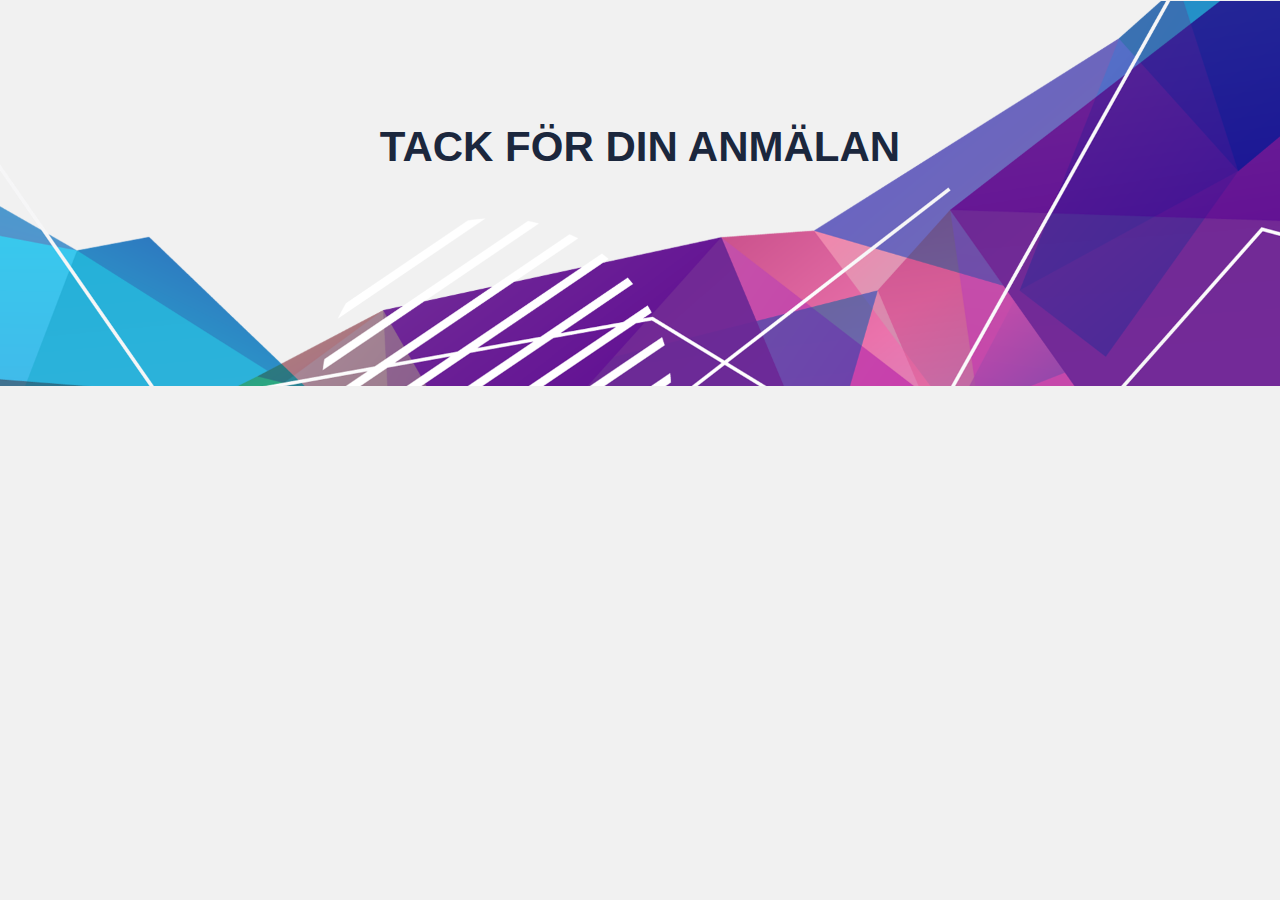
<file: tack.html>
<!DOCTYPE html>
<html lang="en">

<head>
    <meta http-equiv="Content-Type" content="text/html; charset=UTF-8">

    <meta http-equiv="X-UA-Compatible" content="IE=edge">
    <meta name="viewport" content="width=device-width, initial-scale=1.0, maximum-scale=1.0, user-scalable=no">

    <title>Tack för anmälan</title>

    <!-- BOOTSTRAP CSS -->
    <link rel="stylesheet" href="css/bootstrap.min.css" media="all">

    <!-- FONT AWESOME -->
    <link rel="stylesheet" href="css/font-awesome.min.css" media="all">

    <!-- FONT AWESOME -->
    <link rel="stylesheet" href="css/magnific-popup.css" media="all">

    <!-- Time Circle -->
    <link rel="stylesheet" href="css/TimeCircles.css" media="all">

    <!-- GOOGLE FONT -->
    <link rel="stylesheet" type="text/css" href="css/test.css">

    <!-- MASTER  STYLESHEET  -->
    <link id="lgx-master-style" rel="stylesheet" href="css/style-default.min.css" media="all">

    <!-- MODERNIZER CSS  -->
    <script src="js/modernizr-2.8.3.min.js"></script>
    <link rel="stylesheet" href="css/demo-themeoptions.css" media="all">
</head>

<body class="home">
    <div class="lgx-container lgx-box-layout">
        <header>
            <div id="lgx-header" class="lgx-header">
                <div class="lgx-header-position">
                    <div class="lgx-container-fluid">
                    </div>
                </div>
            </div>
        </header>
    </div>

    <section>
        <div id="lgx-schedule" class="lgx-schedule lgx-schedule-white">
            <div class="lgx-inner">
                <div class="container">
                    <div class="row">
                        <div class="col-xs-12">
                            <div class="lgx-heading">
                                <h2 class="heading">Tack för din anmälan</h2>
                                </h3>
                            </div>
                        </div>
                    </div>
                </div>
            </div>
        </div>
    </section>

    <script src="js/jquery-1.12.4.min.js"></script>
    <script src="js/bootstrap.min.js"></script>
    <script src="js/jquery.smooth-scroll.js"></script>

    <!-- SKILLS SCRIPT  -->
    <script src="js/jquery.validate.js"></script>

    <script type="text/javascript" src="js/jquery.magnific-popup.min.js"></script>

    <!-- SMOTH SCROLL -->
    <script src="js/jquery.smooth-scroll.min.js"></script>
    <script src="js/jquery.easing.min.js"></script>

    <!-- type js -->
    <script src="js/typed.min.js"></script>

    <!-- header parallax js -->
    <script src="js/header-parallax.js"></script>

    <script src="js/timer-countdown.js"></script>

</body>

</html>
</file>
<file: css/TimeCircles.css>
/**
 *	This element is created inside your target element
 *	It is used so that your own element will not need to be altered
 **/
.time_circles {
    position: relative;
    width: 100%;
    height: 100%;
}

/**
 *	This is all the elements used to house all text used
 * in time circles
 **/
.time_circles > div {
    position: absolute;
    text-align: center;
}

/**
 *	Titles (Days, Hours, etc)
 **/
.time_circles > div > h4 {
    margin: 0px;
    padding: 0px;
    text-align: center;
    text-transform: uppercase;
    font-family: 'Century Gothic', Arial;
}

/**
 *	Time numbers, ie: 12
 **/
.time_circles > div > span {
    display: block;
    width: 100%;
    text-align: center;
    font-family: 'Century Gothic', Arial;
    font-size: 300%;
    margin-top: 0.4em;
    font-weight: bold;
}
</file>
<file: css/test.css>
/* cyrillic-ext */
@font-face {
  font-family: 'Oswald';
  font-style: normal;
  font-weight: 400;
  src: url(https://fonts.gstatic.com/s/oswald/v53/TK3IWkUHHAIjg75cFRf3bXL8LICs1_Fv40pKlN4NNSeSASz7FmlbHYjedg.woff2) format('woff2');
  unicode-range: U+0460-052F, U+1C80-1C88, U+20B4, U+2DE0-2DFF, U+A640-A69F, U+FE2E-FE2F;
}
/* cyrillic */
@font-face {
  font-family: 'Oswald';
  font-style: normal;
  font-weight: 400;
  src: url(https://fonts.gstatic.com/s/oswald/v53/TK3IWkUHHAIjg75cFRf3bXL8LICs1_Fv40pKlN4NNSeSASz7FmlSHYjedg.woff2) format('woff2');
  unicode-range: U+0301, U+0400-045F, U+0490-0491, U+04B0-04B1, U+2116;
}
/* vietnamese */
@font-face {
  font-family: 'Oswald';
  font-style: normal;
  font-weight: 400;
  src: url(https://fonts.gstatic.com/s/oswald/v53/TK3IWkUHHAIjg75cFRf3bXL8LICs1_Fv40pKlN4NNSeSASz7FmlZHYjedg.woff2) format('woff2');
  unicode-range: U+0102-0103, U+0110-0111, U+0128-0129, U+0168-0169, U+01A0-01A1, U+01AF-01B0, U+0300-0301, U+0303-0304, U+0308-0309, U+0323, U+0329, U+1EA0-1EF9, U+20AB;
}
/* latin-ext */
@font-face {
  font-family: 'Oswald';
  font-style: normal;
  font-weight: 400;
  src: url(https://fonts.gstatic.com/s/oswald/v53/TK3IWkUHHAIjg75cFRf3bXL8LICs1_Fv40pKlN4NNSeSASz7FmlYHYjedg.woff2) format('woff2');
  unicode-range: U+0100-02AF, U+0304, U+0308, U+0329, U+1E00-1E9F, U+1EF2-1EFF, U+2020, U+20A0-20AB, U+20AD-20C0, U+2113, U+2C60-2C7F, U+A720-A7FF;
}
/* latin */
@font-face {
  font-family: 'Oswald';
  font-style: normal;
  font-weight: 400;
  src: url(https://fonts.gstatic.com/s/oswald/v53/TK3IWkUHHAIjg75cFRf3bXL8LICs1_Fv40pKlN4NNSeSASz7FmlWHYg.woff2) format('woff2');
  unicode-range: U+0000-00FF, U+0131, U+0152-0153, U+02BB-02BC, U+02C6, U+02DA, U+02DC, U+0304, U+0308, U+0329, U+2000-206F, U+2074, U+20AC, U+2122, U+2191, U+2193, U+2212, U+2215, U+FEFF, U+FFFD;
}
/* cyrillic-ext */
@font-face {
  font-family: 'Oswald';
  font-style: normal;
  font-weight: 700;
  src: url(https://fonts.gstatic.com/s/oswald/v53/TK3IWkUHHAIjg75cFRf3bXL8LICs1_Fv40pKlN4NNSeSASz7FmlbHYjedg.woff2) format('woff2');
  unicode-range: U+0460-052F, U+1C80-1C88, U+20B4, U+2DE0-2DFF, U+A640-A69F, U+FE2E-FE2F;
}
/* cyrillic */
@font-face {
  font-family: 'Oswald';
  font-style: normal;
  font-weight: 700;
  src: url(https://fonts.gstatic.com/s/oswald/v53/TK3IWkUHHAIjg75cFRf3bXL8LICs1_Fv40pKlN4NNSeSASz7FmlSHYjedg.woff2) format('woff2');
  unicode-range: U+0301, U+0400-045F, U+0490-0491, U+04B0-04B1, U+2116;
}
/* vietnamese */
@font-face {
  font-family: 'Oswald';
  font-style: normal;
  font-weight: 700;
  src: url(https://fonts.gstatic.com/s/oswald/v53/TK3IWkUHHAIjg75cFRf3bXL8LICs1_Fv40pKlN4NNSeSASz7FmlZHYjedg.woff2) format('woff2');
  unicode-range: U+0102-0103, U+0110-0111, U+0128-0129, U+0168-0169, U+01A0-01A1, U+01AF-01B0, U+0300-0301, U+0303-0304, U+0308-0309, U+0323, U+0329, U+1EA0-1EF9, U+20AB;
}
/* latin-ext */
@font-face {
  font-family: 'Oswald';
  font-style: normal;
  font-weight: 700;
  src: url(https://fonts.gstatic.com/s/oswald/v53/TK3IWkUHHAIjg75cFRf3bXL8LICs1_Fv40pKlN4NNSeSASz7FmlYHYjedg.woff2) format('woff2');
  unicode-range: U+0100-02AF, U+0304, U+0308, U+0329, U+1E00-1E9F, U+1EF2-1EFF, U+2020, U+20A0-20AB, U+20AD-20C0, U+2113, U+2C60-2C7F, U+A720-A7FF;
}
/* latin */
@font-face {
  font-family: 'Oswald';
  font-style: normal;
  font-weight: 700;
  src: url(https://fonts.gstatic.com/s/oswald/v53/TK3IWkUHHAIjg75cFRf3bXL8LICs1_Fv40pKlN4NNSeSASz7FmlWHYg.woff2) format('woff2');
  unicode-range: U+0000-00FF, U+0131, U+0152-0153, U+02BB-02BC, U+02C6, U+02DA, U+02DC, U+0304, U+0308, U+0329, U+2000-206F, U+2074, U+20AC, U+2122, U+2191, U+2193, U+2212, U+2215, U+FEFF, U+FFFD;
}
/* cyrillic-ext */
@font-face {
  font-family: 'Raleway';
  font-style: italic;
  font-weight: 400;
  src: url(https://fonts.gstatic.com/s/raleway/v29/1Pt_g8zYS_SKggPNyCgSQamb1W0lwk4S4WjMDr4fIA9c.woff2) format('woff2');
  unicode-range: U+0460-052F, U+1C80-1C88, U+20B4, U+2DE0-2DFF, U+A640-A69F, U+FE2E-FE2F;
}
/* cyrillic */
@font-face {
  font-family: 'Raleway';
  font-style: italic;
  font-weight: 400;
  src: url(https://fonts.gstatic.com/s/raleway/v29/1Pt_g8zYS_SKggPNyCgSQamb1W0lwk4S4WjMDrcfIA9c.woff2) format('woff2');
  unicode-range: U+0301, U+0400-045F, U+0490-0491, U+04B0-04B1, U+2116;
}
/* vietnamese */
@font-face {
  font-family: 'Raleway';
  font-style: italic;
  font-weight: 400;
  src: url(https://fonts.gstatic.com/s/raleway/v29/1Pt_g8zYS_SKggPNyCgSQamb1W0lwk4S4WjMDrwfIA9c.woff2) format('woff2');
  unicode-range: U+0102-0103, U+0110-0111, U+0128-0129, U+0168-0169, U+01A0-01A1, U+01AF-01B0, U+0300-0301, U+0303-0304, U+0308-0309, U+0323, U+0329, U+1EA0-1EF9, U+20AB;
}
/* latin-ext */
@font-face {
  font-family: 'Raleway';
  font-style: italic;
  font-weight: 400;
  src: url(https://fonts.gstatic.com/s/raleway/v29/1Pt_g8zYS_SKggPNyCgSQamb1W0lwk4S4WjMDr0fIA9c.woff2) format('woff2');
  unicode-range: U+0100-02AF, U+0304, U+0308, U+0329, U+1E00-1E9F, U+1EF2-1EFF, U+2020, U+20A0-20AB, U+20AD-20C0, U+2113, U+2C60-2C7F, U+A720-A7FF;
}
/* latin */
@font-face {
  font-family: 'Raleway';
  font-style: italic;
  font-weight: 400;
  src: url(https://fonts.gstatic.com/s/raleway/v29/1Pt_g8zYS_SKggPNyCgSQamb1W0lwk4S4WjMDrMfIA.woff2) format('woff2');
  unicode-range: U+0000-00FF, U+0131, U+0152-0153, U+02BB-02BC, U+02C6, U+02DA, U+02DC, U+0304, U+0308, U+0329, U+2000-206F, U+2074, U+20AC, U+2122, U+2191, U+2193, U+2212, U+2215, U+FEFF, U+FFFD;
}
/* cyrillic-ext */
@font-face {
  font-family: 'Raleway';
  font-style: normal;
  font-weight: 300;
  src: url(https://fonts.gstatic.com/s/raleway/v29/1Ptug8zYS_SKggPNyCAIT5lu.woff2) format('woff2');
  unicode-range: U+0460-052F, U+1C80-1C88, U+20B4, U+2DE0-2DFF, U+A640-A69F, U+FE2E-FE2F;
}
/* cyrillic */
@font-face {
  font-family: 'Raleway';
  font-style: normal;
  font-weight: 300;
  src: url(https://fonts.gstatic.com/s/raleway/v29/1Ptug8zYS_SKggPNyCkIT5lu.woff2) format('woff2');
  unicode-range: U+0301, U+0400-045F, U+0490-0491, U+04B0-04B1, U+2116;
}
/* vietnamese */
@font-face {
  font-family: 'Raleway';
  font-style: normal;
  font-weight: 300;
  src: url(https://fonts.gstatic.com/s/raleway/v29/1Ptug8zYS_SKggPNyCIIT5lu.woff2) format('woff2');
  unicode-range: U+0102-0103, U+0110-0111, U+0128-0129, U+0168-0169, U+01A0-01A1, U+01AF-01B0, U+0300-0301, U+0303-0304, U+0308-0309, U+0323, U+0329, U+1EA0-1EF9, U+20AB;
}
/* latin-ext */
@font-face {
  font-family: 'Raleway';
  font-style: normal;
  font-weight: 300;
  src: url(https://fonts.gstatic.com/s/raleway/v29/1Ptug8zYS_SKggPNyCMIT5lu.woff2) format('woff2');
  unicode-range: U+0100-02AF, U+0304, U+0308, U+0329, U+1E00-1E9F, U+1EF2-1EFF, U+2020, U+20A0-20AB, U+20AD-20C0, U+2113, U+2C60-2C7F, U+A720-A7FF;
}
/* latin */
@font-face {
  font-family: 'Raleway';
  font-style: normal;
  font-weight: 300;
  src: url(https://fonts.gstatic.com/s/raleway/v29/1Ptug8zYS_SKggPNyC0ITw.woff2) format('woff2');
  unicode-range: U+0000-00FF, U+0131, U+0152-0153, U+02BB-02BC, U+02C6, U+02DA, U+02DC, U+0304, U+0308, U+0329, U+2000-206F, U+2074, U+20AC, U+2122, U+2191, U+2193, U+2212, U+2215, U+FEFF, U+FFFD;
}
/* cyrillic-ext */
@font-face {
  font-family: 'Raleway';
  font-style: normal;
  font-weight: 400;
  src: url(https://fonts.gstatic.com/s/raleway/v29/1Ptug8zYS_SKggPNyCAIT5lu.woff2) format('woff2');
  unicode-range: U+0460-052F, U+1C80-1C88, U+20B4, U+2DE0-2DFF, U+A640-A69F, U+FE2E-FE2F;
}
/* cyrillic */
@font-face {
  font-family: 'Raleway';
  font-style: normal;
  font-weight: 400;
  src: url(https://fonts.gstatic.com/s/raleway/v29/1Ptug8zYS_SKggPNyCkIT5lu.woff2) format('woff2');
  unicode-range: U+0301, U+0400-045F, U+0490-0491, U+04B0-04B1, U+2116;
}
/* vietnamese */
@font-face {
  font-family: 'Raleway';
  font-style: normal;
  font-weight: 400;
  src: url(https://fonts.gstatic.com/s/raleway/v29/1Ptug8zYS_SKggPNyCIIT5lu.woff2) format('woff2');
  unicode-range: U+0102-0103, U+0110-0111, U+0128-0129, U+0168-0169, U+01A0-01A1, U+01AF-01B0, U+0300-0301, U+0303-0304, U+0308-0309, U+0323, U+0329, U+1EA0-1EF9, U+20AB;
}
/* latin-ext */
@font-face {
  font-family: 'Raleway';
  font-style: normal;
  font-weight: 400;
  src: url(https://fonts.gstatic.com/s/raleway/v29/1Ptug8zYS_SKggPNyCMIT5lu.woff2) format('woff2');
  unicode-range: U+0100-02AF, U+0304, U+0308, U+0329, U+1E00-1E9F, U+1EF2-1EFF, U+2020, U+20A0-20AB, U+20AD-20C0, U+2113, U+2C60-2C7F, U+A720-A7FF;
}
/* latin */
@font-face {
  font-family: 'Raleway';
  font-style: normal;
  font-weight: 400;
  src: url(https://fonts.gstatic.com/s/raleway/v29/1Ptug8zYS_SKggPNyC0ITw.woff2) format('woff2');
  unicode-range: U+0000-00FF, U+0131, U+0152-0153, U+02BB-02BC, U+02C6, U+02DA, U+02DC, U+0304, U+0308, U+0329, U+2000-206F, U+2074, U+20AC, U+2122, U+2191, U+2193, U+2212, U+2215, U+FEFF, U+FFFD;
}
/* cyrillic-ext */
@font-face {
  font-family: 'Raleway';
  font-style: normal;
  font-weight: 500;
  src: url(https://fonts.gstatic.com/s/raleway/v29/1Ptug8zYS_SKggPNyCAIT5lu.woff2) format('woff2');
  unicode-range: U+0460-052F, U+1C80-1C88, U+20B4, U+2DE0-2DFF, U+A640-A69F, U+FE2E-FE2F;
}
/* cyrillic */
@font-face {
  font-family: 'Raleway';
  font-style: normal;
  font-weight: 500;
  src: url(https://fonts.gstatic.com/s/raleway/v29/1Ptug8zYS_SKggPNyCkIT5lu.woff2) format('woff2');
  unicode-range: U+0301, U+0400-045F, U+0490-0491, U+04B0-04B1, U+2116;
}
/* vietnamese */
@font-face {
  font-family: 'Raleway';
  font-style: normal;
  font-weight: 500;
  src: url(https://fonts.gstatic.com/s/raleway/v29/1Ptug8zYS_SKggPNyCIIT5lu.woff2) format('woff2');
  unicode-range: U+0102-0103, U+0110-0111, U+0128-0129, U+0168-0169, U+01A0-01A1, U+01AF-01B0, U+0300-0301, U+0303-0304, U+0308-0309, U+0323, U+0329, U+1EA0-1EF9, U+20AB;
}
/* latin-ext */
@font-face {
  font-family: 'Raleway';
  font-style: normal;
  font-weight: 500;
  src: url(https://fonts.gstatic.com/s/raleway/v29/1Ptug8zYS_SKggPNyCMIT5lu.woff2) format('woff2');
  unicode-range: U+0100-02AF, U+0304, U+0308, U+0329, U+1E00-1E9F, U+1EF2-1EFF, U+2020, U+20A0-20AB, U+20AD-20C0, U+2113, U+2C60-2C7F, U+A720-A7FF;
}
/* latin */
@font-face {
  font-family: 'Raleway';
  font-style: normal;
  font-weight: 500;
  src: url(https://fonts.gstatic.com/s/raleway/v29/1Ptug8zYS_SKggPNyC0ITw.woff2) format('woff2');
  unicode-range: U+0000-00FF, U+0131, U+0152-0153, U+02BB-02BC, U+02C6, U+02DA, U+02DC, U+0304, U+0308, U+0329, U+2000-206F, U+2074, U+20AC, U+2122, U+2191, U+2193, U+2212, U+2215, U+FEFF, U+FFFD;
}
/* cyrillic-ext */
@font-face {
  font-family: 'Raleway';
  font-style: normal;
  font-weight: 600;
  src: url(https://fonts.gstatic.com/s/raleway/v29/1Ptug8zYS_SKggPNyCAIT5lu.woff2) format('woff2');
  unicode-range: U+0460-052F, U+1C80-1C88, U+20B4, U+2DE0-2DFF, U+A640-A69F, U+FE2E-FE2F;
}
/* cyrillic */
@font-face {
  font-family: 'Raleway';
  font-style: normal;
  font-weight: 600;
  src: url(https://fonts.gstatic.com/s/raleway/v29/1Ptug8zYS_SKggPNyCkIT5lu.woff2) format('woff2');
  unicode-range: U+0301, U+0400-045F, U+0490-0491, U+04B0-04B1, U+2116;
}
/* vietnamese */
@font-face {
  font-family: 'Raleway';
  font-style: normal;
  font-weight: 600;
  src: url(https://fonts.gstatic.com/s/raleway/v29/1Ptug8zYS_SKggPNyCIIT5lu.woff2) format('woff2');
  unicode-range: U+0102-0103, U+0110-0111, U+0128-0129, U+0168-0169, U+01A0-01A1, U+01AF-01B0, U+0300-0301, U+0303-0304, U+0308-0309, U+0323, U+0329, U+1EA0-1EF9, U+20AB;
}
/* latin-ext */
@font-face {
  font-family: 'Raleway';
  font-style: normal;
  font-weight: 600;
  src: url(https://fonts.gstatic.com/s/raleway/v29/1Ptug8zYS_SKggPNyCMIT5lu.woff2) format('woff2');
  unicode-range: U+0100-02AF, U+0304, U+0308, U+0329, U+1E00-1E9F, U+1EF2-1EFF, U+2020, U+20A0-20AB, U+20AD-20C0, U+2113, U+2C60-2C7F, U+A720-A7FF;
}
/* latin */
@font-face {
  font-family: 'Raleway';
  font-style: normal;
  font-weight: 600;
  src: url(https://fonts.gstatic.com/s/raleway/v29/1Ptug8zYS_SKggPNyC0ITw.woff2) format('woff2');
  unicode-range: U+0000-00FF, U+0131, U+0152-0153, U+02BB-02BC, U+02C6, U+02DA, U+02DC, U+0304, U+0308, U+0329, U+2000-206F, U+2074, U+20AC, U+2122, U+2191, U+2193, U+2212, U+2215, U+FEFF, U+FFFD;
}
/* cyrillic-ext */
@font-face {
  font-family: 'Raleway';
  font-style: normal;
  font-weight: 700;
  src: url(https://fonts.gstatic.com/s/raleway/v29/1Ptug8zYS_SKggPNyCAIT5lu.woff2) format('woff2');
  unicode-range: U+0460-052F, U+1C80-1C88, U+20B4, U+2DE0-2DFF, U+A640-A69F, U+FE2E-FE2F;
}
/* cyrillic */
@font-face {
  font-family: 'Raleway';
  font-style: normal;
  font-weight: 700;
  src: url(https://fonts.gstatic.com/s/raleway/v29/1Ptug8zYS_SKggPNyCkIT5lu.woff2) format('woff2');
  unicode-range: U+0301, U+0400-045F, U+0490-0491, U+04B0-04B1, U+2116;
}
/* vietnamese */
@font-face {
  font-family: 'Raleway';
  font-style: normal;
  font-weight: 700;
  src: url(https://fonts.gstatic.com/s/raleway/v29/1Ptug8zYS_SKggPNyCIIT5lu.woff2) format('woff2');
  unicode-range: U+0102-0103, U+0110-0111, U+0128-0129, U+0168-0169, U+01A0-01A1, U+01AF-01B0, U+0300-0301, U+0303-0304, U+0308-0309, U+0323, U+0329, U+1EA0-1EF9, U+20AB;
}
/* latin-ext */
@font-face {
  font-family: 'Raleway';
  font-style: normal;
  font-weight: 700;
  src: url(https://fonts.gstatic.com/s/raleway/v29/1Ptug8zYS_SKggPNyCMIT5lu.woff2) format('woff2');
  unicode-range: U+0100-02AF, U+0304, U+0308, U+0329, U+1E00-1E9F, U+1EF2-1EFF, U+2020, U+20A0-20AB, U+20AD-20C0, U+2113, U+2C60-2C7F, U+A720-A7FF;
}
/* latin */
@font-face {
  font-family: 'Raleway';
  font-style: normal;
  font-weight: 700;
  src: url(https://fonts.gstatic.com/s/raleway/v29/1Ptug8zYS_SKggPNyC0ITw.woff2) format('woff2');
  unicode-range: U+0000-00FF, U+0131, U+0152-0153, U+02BB-02BC, U+02C6, U+02DA, U+02DC, U+0304, U+0308, U+0329, U+2000-206F, U+2074, U+20AC, U+2122, U+2191, U+2193, U+2212, U+2215, U+FEFF, U+FFFD;
}
/* cyrillic-ext */
@font-face {
  font-family: 'Raleway';
  font-style: normal;
  font-weight: 900;
  src: url(https://fonts.gstatic.com/s/raleway/v29/1Ptug8zYS_SKggPNyCAIT5lu.woff2) format('woff2');
  unicode-range: U+0460-052F, U+1C80-1C88, U+20B4, U+2DE0-2DFF, U+A640-A69F, U+FE2E-FE2F;
}
/* cyrillic */
@font-face {
  font-family: 'Raleway';
  font-style: normal;
  font-weight: 900;
  src: url(https://fonts.gstatic.com/s/raleway/v29/1Ptug8zYS_SKggPNyCkIT5lu.woff2) format('woff2');
  unicode-range: U+0301, U+0400-045F, U+0490-0491, U+04B0-04B1, U+2116;
}
/* vietnamese */
@font-face {
  font-family: 'Raleway';
  font-style: normal;
  font-weight: 900;
  src: url(https://fonts.gstatic.com/s/raleway/v29/1Ptug8zYS_SKggPNyCIIT5lu.woff2) format('woff2');
  unicode-range: U+0102-0103, U+0110-0111, U+0128-0129, U+0168-0169, U+01A0-01A1, U+01AF-01B0, U+0300-0301, U+0303-0304, U+0308-0309, U+0323, U+0329, U+1EA0-1EF9, U+20AB;
}
/* latin-ext */
@font-face {
  font-family: 'Raleway';
  font-style: normal;
  font-weight: 900;
  src: url(https://fonts.gstatic.com/s/raleway/v29/1Ptug8zYS_SKggPNyCMIT5lu.woff2) format('woff2');
  unicode-range: U+0100-02AF, U+0304, U+0308, U+0329, U+1E00-1E9F, U+1EF2-1EFF, U+2020, U+20A0-20AB, U+20AD-20C0, U+2113, U+2C60-2C7F, U+A720-A7FF;
}
/* latin */
@font-face {
  font-family: 'Raleway';
  font-style: normal;
  font-weight: 900;
  src: url(https://fonts.gstatic.com/s/raleway/v29/1Ptug8zYS_SKggPNyC0ITw.woff2) format('woff2');
  unicode-range: U+0000-00FF, U+0131, U+0152-0153, U+02BB-02BC, U+02C6, U+02DA, U+02DC, U+0304, U+0308, U+0329, U+2000-206F, U+2074, U+20AC, U+2122, U+2191, U+2193, U+2212, U+2215, U+FEFF, U+FFFD;
}
</file>
<file: css/demo-themeoptions.css>
/*-------------------------------------------------------------------*/
/* Theme Options: ONLY FOR DEMO
-------------------------------------------------------------------*/
.lgx-theme-options {
  position: fixed;
  top: 130px;
  width: 240px;
  z-index: 999;
  background: #ddd;
}
.lgx-theme-options.left-pane {
  -webkit-transition: left 400ms;
  -moz-transition: left 400ms;
  -ms-transition: left 400ms;
  -o-transition: left 400ms;
  transition: left 400ms;
  left: -240px;
}
.lgx-theme-options.left-pane .lgx-option-trigger {
  right: -48px;
}
.lgx-theme-options.left-pane.lgx-open {
  left: 0;
  -webkit-box-shadow: 0 0 5px rgba(0, 0, 0, 0.2);
  -moz-box-shadow: 0 0 5px rgba(0, 0, 0, 0.2);
  -ms-box-shadow: 0 0 5px rgba(0, 0, 0, 0.2);
  -o-box-shadow: 0 0 5px rgba(0, 0, 0, 0.2);
  box-shadow: 0 0 5px rgba(0, 0, 0, 0.2);
}
.lgx-theme-options.left-pane .layout-img-holder {
  right: -375px;
}
.lgx-theme-options.right-pane {
  -webkit-transition: right 400ms;
  -moz-transition: right 400ms;
  -ms-transition: right 400ms;
  -o-transition: right 400ms;
  transition: right 400ms;
  right: -240px;
}
.lgx-theme-options.right-pane .lgx-option-trigger {
  left: -48px;
}
.lgx-theme-options.right-pane.lgx-open {
  right: 0;
  -webkit-box-shadow: 0 0 5px rgba(0, 0, 0, 0.2);
  -moz-box-shadow: 0 0 5px rgba(0, 0, 0, 0.2);
  -ms-box-shadow: 0 0 5px rgba(0, 0, 0, 0.2);
  -o-box-shadow: 0 0 5px rgba(0, 0, 0, 0.2);
  box-shadow: 0 0 5px rgba(0, 0, 0, 0.2);
}
.lgx-theme-options.right-pane .layout-img-holder {
  left: -375px;
}
.lgx-option-trigger {
  position: absolute;
  top: 0;
  background: #fff;
  width: 48px;
  height: 48px;
  line-height: 48px;
  text-align: center;
  font-size: 24px;
  box-shadow: 0 0 5px rgba(0, 0, 0, 0.2);
  -webkit-box-shadow: 0 0 5px rgba(0, 0, 0, 0.2);
}
.lgx-options-inner {
  position: relative;
  padding: 20px;
  min-height: 48px;
}
.lgx-option-section {
  padding-bottom: 20px;
  margin-bottom: 20px;
  border-bottom: 1px solid #f1f1f1;
}
.lgx-option-section h4 {
  color: #333;
  margin: 0 0 10px;
  font-size: 14px;
  line-height: 14px;
  font-weight: 600;
  text-transform: uppercase;
  letter-spacing: 1px;
}
.lgx-option-section .checkbox {
  margin-bottom: 0;
}
.lgx-option-section:last-child {
  padding-bottom: 0;
  margin-bottom: 0;
  border-bottom: 0;
}
.lgx-presets,
.lgx-bg-images,
.lgx-bg-layout {
  list-style: none;
  padding: 0;
  margin: -5px;
}
.lgx-presets li,
.lgx-bg-images li,
.lgx-bg-layout li {
  display: block;
  float: left;
  margin: 5px;
}

.lgx-preset a {
    /*background: red;*/
}


/*    New add    */
.lgx-option-section:last-child .lgx-bg-layout li {
  width: 100%;
}

.lgx-option-section:last-child {
  overflow-y: scroll;
  overflow-x: hidden;
  height: 350px;
}
/*    New add    */


.lgx-presets li a,
.lgx-bg-images li a,
.lgx-bg-layout li a {
  display: block;
  width: 42px;
  height: 42px;
  border-radius: 2px;
  float: left;
}
.lgx-presets li.active a {
  -webkit-box-shadow: 0 0 0 3px rgba(0, 0, 0, 0.2) inset;
  box-shadow: 0 0 0 3px rgba(0, 0, 0, 0.2) inset;
}
.lgx-bg-images li a {
  border: 3px solid #c5c8c6;
}
.lgx-bg-images li.active a {
  border-color: #22b8f0;
}
.lgx-bg-images img {
  width: 100%;
}
.lgx-bg-layout li a {
  width: 100%;
  height: auto;
  padding: 5px;
  position: relative;

}
.lgx-bg-layout li a:hover .layout-img-holder {
  display: block;
  visibility: visible;
  -webkit-animation-duration: 1s;
  -moz-animation-duration: 1s;
  -ms-animation-duration: 1s;
  -o-animation-duration: 1s;
  animation-duration: 1s;
  visibility: hidden; /*    New add    */
}
.lgx-bg-layout img {
  position: static;
}
.layout-img-holder {
  position: absolute;
  padding: 5px;
  border-radius: 3px;
  background: #fff;
  width: 400px;
  top: -280px;
  display: none;
  visibility: hidden;
}
.fadeInUp {
  -webkit-animation-name: fadeInUp;
  -moz-animation-name: fadeInUp;
  -o-animation-name: fadeInUp;
  animation-name: fadeInUp;
}
@-webkit-keyframes fadeInUp {
  0% {
    opacity: 0;
    -webkit-transform: translateY(20px);
  }
  100% {
    opacity: 1;
    -webkit-transform: translateY(0);
  }
}
@-moz-keyframes fadeInUp {
  0% {
    opacity: 0;
    -moz-transform: translateY(20px);
  }
  100% {
    opacity: 1;
    -moz-transform: translateY(0);
  }
}
@-o-keyframes fadeInUp {
  0% {
    opacity: 0;
    -o-transform: translateY(20px);
  }
  100% {
    opacity: 1;
    -o-transform: translateY(0);
  }
}
@keyframes fadeInUp {
  0% {
    opacity: 0;
    -ms-transform: translateY(20px);
    transform: translateY(20px);
  }
  100% {
    opacity: 1;
    -ms-transform: translateY(0);
    transform: translateY(0);
  }
}
</file>
<file: css/style-default.min.css>
@charset "UTF-8";

a,
a.active,
a:focus,
a:hover {
    text-decoration: none;
    outline: 0
}

html {
    font-size: 62.5%
}

body,
p {
    font-family: Poppins, sans-serif;
    font-size: 1.6rem;
    padding: 0;
    margin: 0;
    color: rgba(50, 51, 51, .8);
    line-height: 2.6rem
}

body {
    background: #f1f1f1
}

p {
    font-weight: 400
}

.h3,
.h4,
h3,
h4 {
    font-family: Oswald, sans-serif;
    font-weight: 700
}

h1,
h2,
h3,
h4,
h5,
h6 {
    color: #1b273d
}

.h1,
h1 {
    font-family: Oswald, sans-serif;
    font-size: 6.8rem;
    line-height: 10.2rem;
    line-height: 8rem
}

.h2,
h2 {
    font-family: Oswald, sans-serif;
    font-size: 4.2rem;
    line-height: 6.300000000000001rem;
    line-height: 4rem
}

.h3,
h3 {
    font-size: 2.6rem;
    line-height: 3.9000000000000004rem;
    line-height: 4rem
}

.h4,
.h5,
h4,
h5 {
    font-size: 1.6rem
}

.h3 a,
h3 a {
    color: inherit
}

.h3 a:hover,
h3 a:hover {
    color: #554bb9
}

.h4,
h4 {
    line-height: 2.4000000000000004rem;
    line-height: 2rem
}

.lgx-table thead tr th,
blockquote {
    font-weight: 400;
    text-align: center
}

.h4 a,
h4 a {
    color: inherit
}

.h4 a:hover,
h4 a:hover {
    color: #554bb9
}

.h5,
h5 {
    line-height: 2.4000000000000004rem;
    line-height: 2rem
}

.h6,
h6 {
    font-size: 1.4rem;
    line-height: 2.0999999999999996rem;
    line-height: 1.8rem
}

blockquote,
blockquote p {
    font-family: Oswald, sans-serif;
    font-size: 1.6rem;
    line-height: 2.4000000000000004rem
}

img {
    max-width: 100%
}

table td,
table th {
    border: 1px solid #ddd;
    padding: .5rem 1px
}

.lgx-table thead tr {
    background: rgba(85, 75, 185, .2)
}

.lgx-table thead tr th {
    border-bottom: 0;
    padding-top: 2rem;
    padding-bottom: 2rem;
    font-family: Oswald, sans-serif;
    text-transform: uppercase;
    color: #1b273d
}

.lgx-table tbody tr td,
.lgx-table tbody tr th {
    padding-top: 2rem;
    padding-bottom: 2rem;
    border-top: 4px solid #f9f9f9;
    background: rgba(85, 75, 185, .05);
    text-align: center;
    border-right: 2px solid #f9f9f9
}

.lgx-table tbody tr td:hover,
.lgx-table tbody tr th,
.lgx-table tbody tr th:hover {
    background: rgba(85, 75, 185, .1)
}

a {
    color: #483fa1
}

a.active,
a:focus,
a:hover {
    color: #7870c7;
    -moz-transition-duration: .3s;
    -webkit-transition-duration: .3s;
    -o-transition-duration: .3s;
    transition-duration: .3s
}

.btn:active,
.btn:focus,
button:active,
button:focus,
input[type=submit]:active,
input[type=submit]:focus,
input[type=button]:active,
input[type=button]:focus {
    outline: 0
}

.lgx-inner {
    padding: 13rem 0
}

blockquote {
    overflow: hidden;
    color: #1b273d;
    margin: 2rem auto;
    display: block;
    padding: 1rem 1.5rem;
    position: relative;
    border-left: 0;
    border-radius: 0;
    -webkit-background-clip: padding-box;
    background-clip: padding-box
}

blockquote p {
    opacity: 1
}

blockquote:after,
blockquote:before {
    font-family: FontAwesome;
    position: absolute;
    top: 4px;
    font-size: 2rem;
    line-height: 3rem;
    opacity: .3;
    color: #554bb9
}

blockquote footer {
    float: none !important;
    color: #554bb9
}

blockquote:after {
    content: "\f10e";
    right: 7px
}

blockquote:before {
    content: "\f10d";
    left: 7px;
    text-align: center
}

.lgx-social {
    font-size: 26px;
    margin-left: 0
}

.lgx-social li {
    color: #554bb9;
    list-style-type: none;
    display: inline-block;
    padding: 0;
    cursor: pointer;
    transition: ease .3s;
    opacity: .7;
    margin-bottom: 5px
}

.lgx-social li a {
    color: inherit;
    background: #fff;
    width: 45px;
    height: 45px;
    border-radius: 50%;
    display: inline-block;
    text-align: center;
    -webkit-box-shadow: 0 2px 10px rgba(52, 61, 71, .2);
    -moz-box-shadow: 0 2px 10px rgba(52, 61, 71, .2);
    box-shadow: 0 2px 10px rgba(52, 61, 71, .2)
}

.lgx-social li a i {
    font-size: 24px;
    line-height: 45px
}

.lgx-social li:hover {
    background: #554bb9;
    color: #554bb9;
    border-radius: 50%
}

.lgx-social li:hover a {
    border-radius: 50%;
    color: inherit
}

.lgx-social:hover>li {
    color: #554bb9;
    opacity: .3
}

.lgx-social:hover>li a {
    color: inherit
}

.lgx-social:hover>li:hover {
    opacity: 1
}

.lgx-social:hover>li:hover a {
    background: #efa506
}

.form-control {
    display: block;
    width: 100%;
    height: 50px;
    padding: 1.5rem 2rem;
    font-size: 14px;
    line-height: 1.42857143;
    color: #555;
    background-color: #fff;
    background-image: none;
    border: none;
    border-radius: 0;
    -webkit-box-shadow: none;
    box-shadow: none;
    -webkit-transition: border-color ease-in-out .15s, -webkit-box-shadow ease-in-out .15s;
    -o-transition: border-color ease-in-out .15s, box-shadow ease-in-out .15s;
    transition: border-color ease-in-out .15s, box-shadow ease-in-out .15s
}

textarea.form-control {
    height: 170px
}

.lgxmapcanvas {
    height: 450px
}

.lgx-heading {
    text-align: center;
    margin-bottom: 6.8rem;
    overflow: hidden;
    display: block;
    margin-top: -1.6rem
}

.lgx-heading .heading {
    font-family: Poppins, sans-serif;
    font-size: 4.2rem;
    line-height: 6.300000000000001rem;
    color: #1b273d;
    font-weight: 900;
    margin: 0 0 1rem;
    text-transform: uppercase
}

.lgx-btn,
.lgx-header .lgx-navbar .lgx-nav li a,
.lgx-heading .subheading,
.lgx-subheading,
.lgx-submit,
.wpcf7-submit,
button {
    font-family: Oswald, sans-serif
}

.lgx-heading .subheading {
    font-size: 2rem;
    line-height: 3rem;
    color: #1b273d;
    color: rgba(50, 51, 51, .8);
    font-weight: 400;
    margin: 0
}

.lgx-heading-white .heading,
.lgx-heading-white .subheading {
    color: #fff
}

.lgx-subheading {
    font-size: 2.4rem;
    line-height: 3.5999999999999996rem;
    text-align: center;
    color: #554bb9;
    text-transform: uppercase;
    margin-bottom: 3.9rem;
    margin-top: 0
}

.mfp-close:hover {
    background: 0 0
}

.section-btn-area {
    text-align: center;
    display: block;
    margin-top: 2.6rem
}

.lgx-btn,
.lgx-submit,
.wpcf7-submit,
button {
    overflow: hidden;
    border: none;
    text-align: center;
    cursor: pointer;
    text-transform: uppercase;
    outline: 0;
    position: relative;
    color: #fff;
    font-weight: 400;
    font-size: 14px;
    margin: 0 auto;
    padding: 1.5rem 4rem;
    display: inline-block;
    letter-spacing: .1rem;
    background: #554bb9;
    -moz-transition-duration: .3s;
    -webkit-transition-duration: .3s;
    -o-transition-duration: .3s;
    transition-duration: .3s;
    -webkit-box-shadow: 0 8px 6px -6px rgba(50, 51, 51, .4);
    -moz-box-shadow: 0 8px 6px -6px rgba(50, 51, 51, .4);
    box-shadow: 0 8px 6px -6px rgba(50, 51, 51, .4)
}

.lgx-btn:hover,
.lgx-submit:hover,
.wpcf7-submit:hover,
button:hover {
    color: #fff;
    border-radius: 16px;
    -moz-transition-duration: .3s;
    -webkit-transition-duration: .3s;
    -o-transition-duration: .3s;
    transition-duration: .3s;
    box-shadow: 0 8px 15px rgba(0, 0, 0, .1)
}

.lgx-btn-white,
.lgx-btn-white:hover {
    color: #554bb9
}

.lgx-btn span,
.lgx-submit span,
.wpcf7-submit span,
button span {
    position: relative;
    z-index: 1
}

.lgx-btn:after,
.lgx-submit:after,
.wpcf7-submit:after,
button:after {
    content: "";
    position: absolute;
    left: 20px;
    top: 14px;
    height: 200px;
    width: 200px;
    background: #1b273d;
    -webkit-transition: all .5s ease-in-out;
    transition: all .5s ease-in-out;
    -webkit-transform: translateX(-98%) translateY(-25%) rotate(45deg);
    transform: translateX(-98%) translateY(-25%) rotate(45deg);
    opacity: .15
}

.lgx-btn:hover:after,
.lgx-submit:hover:after,
.wpcf7-submit:hover:after,
button:hover:after {
    -webkit-transform: translateX(-9%) translateY(-25%) rotate(45deg);
    transform: translateX(-9%) translateY(-25%) rotate(45deg);
    height: 604%;
    width: 300px;
    left: 43px;
    border-radius: 100%
}

.lgx-btn-sm {
    padding: .8rem 2.6rem;
    font-size: 12px
}

.lgx-btn-red {
    background: #ec398b
}

.lgx-btn-yellow {
    background: #efa506
}

.lgx-btn-black {
    background: #1b273d
}

.lgx-btn-black:after,
.lgx-btn-white {
    background: #fff
}

.section-btn-area .lgx-btn {
    margin-right: .5rem
}

.lgx-btn-white:after {
    background: #ddd;
    opacity: .3
}

.mfp-wrap .lgx-btn:after,
.mfp-wrap .lgx-submit:after,
.mfp-wrap .wpcf7-submit:after,
.mfp-wrap button:after {
    background: 0 0;
    position: static
}

.mfp-wrap .mfp-arrow-left .mfp-a,
.mfp-wrap .mfp-arrow-left::after {
    border-right: none
}

.mfp-wrap .mfp-arrow-right .mfp-a,
.mfp-wrap .mfp-arrow-right::after {
    border-left: none
}

.mfp-wrap .mfp-arrow {
    height: auto;
    background: #efa506;
    border-radius: 16px
}

.mfp-wrap .mfp-arrow .mfp-a,
.mfp-wrap .mfp-arrow .mfp-b,
.mfp-wrap .mfp-arrow::after,
.mfp-wrap .mfp-arrow::before {
    top: -25px
}

.schedule-btn-area,
.sponsor-btn-area {
    margin-top: 4.2rem
}

@media (max-width:767px) {
    .lgx-btn {
        font-size: 12px;
        padding: .6rem 2rem;
        letter-spacing: 0
    }
}

/*!
 * animate.css -http://daneden.me/animate
 * Version - 3.5.1
 * Licensed under the MIT license - http://opensource.org/licenses/MIT
 *
 * Copyright (c) 2016 Daniel Eden
 */
.animated {
    -webkit-animation-fill-mode: both;
    animation-fill-mode: both;
    -webkit-animation-duration: 3s;
    animation-duration: 3s;
    -webkit-animation-delay: .5s;
    animation-delay: .5s
}

.animate-out {
    -webkit-animation-delay: 0s;
    animation-delay: 0s
}

.animated.infinite {
    -webkit-animation-iteration-count: infinite;
    animation-iteration-count: infinite
}

.animated.hinge {
    -webkit-animation-duration: 2s;
    animation-duration: 2s
}

.animated.bounceIn,
.animated.bounceOut,
.animated.flipOutX,
.animated.flipOutY {
    -webkit-animation-duration: .75s;
    animation-duration: .75s
}

@-webkit-keyframes bounce {

    20%,
    53%,
    80%,
    from,
    to {
        -webkit-animation-timing-function: cubic-bezier(.215, .61, .355, 1);
        animation-timing-function: cubic-bezier(.215, .61, .355, 1);
        -webkit-transform: translate3d(0, 0, 0);
        transform: translate3d(0, 0, 0)
    }

    40%,
    43% {
        -webkit-animation-timing-function: cubic-bezier(.755, .05, .855, .06);
        animation-timing-function: cubic-bezier(.755, .05, .855, .06);
        -webkit-transform: translate3d(0, -30px, 0);
        transform: translate3d(0, -30px, 0)
    }

    70% {
        -webkit-animation-timing-function: cubic-bezier(.755, .05, .855, .06);
        animation-timing-function: cubic-bezier(.755, .05, .855, .06);
        -webkit-transform: translate3d(0, -15px, 0);
        transform: translate3d(0, -15px, 0)
    }

    90% {
        -webkit-transform: translate3d(0, -4px, 0);
        transform: translate3d(0, -4px, 0)
    }
}

@keyframes bounce {

    20%,
    53%,
    80%,
    from,
    to {
        -webkit-animation-timing-function: cubic-bezier(.215, .61, .355, 1);
        animation-timing-function: cubic-bezier(.215, .61, .355, 1);
        -webkit-transform: translate3d(0, 0, 0);
        transform: translate3d(0, 0, 0)
    }

    40%,
    43% {
        -webkit-animation-timing-function: cubic-bezier(.755, .05, .855, .06);
        animation-timing-function: cubic-bezier(.755, .05, .855, .06);
        -webkit-transform: translate3d(0, -30px, 0);
        transform: translate3d(0, -30px, 0)
    }

    70% {
        -webkit-animation-timing-function: cubic-bezier(.755, .05, .855, .06);
        animation-timing-function: cubic-bezier(.755, .05, .855, .06);
        -webkit-transform: translate3d(0, -15px, 0);
        transform: translate3d(0, -15px, 0)
    }

    90% {
        -webkit-transform: translate3d(0, -4px, 0);
        transform: translate3d(0, -4px, 0)
    }
}

.bounce {
    -webkit-animation-name: bounce;
    animation-name: bounce;
    -webkit-transform-origin: center bottom;
    transform-origin: center bottom
}

@-webkit-keyframes flash {

    50%,
    from,
    to {
        opacity: 1
    }

    25%,
    75% {
        opacity: 0
    }
}

.flash {
    -webkit-animation-name: flash;
    animation-name: flash
}

@-webkit-keyframes pulse {

    from,
    to {
        -webkit-transform: scale3d(1, 1, 1);
        transform: scale3d(1, 1, 1)
    }

    50% {
        -webkit-transform: scale3d(1.05, 1.05, 1.05);
        transform: scale3d(1.05, 1.05, 1.05)
    }
}

@keyframes pulse {

    from,
    to {
        -webkit-transform: scale3d(1, 1, 1);
        transform: scale3d(1, 1, 1)
    }

    50% {
        -webkit-transform: scale3d(1.05, 1.05, 1.05);
        transform: scale3d(1.05, 1.05, 1.05)
    }
}

.pulse {
    -webkit-animation-name: pulse;
    animation-name: pulse
}

@-webkit-keyframes rubberBand {

    from,
    to {
        -webkit-transform: scale3d(1, 1, 1);
        transform: scale3d(1, 1, 1)
    }

    30% {
        -webkit-transform: scale3d(1.25, .75, 1);
        transform: scale3d(1.25, .75, 1)
    }

    40% {
        -webkit-transform: scale3d(.75, 1.25, 1);
        transform: scale3d(.75, 1.25, 1)
    }

    50% {
        -webkit-transform: scale3d(1.15, .85, 1);
        transform: scale3d(1.15, .85, 1)
    }

    65% {
        -webkit-transform: scale3d(.95, 1.05, 1);
        transform: scale3d(.95, 1.05, 1)
    }

    75% {
        -webkit-transform: scale3d(1.05, .95, 1);
        transform: scale3d(1.05, .95, 1)
    }
}

@keyframes rubberBand {

    from,
    to {
        -webkit-transform: scale3d(1, 1, 1);
        transform: scale3d(1, 1, 1)
    }

    30% {
        -webkit-transform: scale3d(1.25, .75, 1);
        transform: scale3d(1.25, .75, 1)
    }

    40% {
        -webkit-transform: scale3d(.75, 1.25, 1);
        transform: scale3d(.75, 1.25, 1)
    }

    50% {
        -webkit-transform: scale3d(1.15, .85, 1);
        transform: scale3d(1.15, .85, 1)
    }

    65% {
        -webkit-transform: scale3d(.95, 1.05, 1);
        transform: scale3d(.95, 1.05, 1)
    }

    75% {
        -webkit-transform: scale3d(1.05, .95, 1);
        transform: scale3d(1.05, .95, 1)
    }
}

.rubberBand {
    -webkit-animation-name: rubberBand;
    animation-name: rubberBand
}

@-webkit-keyframes shake {

    from,
    to {
        -webkit-transform: translate3d(0, 0, 0);
        transform: translate3d(0, 0, 0)
    }

    10%,
    30%,
    50%,
    70%,
    90% {
        -webkit-transform: translate3d(-10px, 0, 0);
        transform: translate3d(-10px, 0, 0)
    }

    20%,
    40%,
    60%,
    80% {
        -webkit-transform: translate3d(10px, 0, 0);
        transform: translate3d(10px, 0, 0)
    }
}

@keyframes shake {

    from,
    to {
        -webkit-transform: translate3d(0, 0, 0);
        transform: translate3d(0, 0, 0)
    }

    10%,
    30%,
    50%,
    70%,
    90% {
        -webkit-transform: translate3d(-10px, 0, 0);
        transform: translate3d(-10px, 0, 0)
    }

    20%,
    40%,
    60%,
    80% {
        -webkit-transform: translate3d(10px, 0, 0);
        transform: translate3d(10px, 0, 0)
    }
}

.shake {
    -webkit-animation-name: shake;
    animation-name: shake
}

@-webkit-keyframes headShake {
    0% {
        -webkit-transform: translateX(0);
        transform: translateX(0)
    }

    6.5% {
        -webkit-transform: translateX(-6px) rotateY(-9deg);
        transform: translateX(-6px) rotateY(-9deg)
    }

    18.5% {
        -webkit-transform: translateX(5px) rotateY(7deg);
        transform: translateX(5px) rotateY(7deg)
    }

    31.5% {
        -webkit-transform: translateX(-3px) rotateY(-5deg);
        transform: translateX(-3px) rotateY(-5deg)
    }

    43.5% {
        -webkit-transform: translateX(2px) rotateY(3deg);
        transform: translateX(2px) rotateY(3deg)
    }

    50% {
        -webkit-transform: translateX(0);
        transform: translateX(0)
    }
}

@keyframes headShake {
    0% {
        -webkit-transform: translateX(0);
        transform: translateX(0)
    }

    6.5% {
        -webkit-transform: translateX(-6px) rotateY(-9deg);
        transform: translateX(-6px) rotateY(-9deg)
    }

    18.5% {
        -webkit-transform: translateX(5px) rotateY(7deg);
        transform: translateX(5px) rotateY(7deg)
    }

    31.5% {
        -webkit-transform: translateX(-3px) rotateY(-5deg);
        transform: translateX(-3px) rotateY(-5deg)
    }

    43.5% {
        -webkit-transform: translateX(2px) rotateY(3deg);
        transform: translateX(2px) rotateY(3deg)
    }

    50% {
        -webkit-transform: translateX(0);
        transform: translateX(0)
    }
}

.headShake {
    -webkit-animation-timing-function: ease-in-out;
    animation-timing-function: ease-in-out;
    -webkit-animation-name: headShake;
    animation-name: headShake
}

@-webkit-keyframes swing {
    20% {
        -webkit-transform: rotate3d(0, 0, 1, 15deg);
        transform: rotate3d(0, 0, 1, 15deg)
    }

    40% {
        -webkit-transform: rotate3d(0, 0, 1, -10deg);
        transform: rotate3d(0, 0, 1, -10deg)
    }

    60% {
        -webkit-transform: rotate3d(0, 0, 1, 5deg);
        transform: rotate3d(0, 0, 1, 5deg)
    }

    80% {
        -webkit-transform: rotate3d(0, 0, 1, -5deg);
        transform: rotate3d(0, 0, 1, -5deg)
    }

    to {
        -webkit-transform: rotate3d(0, 0, 1, 0deg);
        transform: rotate3d(0, 0, 1, 0deg)
    }
}

@keyframes swing {
    20% {
        -webkit-transform: rotate3d(0, 0, 1, 15deg);
        transform: rotate3d(0, 0, 1, 15deg)
    }

    40% {
        -webkit-transform: rotate3d(0, 0, 1, -10deg);
        transform: rotate3d(0, 0, 1, -10deg)
    }

    60% {
        -webkit-transform: rotate3d(0, 0, 1, 5deg);
        transform: rotate3d(0, 0, 1, 5deg)
    }

    80% {
        -webkit-transform: rotate3d(0, 0, 1, -5deg);
        transform: rotate3d(0, 0, 1, -5deg)
    }

    to {
        -webkit-transform: rotate3d(0, 0, 1, 0deg);
        transform: rotate3d(0, 0, 1, 0deg)
    }
}

.swing {
    -webkit-transform-origin: top center;
    transform-origin: top center;
    -webkit-animation-name: swing;
    animation-name: swing
}

@-webkit-keyframes tada {

    from,
    to {
        -webkit-transform: scale3d(1, 1, 1);
        transform: scale3d(1, 1, 1)
    }

    10%,
    20% {
        -webkit-transform: scale3d(.9, .9, .9) rotate3d(0, 0, 1, -3deg);
        transform: scale3d(.9, .9, .9) rotate3d(0, 0, 1, -3deg)
    }

    30%,
    50%,
    70%,
    90% {
        -webkit-transform: scale3d(1.1, 1.1, 1.1) rotate3d(0, 0, 1, 3deg);
        transform: scale3d(1.1, 1.1, 1.1) rotate3d(0, 0, 1, 3deg)
    }

    40%,
    60%,
    80% {
        -webkit-transform: scale3d(1.1, 1.1, 1.1) rotate3d(0, 0, 1, -3deg);
        transform: scale3d(1.1, 1.1, 1.1) rotate3d(0, 0, 1, -3deg)
    }
}

@keyframes tada {

    from,
    to {
        -webkit-transform: scale3d(1, 1, 1);
        transform: scale3d(1, 1, 1)
    }

    10%,
    20% {
        -webkit-transform: scale3d(.9, .9, .9) rotate3d(0, 0, 1, -3deg);
        transform: scale3d(.9, .9, .9) rotate3d(0, 0, 1, -3deg)
    }

    30%,
    50%,
    70%,
    90% {
        -webkit-transform: scale3d(1.1, 1.1, 1.1) rotate3d(0, 0, 1, 3deg);
        transform: scale3d(1.1, 1.1, 1.1) rotate3d(0, 0, 1, 3deg)
    }

    40%,
    60%,
    80% {
        -webkit-transform: scale3d(1.1, 1.1, 1.1) rotate3d(0, 0, 1, -3deg);
        transform: scale3d(1.1, 1.1, 1.1) rotate3d(0, 0, 1, -3deg)
    }
}

.tada {
    -webkit-animation-name: tada;
    animation-name: tada
}

@-webkit-keyframes wobble {

    from,
    to {
        -webkit-transform: none;
        transform: none
    }

    15% {
        -webkit-transform: translate3d(-25%, 0, 0) rotate3d(0, 0, 1, -5deg);
        transform: translate3d(-25%, 0, 0) rotate3d(0, 0, 1, -5deg)
    }

    30% {
        -webkit-transform: translate3d(20%, 0, 0) rotate3d(0, 0, 1, 3deg);
        transform: translate3d(20%, 0, 0) rotate3d(0, 0, 1, 3deg)
    }

    45% {
        -webkit-transform: translate3d(-15%, 0, 0) rotate3d(0, 0, 1, -3deg);
        transform: translate3d(-15%, 0, 0) rotate3d(0, 0, 1, -3deg)
    }

    60% {
        -webkit-transform: translate3d(10%, 0, 0) rotate3d(0, 0, 1, 2deg);
        transform: translate3d(10%, 0, 0) rotate3d(0, 0, 1, 2deg)
    }

    75% {
        -webkit-transform: translate3d(-5%, 0, 0) rotate3d(0, 0, 1, -1deg);
        transform: translate3d(-5%, 0, 0) rotate3d(0, 0, 1, -1deg)
    }
}

@keyframes wobble {

    from,
    to {
        -webkit-transform: none;
        transform: none
    }

    15% {
        -webkit-transform: translate3d(-25%, 0, 0) rotate3d(0, 0, 1, -5deg);
        transform: translate3d(-25%, 0, 0) rotate3d(0, 0, 1, -5deg)
    }

    30% {
        -webkit-transform: translate3d(20%, 0, 0) rotate3d(0, 0, 1, 3deg);
        transform: translate3d(20%, 0, 0) rotate3d(0, 0, 1, 3deg)
    }

    45% {
        -webkit-transform: translate3d(-15%, 0, 0) rotate3d(0, 0, 1, -3deg);
        transform: translate3d(-15%, 0, 0) rotate3d(0, 0, 1, -3deg)
    }

    60% {
        -webkit-transform: translate3d(10%, 0, 0) rotate3d(0, 0, 1, 2deg);
        transform: translate3d(10%, 0, 0) rotate3d(0, 0, 1, 2deg)
    }

    75% {
        -webkit-transform: translate3d(-5%, 0, 0) rotate3d(0, 0, 1, -1deg);
        transform: translate3d(-5%, 0, 0) rotate3d(0, 0, 1, -1deg)
    }
}

.wobble {
    -webkit-animation-name: wobble;
    animation-name: wobble
}

@-webkit-keyframes jello {

    11.1%,
    from,
    to {
        -webkit-transform: none;
        transform: none
    }

    22.2% {
        -webkit-transform: skewX(-12.5deg) skewY(-12.5deg);
        transform: skewX(-12.5deg) skewY(-12.5deg)
    }

    33.3% {
        -webkit-transform: skewX(6.25deg) skewY(6.25deg);
        transform: skewX(6.25deg) skewY(6.25deg)
    }

    44.4% {
        -webkit-transform: skewX(-3.125deg) skewY(-3.125deg);
        transform: skewX(-3.125deg) skewY(-3.125deg)
    }

    55.5% {
        -webkit-transform: skewX(1.5625deg) skewY(1.5625deg);
        transform: skewX(1.5625deg) skewY(1.5625deg)
    }

    66.6% {
        -webkit-transform: skewX(-.78125deg) skewY(-.78125deg);
        transform: skewX(-.78125deg) skewY(-.78125deg)
    }

    77.7% {
        -webkit-transform: skewX(.390625deg) skewY(.390625deg);
        transform: skewX(.390625deg) skewY(.390625deg)
    }

    88.8% {
        -webkit-transform: skewX(-.1953125deg) skewY(-.1953125deg);
        transform: skewX(-.1953125deg) skewY(-.1953125deg)
    }
}

@keyframes jello {

    11.1%,
    from,
    to {
        -webkit-transform: none;
        transform: none
    }

    22.2% {
        -webkit-transform: skewX(-12.5deg) skewY(-12.5deg);
        transform: skewX(-12.5deg) skewY(-12.5deg)
    }

    33.3% {
        -webkit-transform: skewX(6.25deg) skewY(6.25deg);
        transform: skewX(6.25deg) skewY(6.25deg)
    }

    44.4% {
        -webkit-transform: skewX(-3.125deg) skewY(-3.125deg);
        transform: skewX(-3.125deg) skewY(-3.125deg)
    }

    55.5% {
        -webkit-transform: skewX(1.5625deg) skewY(1.5625deg);
        transform: skewX(1.5625deg) skewY(1.5625deg)
    }

    66.6% {
        -webkit-transform: skewX(-.78125deg) skewY(-.78125deg);
        transform: skewX(-.78125deg) skewY(-.78125deg)
    }

    77.7% {
        -webkit-transform: skewX(.390625deg) skewY(.390625deg);
        transform: skewX(.390625deg) skewY(.390625deg)
    }

    88.8% {
        -webkit-transform: skewX(-.1953125deg) skewY(-.1953125deg);
        transform: skewX(-.1953125deg) skewY(-.1953125deg)
    }
}

.jello {
    -webkit-animation-name: jello;
    animation-name: jello;
    -webkit-transform-origin: center;
    transform-origin: center
}

@-webkit-keyframes bounceIn {

    20%,
    40%,
    60%,
    80%,
    from,
    to {
        -webkit-animation-timing-function: cubic-bezier(.215, .61, .355, 1);
        animation-timing-function: cubic-bezier(.215, .61, .355, 1)
    }

    0% {
        opacity: 0;
        -webkit-transform: scale3d(.3, .3, .3);
        transform: scale3d(.3, .3, .3)
    }

    20% {
        -webkit-transform: scale3d(1.1, 1.1, 1.1);
        transform: scale3d(1.1, 1.1, 1.1)
    }

    40% {
        -webkit-transform: scale3d(.9, .9, .9);
        transform: scale3d(.9, .9, .9)
    }

    60% {
        opacity: 1;
        -webkit-transform: scale3d(1.03, 1.03, 1.03);
        transform: scale3d(1.03, 1.03, 1.03)
    }

    80% {
        -webkit-transform: scale3d(.97, .97, .97);
        transform: scale3d(.97, .97, .97)
    }

    to {
        opacity: 1;
        -webkit-transform: scale3d(1, 1, 1);
        transform: scale3d(1, 1, 1)
    }
}

@keyframes bounceIn {

    20%,
    40%,
    60%,
    80%,
    from,
    to {
        -webkit-animation-timing-function: cubic-bezier(.215, .61, .355, 1);
        animation-timing-function: cubic-bezier(.215, .61, .355, 1)
    }

    0% {
        opacity: 0;
        -webkit-transform: scale3d(.3, .3, .3);
        transform: scale3d(.3, .3, .3)
    }

    20% {
        -webkit-transform: scale3d(1.1, 1.1, 1.1);
        transform: scale3d(1.1, 1.1, 1.1)
    }

    40% {
        -webkit-transform: scale3d(.9, .9, .9);
        transform: scale3d(.9, .9, .9)
    }

    60% {
        opacity: 1;
        -webkit-transform: scale3d(1.03, 1.03, 1.03);
        transform: scale3d(1.03, 1.03, 1.03)
    }

    80% {
        -webkit-transform: scale3d(.97, .97, .97);
        transform: scale3d(.97, .97, .97)
    }

    to {
        opacity: 1;
        -webkit-transform: scale3d(1, 1, 1);
        transform: scale3d(1, 1, 1)
    }
}

.bounceIn {
    -webkit-animation-name: bounceIn;
    animation-name: bounceIn
}

@-webkit-keyframes bounceInDown {

    60%,
    75%,
    90%,
    from,
    to {
        -webkit-animation-timing-function: cubic-bezier(.215, .61, .355, 1);
        animation-timing-function: cubic-bezier(.215, .61, .355, 1)
    }

    0% {
        opacity: 0;
        -webkit-transform: translate3d(0, -3000px, 0);
        transform: translate3d(0, -3000px, 0)
    }

    60% {
        opacity: 1;
        -webkit-transform: translate3d(0, 25px, 0);
        transform: translate3d(0, 25px, 0)
    }

    75% {
        -webkit-transform: translate3d(0, -10px, 0);
        transform: translate3d(0, -10px, 0)
    }

    90% {
        -webkit-transform: translate3d(0, 5px, 0);
        transform: translate3d(0, 5px, 0)
    }

    to {
        -webkit-transform: none;
        transform: none
    }
}

@keyframes bounceInDown {

    60%,
    75%,
    90%,
    from,
    to {
        -webkit-animation-timing-function: cubic-bezier(.215, .61, .355, 1);
        animation-timing-function: cubic-bezier(.215, .61, .355, 1)
    }

    0% {
        opacity: 0;
        -webkit-transform: translate3d(0, -3000px, 0);
        transform: translate3d(0, -3000px, 0)
    }

    60% {
        opacity: 1;
        -webkit-transform: translate3d(0, 25px, 0);
        transform: translate3d(0, 25px, 0)
    }

    75% {
        -webkit-transform: translate3d(0, -10px, 0);
        transform: translate3d(0, -10px, 0)
    }

    90% {
        -webkit-transform: translate3d(0, 5px, 0);
        transform: translate3d(0, 5px, 0)
    }

    to {
        -webkit-transform: none;
        transform: none
    }
}

.bounceInDown {
    -webkit-animation-name: bounceInDown;
    animation-name: bounceInDown
}

@-webkit-keyframes bounceInLeft {

    60%,
    75%,
    90%,
    from,
    to {
        -webkit-animation-timing-function: cubic-bezier(.215, .61, .355, 1);
        animation-timing-function: cubic-bezier(.215, .61, .355, 1)
    }

    0% {
        opacity: 0;
        -webkit-transform: translate3d(-3000px, 0, 0);
        transform: translate3d(-3000px, 0, 0)
    }

    60% {
        opacity: 1;
        -webkit-transform: translate3d(25px, 0, 0);
        transform: translate3d(25px, 0, 0)
    }

    75% {
        -webkit-transform: translate3d(-10px, 0, 0);
        transform: translate3d(-10px, 0, 0)
    }

    90% {
        -webkit-transform: translate3d(5px, 0, 0);
        transform: translate3d(5px, 0, 0)
    }

    to {
        -webkit-transform: none;
        transform: none
    }
}

@keyframes bounceInLeft {

    60%,
    75%,
    90%,
    from,
    to {
        -webkit-animation-timing-function: cubic-bezier(.215, .61, .355, 1);
        animation-timing-function: cubic-bezier(.215, .61, .355, 1)
    }

    0% {
        opacity: 0;
        -webkit-transform: translate3d(-3000px, 0, 0);
        transform: translate3d(-3000px, 0, 0)
    }

    60% {
        opacity: 1;
        -webkit-transform: translate3d(25px, 0, 0);
        transform: translate3d(25px, 0, 0)
    }

    75% {
        -webkit-transform: translate3d(-10px, 0, 0);
        transform: translate3d(-10px, 0, 0)
    }

    90% {
        -webkit-transform: translate3d(5px, 0, 0);
        transform: translate3d(5px, 0, 0)
    }

    to {
        -webkit-transform: none;
        transform: none
    }
}

.bounceInLeft {
    -webkit-animation-name: bounceInLeft;
    animation-name: bounceInLeft
}

@-webkit-keyframes bounceInRight {

    60%,
    75%,
    90%,
    from,
    to {
        -webkit-animation-timing-function: cubic-bezier(.215, .61, .355, 1);
        animation-timing-function: cubic-bezier(.215, .61, .355, 1)
    }

    from {
        opacity: 0;
        -webkit-transform: translate3d(3000px, 0, 0);
        transform: translate3d(3000px, 0, 0)
    }

    60% {
        opacity: 1;
        -webkit-transform: translate3d(-25px, 0, 0);
        transform: translate3d(-25px, 0, 0)
    }

    75% {
        -webkit-transform: translate3d(10px, 0, 0);
        transform: translate3d(10px, 0, 0)
    }

    90% {
        -webkit-transform: translate3d(-5px, 0, 0);
        transform: translate3d(-5px, 0, 0)
    }

    to {
        -webkit-transform: none;
        transform: none
    }
}

@keyframes bounceInRight {

    60%,
    75%,
    90%,
    from,
    to {
        -webkit-animation-timing-function: cubic-bezier(.215, .61, .355, 1);
        animation-timing-function: cubic-bezier(.215, .61, .355, 1)
    }

    from {
        opacity: 0;
        -webkit-transform: translate3d(3000px, 0, 0);
        transform: translate3d(3000px, 0, 0)
    }

    60% {
        opacity: 1;
        -webkit-transform: translate3d(-25px, 0, 0);
        transform: translate3d(-25px, 0, 0)
    }

    75% {
        -webkit-transform: translate3d(10px, 0, 0);
        transform: translate3d(10px, 0, 0)
    }

    90% {
        -webkit-transform: translate3d(-5px, 0, 0);
        transform: translate3d(-5px, 0, 0)
    }

    to {
        -webkit-transform: none;
        transform: none
    }
}

.bounceInRight {
    -webkit-animation-name: bounceInRight;
    animation-name: bounceInRight
}

@-webkit-keyframes bounceInUp {

    60%,
    75%,
    90%,
    from,
    to {
        -webkit-animation-timing-function: cubic-bezier(.215, .61, .355, 1);
        animation-timing-function: cubic-bezier(.215, .61, .355, 1)
    }

    from {
        opacity: 0;
        -webkit-transform: translate3d(0, 3000px, 0);
        transform: translate3d(0, 3000px, 0)
    }

    60% {
        opacity: 1;
        -webkit-transform: translate3d(0, -20px, 0);
        transform: translate3d(0, -20px, 0)
    }

    75% {
        -webkit-transform: translate3d(0, 10px, 0);
        transform: translate3d(0, 10px, 0)
    }

    90% {
        -webkit-transform: translate3d(0, -5px, 0);
        transform: translate3d(0, -5px, 0)
    }

    to {
        -webkit-transform: translate3d(0, 0, 0);
        transform: translate3d(0, 0, 0)
    }
}

@keyframes bounceInUp {

    60%,
    75%,
    90%,
    from,
    to {
        -webkit-animation-timing-function: cubic-bezier(.215, .61, .355, 1);
        animation-timing-function: cubic-bezier(.215, .61, .355, 1)
    }

    from {
        opacity: 0;
        -webkit-transform: translate3d(0, 3000px, 0);
        transform: translate3d(0, 3000px, 0)
    }

    60% {
        opacity: 1;
        -webkit-transform: translate3d(0, -20px, 0);
        transform: translate3d(0, -20px, 0)
    }

    75% {
        -webkit-transform: translate3d(0, 10px, 0);
        transform: translate3d(0, 10px, 0)
    }

    90% {
        -webkit-transform: translate3d(0, -5px, 0);
        transform: translate3d(0, -5px, 0)
    }

    to {
        -webkit-transform: translate3d(0, 0, 0);
        transform: translate3d(0, 0, 0)
    }
}

.bounceInUp {
    -webkit-animation-name: bounceInUp;
    animation-name: bounceInUp
}

@-webkit-keyframes bounceOut {
    20% {
        -webkit-transform: scale3d(.9, .9, .9);
        transform: scale3d(.9, .9, .9)
    }

    50%,
    55% {
        opacity: 1;
        -webkit-transform: scale3d(1.1, 1.1, 1.1);
        transform: scale3d(1.1, 1.1, 1.1)
    }

    to {
        opacity: 0;
        -webkit-transform: scale3d(.3, .3, .3);
        transform: scale3d(.3, .3, .3)
    }
}

@keyframes bounceOut {
    20% {
        -webkit-transform: scale3d(.9, .9, .9);
        transform: scale3d(.9, .9, .9)
    }

    50%,
    55% {
        opacity: 1;
        -webkit-transform: scale3d(1.1, 1.1, 1.1);
        transform: scale3d(1.1, 1.1, 1.1)
    }

    to {
        opacity: 0;
        -webkit-transform: scale3d(.3, .3, .3);
        transform: scale3d(.3, .3, .3)
    }
}

.bounceOut {
    -webkit-animation-name: bounceOut;
    animation-name: bounceOut
}

@-webkit-keyframes bounceOutDown {
    20% {
        -webkit-transform: translate3d(0, 10px, 0);
        transform: translate3d(0, 10px, 0)
    }

    40%,
    45% {
        opacity: 1;
        -webkit-transform: translate3d(0, -20px, 0);
        transform: translate3d(0, -20px, 0)
    }

    to {
        opacity: 0;
        -webkit-transform: translate3d(0, 2000px, 0);
        transform: translate3d(0, 2000px, 0)
    }
}

@keyframes bounceOutDown {
    20% {
        -webkit-transform: translate3d(0, 10px, 0);
        transform: translate3d(0, 10px, 0)
    }

    40%,
    45% {
        opacity: 1;
        -webkit-transform: translate3d(0, -20px, 0);
        transform: translate3d(0, -20px, 0)
    }

    to {
        opacity: 0;
        -webkit-transform: translate3d(0, 2000px, 0);
        transform: translate3d(0, 2000px, 0)
    }
}

.bounceOutDown {
    -webkit-animation-name: bounceOutDown;
    animation-name: bounceOutDown
}

@-webkit-keyframes bounceOutLeft {
    20% {
        opacity: 1;
        -webkit-transform: translate3d(20px, 0, 0);
        transform: translate3d(20px, 0, 0)
    }

    to {
        opacity: 0;
        -webkit-transform: translate3d(-2000px, 0, 0);
        transform: translate3d(-2000px, 0, 0)
    }
}

@keyframes bounceOutLeft {
    20% {
        opacity: 1;
        -webkit-transform: translate3d(20px, 0, 0);
        transform: translate3d(20px, 0, 0)
    }

    to {
        opacity: 0;
        -webkit-transform: translate3d(-2000px, 0, 0);
        transform: translate3d(-2000px, 0, 0)
    }
}

.bounceOutLeft {
    -webkit-animation-name: bounceOutLeft;
    animation-name: bounceOutLeft
}

@-webkit-keyframes bounceOutRight {
    20% {
        opacity: 1;
        -webkit-transform: translate3d(-20px, 0, 0);
        transform: translate3d(-20px, 0, 0)
    }

    to {
        opacity: 0;
        -webkit-transform: translate3d(2000px, 0, 0);
        transform: translate3d(2000px, 0, 0)
    }
}

@keyframes bounceOutRight {
    20% {
        opacity: 1;
        -webkit-transform: translate3d(-20px, 0, 0);
        transform: translate3d(-20px, 0, 0)
    }

    to {
        opacity: 0;
        -webkit-transform: translate3d(2000px, 0, 0);
        transform: translate3d(2000px, 0, 0)
    }
}

.bounceOutRight {
    -webkit-animation-name: bounceOutRight;
    animation-name: bounceOutRight
}

@-webkit-keyframes bounceOutUp {
    20% {
        -webkit-transform: translate3d(0, -10px, 0);
        transform: translate3d(0, -10px, 0)
    }

    40%,
    45% {
        opacity: 1;
        -webkit-transform: translate3d(0, 20px, 0);
        transform: translate3d(0, 20px, 0)
    }

    to {
        opacity: 0;
        -webkit-transform: translate3d(0, -2000px, 0);
        transform: translate3d(0, -2000px, 0)
    }
}

@keyframes bounceOutUp {
    20% {
        -webkit-transform: translate3d(0, -10px, 0);
        transform: translate3d(0, -10px, 0)
    }

    40%,
    45% {
        opacity: 1;
        -webkit-transform: translate3d(0, 20px, 0);
        transform: translate3d(0, 20px, 0)
    }

    to {
        opacity: 0;
        -webkit-transform: translate3d(0, -2000px, 0);
        transform: translate3d(0, -2000px, 0)
    }
}

.bounceOutUp {
    -webkit-animation-name: bounceOutUp;
    animation-name: bounceOutUp
}

@-webkit-keyframes fadeIn {
    from {
        opacity: 0
    }

    to {
        opacity: 1
    }
}

@keyframes fadeIn {
    from {
        opacity: 0
    }

    to {
        opacity: 1
    }
}

.fadeIn {
    -webkit-animation-name: fadeIn;
    animation-name: fadeIn
}

@-webkit-keyframes fadeInDown {
    from {
        opacity: 0;
        -webkit-transform: translate3d(0, -100%, 0);
        transform: translate3d(0, -100%, 0)
    }

    to {
        opacity: 1;
        -webkit-transform: none;
        transform: none
    }
}

@keyframes fadeInDown {
    from {
        opacity: 0;
        -webkit-transform: translate3d(0, -100%, 0);
        transform: translate3d(0, -100%, 0)
    }

    to {
        opacity: 1;
        -webkit-transform: none;
        transform: none
    }
}

.fadeInDown {
    -webkit-animation-name: fadeInDown;
    animation-name: fadeInDown
}

@-webkit-keyframes fadeInDownBig {
    from {
        opacity: 0;
        -webkit-transform: translate3d(0, -2000px, 0);
        transform: translate3d(0, -2000px, 0)
    }

    to {
        opacity: 1;
        -webkit-transform: none;
        transform: none
    }
}

@keyframes fadeInDownBig {
    from {
        opacity: 0;
        -webkit-transform: translate3d(0, -2000px, 0);
        transform: translate3d(0, -2000px, 0)
    }

    to {
        opacity: 1;
        -webkit-transform: none;
        transform: none
    }
}

.fadeInDownBig {
    -webkit-animation-name: fadeInDownBig;
    animation-name: fadeInDownBig
}

@-webkit-keyframes fadeInLeft {
    from {
        opacity: 0;
        -webkit-transform: translate3d(-100%, 0, 0);
        transform: translate3d(-100%, 0, 0)
    }

    to {
        opacity: 1;
        -webkit-transform: none;
        transform: none
    }
}

@keyframes fadeInLeft {
    from {
        opacity: 0;
        -webkit-transform: translate3d(-100%, 0, 0);
        transform: translate3d(-100%, 0, 0)
    }

    to {
        opacity: 1;
        -webkit-transform: none;
        transform: none
    }
}

.fadeInLeft {
    -webkit-animation-name: fadeInLeft;
    animation-name: fadeInLeft
}

@-webkit-keyframes fadeInLeftBig {
    from {
        opacity: 0;
        -webkit-transform: translate3d(-2000px, 0, 0);
        transform: translate3d(-2000px, 0, 0)
    }

    to {
        opacity: 1;
        -webkit-transform: none;
        transform: none
    }
}

@keyframes fadeInLeftBig {
    from {
        opacity: 0;
        -webkit-transform: translate3d(-2000px, 0, 0);
        transform: translate3d(-2000px, 0, 0)
    }

    to {
        opacity: 1;
        -webkit-transform: none;
        transform: none
    }
}

.fadeInLeftBig {
    -webkit-animation-name: fadeInLeftBig;
    animation-name: fadeInLeftBig
}

.fadeInRight {
    -webkit-animation-name: fadeInRight;
    animation-name: fadeInRight
}

@-webkit-keyframes fadeInRightBig {
    from {
        opacity: 0;
        -webkit-transform: translate3d(2000px, 0, 0);
        transform: translate3d(2000px, 0, 0)
    }

    to {
        opacity: 1;
        -webkit-transform: none;
        transform: none
    }
}

@keyframes fadeInRightBig {
    from {
        opacity: 0;
        -webkit-transform: translate3d(2000px, 0, 0);
        transform: translate3d(2000px, 0, 0)
    }

    to {
        opacity: 1;
        -webkit-transform: none;
        transform: none
    }
}

.fadeInRightBig {
    -webkit-animation-name: fadeInRightBig;
    animation-name: fadeInRightBig
}

@-webkit-keyframes fadeInUp {
    from {
        opacity: 0;
        -webkit-transform: translate3d(0, 100%, 0);
        transform: translate3d(0, 100%, 0)
    }

    to {
        opacity: 1;
        -webkit-transform: none;
        transform: none
    }
}

@keyframes fadeInUp {
    from {
        opacity: 0;
        -webkit-transform: translate3d(0, 100%, 0);
        transform: translate3d(0, 100%, 0)
    }

    to {
        opacity: 1;
        -webkit-transform: none;
        transform: none
    }
}

.fadeInUp {
    -webkit-animation-name: fadeInUp;
    animation-name: fadeInUp
}

@-webkit-keyframes fadeInUpBig {
    from {
        opacity: 0;
        -webkit-transform: translate3d(0, 2000px, 0);
        transform: translate3d(0, 2000px, 0)
    }

    to {
        opacity: 1;
        -webkit-transform: none;
        transform: none
    }
}

@keyframes fadeInUpBig {
    from {
        opacity: 0;
        -webkit-transform: translate3d(0, 2000px, 0);
        transform: translate3d(0, 2000px, 0)
    }

    to {
        opacity: 1;
        -webkit-transform: none;
        transform: none
    }
}

.fadeInUpBig {
    -webkit-animation-name: fadeInUpBig;
    animation-name: fadeInUpBig
}

@-webkit-keyframes fadeOut {
    from {
        opacity: 1
    }

    to {
        opacity: 0
    }
}

.fadeOut {
    -webkit-animation-name: fadeOut;
    animation-name: fadeOut
}

@-webkit-keyframes fadeOutDown {
    from {
        opacity: 1
    }

    to {
        opacity: 0;
        -webkit-transform: translate3d(0, 100%, 0);
        transform: translate3d(0, 100%, 0)
    }
}

@keyframes fadeOutDown {
    from {
        opacity: 1
    }

    to {
        opacity: 0;
        -webkit-transform: translate3d(0, 100%, 0);
        transform: translate3d(0, 100%, 0)
    }
}

.fadeOutDown {
    -webkit-animation-name: fadeOutDown;
    animation-name: fadeOutDown
}

@-webkit-keyframes fadeOutDownBig {
    from {
        opacity: 1
    }

    to {
        opacity: 0;
        -webkit-transform: translate3d(0, 2000px, 0);
        transform: translate3d(0, 2000px, 0)
    }
}

@keyframes fadeOutDownBig {
    from {
        opacity: 1
    }

    to {
        opacity: 0;
        -webkit-transform: translate3d(0, 2000px, 0);
        transform: translate3d(0, 2000px, 0)
    }
}

.fadeOutDownBig {
    -webkit-animation-name: fadeOutDownBig;
    animation-name: fadeOutDownBig
}

@-webkit-keyframes fadeOutLeft {
    from {
        opacity: 1
    }

    to {
        opacity: 0;
        -webkit-transform: translate3d(-100%, 0, 0);
        transform: translate3d(-100%, 0, 0)
    }
}

@keyframes fadeOutLeft {
    from {
        opacity: 1
    }

    to {
        opacity: 0;
        -webkit-transform: translate3d(-100%, 0, 0);
        transform: translate3d(-100%, 0, 0)
    }
}

.fadeOutLeft {
    -webkit-animation-name: fadeOutLeft;
    animation-name: fadeOutLeft
}

@-webkit-keyframes fadeOutLeftBig {
    from {
        opacity: 1
    }

    to {
        opacity: 0;
        -webkit-transform: translate3d(-2000px, 0, 0);
        transform: translate3d(-2000px, 0, 0)
    }
}

@keyframes fadeOutLeftBig {
    from {
        opacity: 1
    }

    to {
        opacity: 0;
        -webkit-transform: translate3d(-2000px, 0, 0);
        transform: translate3d(-2000px, 0, 0)
    }
}

.fadeOutLeftBig {
    -webkit-animation-name: fadeOutLeftBig;
    animation-name: fadeOutLeftBig
}

@-webkit-keyframes fadeOutRight {
    from {
        opacity: 1
    }

    to {
        opacity: 0;
        -webkit-transform: translate3d(100%, 0, 0);
        transform: translate3d(100%, 0, 0)
    }
}

@keyframes fadeOutRight {
    from {
        opacity: 1
    }

    to {
        opacity: 0;
        -webkit-transform: translate3d(100%, 0, 0);
        transform: translate3d(100%, 0, 0)
    }
}

.fadeOutRight {
    -webkit-animation-name: fadeOutRight;
    animation-name: fadeOutRight
}

@-webkit-keyframes fadeOutRightBig {
    from {
        opacity: 1
    }

    to {
        opacity: 0;
        -webkit-transform: translate3d(2000px, 0, 0);
        transform: translate3d(2000px, 0, 0)
    }
}

@keyframes fadeOutRightBig {
    from {
        opacity: 1
    }

    to {
        opacity: 0;
        -webkit-transform: translate3d(2000px, 0, 0);
        transform: translate3d(2000px, 0, 0)
    }
}

.fadeOutRightBig {
    -webkit-animation-name: fadeOutRightBig;
    animation-name: fadeOutRightBig
}

@-webkit-keyframes fadeOutUp {
    from {
        opacity: 1
    }

    to {
        opacity: 0;
        -webkit-transform: translate3d(0, -100%, 0);
        transform: translate3d(0, -100%, 0)
    }
}

@keyframes fadeOutUp {
    from {
        opacity: 1
    }

    to {
        opacity: 0;
        -webkit-transform: translate3d(0, -100%, 0);
        transform: translate3d(0, -100%, 0)
    }
}

.fadeOutUp {
    -webkit-animation-name: fadeOutUp;
    animation-name: fadeOutUp
}

@-webkit-keyframes fadeOutUpBig {
    from {
        opacity: 1
    }

    to {
        opacity: 0;
        -webkit-transform: translate3d(0, -2000px, 0);
        transform: translate3d(0, -2000px, 0)
    }
}

@keyframes fadeOutUpBig {
    from {
        opacity: 1
    }

    to {
        opacity: 0;
        -webkit-transform: translate3d(0, -2000px, 0);
        transform: translate3d(0, -2000px, 0)
    }
}

.fadeOutUpBig {
    -webkit-animation-name: fadeOutUpBig;
    animation-name: fadeOutUpBig
}

@-webkit-keyframes flip {
    from {
        -webkit-transform: perspective(400px) rotate3d(0, 1, 0, -360deg);
        transform: perspective(400px) rotate3d(0, 1, 0, -360deg);
        -webkit-animation-timing-function: ease-out;
        animation-timing-function: ease-out
    }

    40% {
        -webkit-transform: perspective(400px) translate3d(0, 0, 150px) rotate3d(0, 1, 0, -190deg);
        transform: perspective(400px) translate3d(0, 0, 150px) rotate3d(0, 1, 0, -190deg);
        -webkit-animation-timing-function: ease-out;
        animation-timing-function: ease-out
    }

    50% {
        -webkit-transform: perspective(400px) translate3d(0, 0, 150px) rotate3d(0, 1, 0, -170deg);
        transform: perspective(400px) translate3d(0, 0, 150px) rotate3d(0, 1, 0, -170deg);
        -webkit-animation-timing-function: ease-in;
        animation-timing-function: ease-in
    }

    80% {
        -webkit-transform: perspective(400px) scale3d(.95, .95, .95);
        transform: perspective(400px) scale3d(.95, .95, .95);
        -webkit-animation-timing-function: ease-in;
        animation-timing-function: ease-in
    }

    to {
        -webkit-transform: perspective(400px);
        transform: perspective(400px);
        -webkit-animation-timing-function: ease-in;
        animation-timing-function: ease-in
    }
}

@keyframes flip {
    from {
        -webkit-transform: perspective(400px) rotate3d(0, 1, 0, -360deg);
        transform: perspective(400px) rotate3d(0, 1, 0, -360deg);
        -webkit-animation-timing-function: ease-out;
        animation-timing-function: ease-out
    }

    40% {
        -webkit-transform: perspective(400px) translate3d(0, 0, 150px) rotate3d(0, 1, 0, -190deg);
        transform: perspective(400px) translate3d(0, 0, 150px) rotate3d(0, 1, 0, -190deg);
        -webkit-animation-timing-function: ease-out;
        animation-timing-function: ease-out
    }

    50% {
        -webkit-transform: perspective(400px) translate3d(0, 0, 150px) rotate3d(0, 1, 0, -170deg);
        transform: perspective(400px) translate3d(0, 0, 150px) rotate3d(0, 1, 0, -170deg);
        -webkit-animation-timing-function: ease-in;
        animation-timing-function: ease-in
    }

    80% {
        -webkit-transform: perspective(400px) scale3d(.95, .95, .95);
        transform: perspective(400px) scale3d(.95, .95, .95);
        -webkit-animation-timing-function: ease-in;
        animation-timing-function: ease-in
    }

    to {
        -webkit-transform: perspective(400px);
        transform: perspective(400px);
        -webkit-animation-timing-function: ease-in;
        animation-timing-function: ease-in
    }
}

.animated.flip {
    -webkit-backface-visibility: visible;
    backface-visibility: visible;
    -webkit-animation-name: flip;
    animation-name: flip
}

@-webkit-keyframes flipInX {
    from {
        -webkit-transform: perspective(400px) rotate3d(1, 0, 0, 90deg);
        transform: perspective(400px) rotate3d(1, 0, 0, 90deg);
        -webkit-animation-timing-function: ease-in;
        animation-timing-function: ease-in;
        opacity: 0
    }

    40% {
        -webkit-transform: perspective(400px) rotate3d(1, 0, 0, -20deg);
        transform: perspective(400px) rotate3d(1, 0, 0, -20deg);
        -webkit-animation-timing-function: ease-in;
        animation-timing-function: ease-in
    }

    60% {
        -webkit-transform: perspective(400px) rotate3d(1, 0, 0, 10deg);
        transform: perspective(400px) rotate3d(1, 0, 0, 10deg);
        opacity: 1
    }

    80% {
        -webkit-transform: perspective(400px) rotate3d(1, 0, 0, -5deg);
        transform: perspective(400px) rotate3d(1, 0, 0, -5deg)
    }

    to {
        -webkit-transform: perspective(400px);
        transform: perspective(400px)
    }
}

@keyframes flipInX {
    from {
        -webkit-transform: perspective(400px) rotate3d(1, 0, 0, 90deg);
        transform: perspective(400px) rotate3d(1, 0, 0, 90deg);
        -webkit-animation-timing-function: ease-in;
        animation-timing-function: ease-in;
        opacity: 0
    }

    40% {
        -webkit-transform: perspective(400px) rotate3d(1, 0, 0, -20deg);
        transform: perspective(400px) rotate3d(1, 0, 0, -20deg);
        -webkit-animation-timing-function: ease-in;
        animation-timing-function: ease-in
    }

    60% {
        -webkit-transform: perspective(400px) rotate3d(1, 0, 0, 10deg);
        transform: perspective(400px) rotate3d(1, 0, 0, 10deg);
        opacity: 1
    }

    80% {
        -webkit-transform: perspective(400px) rotate3d(1, 0, 0, -5deg);
        transform: perspective(400px) rotate3d(1, 0, 0, -5deg)
    }

    to {
        -webkit-transform: perspective(400px);
        transform: perspective(400px)
    }
}

.flipInX {
    -webkit-backface-visibility: visible !important;
    backface-visibility: visible !important;
    -webkit-animation-name: flipInX;
    animation-name: flipInX
}

.flipInY,
.flipOutX {
    -webkit-backface-visibility: visible !important
}

@-webkit-keyframes flipInY {
    from {
        -webkit-transform: perspective(400px) rotate3d(0, 1, 0, 90deg);
        transform: perspective(400px) rotate3d(0, 1, 0, 90deg);
        -webkit-animation-timing-function: ease-in;
        animation-timing-function: ease-in;
        opacity: 0
    }

    40% {
        -webkit-transform: perspective(400px) rotate3d(0, 1, 0, -20deg);
        transform: perspective(400px) rotate3d(0, 1, 0, -20deg);
        -webkit-animation-timing-function: ease-in;
        animation-timing-function: ease-in
    }

    60% {
        -webkit-transform: perspective(400px) rotate3d(0, 1, 0, 10deg);
        transform: perspective(400px) rotate3d(0, 1, 0, 10deg);
        opacity: 1
    }

    80% {
        -webkit-transform: perspective(400px) rotate3d(0, 1, 0, -5deg);
        transform: perspective(400px) rotate3d(0, 1, 0, -5deg)
    }

    to {
        -webkit-transform: perspective(400px);
        transform: perspective(400px)
    }
}

@keyframes flipInY {
    from {
        -webkit-transform: perspective(400px) rotate3d(0, 1, 0, 90deg);
        transform: perspective(400px) rotate3d(0, 1, 0, 90deg);
        -webkit-animation-timing-function: ease-in;
        animation-timing-function: ease-in;
        opacity: 0
    }

    40% {
        -webkit-transform: perspective(400px) rotate3d(0, 1, 0, -20deg);
        transform: perspective(400px) rotate3d(0, 1, 0, -20deg);
        -webkit-animation-timing-function: ease-in;
        animation-timing-function: ease-in
    }

    60% {
        -webkit-transform: perspective(400px) rotate3d(0, 1, 0, 10deg);
        transform: perspective(400px) rotate3d(0, 1, 0, 10deg);
        opacity: 1
    }

    80% {
        -webkit-transform: perspective(400px) rotate3d(0, 1, 0, -5deg);
        transform: perspective(400px) rotate3d(0, 1, 0, -5deg)
    }

    to {
        -webkit-transform: perspective(400px);
        transform: perspective(400px)
    }
}

.flipInY {
    backface-visibility: visible !important;
    -webkit-animation-name: flipInY;
    animation-name: flipInY
}

@-webkit-keyframes flipOutX {
    from {
        -webkit-transform: perspective(400px);
        transform: perspective(400px)
    }

    30% {
        -webkit-transform: perspective(400px) rotate3d(1, 0, 0, -20deg);
        transform: perspective(400px) rotate3d(1, 0, 0, -20deg);
        opacity: 1
    }

    to {
        -webkit-transform: perspective(400px) rotate3d(1, 0, 0, 90deg);
        transform: perspective(400px) rotate3d(1, 0, 0, 90deg);
        opacity: 0
    }
}

@keyframes flipOutX {
    from {
        -webkit-transform: perspective(400px);
        transform: perspective(400px)
    }

    30% {
        -webkit-transform: perspective(400px) rotate3d(1, 0, 0, -20deg);
        transform: perspective(400px) rotate3d(1, 0, 0, -20deg);
        opacity: 1
    }

    to {
        -webkit-transform: perspective(400px) rotate3d(1, 0, 0, 90deg);
        transform: perspective(400px) rotate3d(1, 0, 0, 90deg);
        opacity: 0
    }
}

.flipOutX {
    -webkit-animation-name: flipOutX;
    animation-name: flipOutX;
    backface-visibility: visible !important
}

@-webkit-keyframes flipOutY {
    from {
        -webkit-transform: perspective(400px);
        transform: perspective(400px)
    }

    30% {
        -webkit-transform: perspective(400px) rotate3d(0, 1, 0, -15deg);
        transform: perspective(400px) rotate3d(0, 1, 0, -15deg);
        opacity: 1
    }

    to {
        -webkit-transform: perspective(400px) rotate3d(0, 1, 0, 90deg);
        transform: perspective(400px) rotate3d(0, 1, 0, 90deg);
        opacity: 0
    }
}

@keyframes flipOutY {
    from {
        -webkit-transform: perspective(400px);
        transform: perspective(400px)
    }

    30% {
        -webkit-transform: perspective(400px) rotate3d(0, 1, 0, -15deg);
        transform: perspective(400px) rotate3d(0, 1, 0, -15deg);
        opacity: 1
    }

    to {
        -webkit-transform: perspective(400px) rotate3d(0, 1, 0, 90deg);
        transform: perspective(400px) rotate3d(0, 1, 0, 90deg);
        opacity: 0
    }
}

.flipOutY {
    -webkit-backface-visibility: visible !important;
    backface-visibility: visible !important;
    -webkit-animation-name: flipOutY;
    animation-name: flipOutY
}

@-webkit-keyframes lightSpeedIn {
    from {
        -webkit-transform: translate3d(100%, 0, 0) skewX(-30deg);
        transform: translate3d(100%, 0, 0) skewX(-30deg);
        opacity: 0
    }

    60% {
        -webkit-transform: skewX(20deg);
        transform: skewX(20deg);
        opacity: 1
    }

    80% {
        -webkit-transform: skewX(-5deg);
        transform: skewX(-5deg);
        opacity: 1
    }

    to {
        -webkit-transform: none;
        transform: none;
        opacity: 1
    }
}

@keyframes lightSpeedIn {
    from {
        -webkit-transform: translate3d(100%, 0, 0) skewX(-30deg);
        transform: translate3d(100%, 0, 0) skewX(-30deg);
        opacity: 0
    }

    60% {
        -webkit-transform: skewX(20deg);
        transform: skewX(20deg);
        opacity: 1
    }

    80% {
        -webkit-transform: skewX(-5deg);
        transform: skewX(-5deg);
        opacity: 1
    }

    to {
        -webkit-transform: none;
        transform: none;
        opacity: 1
    }
}

.lightSpeedIn {
    -webkit-animation-name: lightSpeedIn;
    animation-name: lightSpeedIn;
    -webkit-animation-timing-function: ease-out;
    animation-timing-function: ease-out
}

@-webkit-keyframes lightSpeedOut {
    from {
        opacity: 1
    }

    to {
        -webkit-transform: translate3d(100%, 0, 0) skewX(30deg);
        transform: translate3d(100%, 0, 0) skewX(30deg);
        opacity: 0
    }
}

@keyframes lightSpeedOut {
    from {
        opacity: 1
    }

    to {
        -webkit-transform: translate3d(100%, 0, 0) skewX(30deg);
        transform: translate3d(100%, 0, 0) skewX(30deg);
        opacity: 0
    }
}

.lightSpeedOut {
    -webkit-animation-name: lightSpeedOut;
    animation-name: lightSpeedOut;
    -webkit-animation-timing-function: ease-in;
    animation-timing-function: ease-in
}

@-webkit-keyframes rotateIn {
    from {
        -webkit-transform-origin: center;
        transform-origin: center;
        -webkit-transform: rotate3d(0, 0, 1, -200deg);
        transform: rotate3d(0, 0, 1, -200deg);
        opacity: 0
    }

    to {
        -webkit-transform-origin: center;
        transform-origin: center;
        -webkit-transform: none;
        transform: none;
        opacity: 1
    }
}

@keyframes rotateIn {
    from {
        -webkit-transform-origin: center;
        transform-origin: center;
        -webkit-transform: rotate3d(0, 0, 1, -200deg);
        transform: rotate3d(0, 0, 1, -200deg);
        opacity: 0
    }

    to {
        -webkit-transform-origin: center;
        transform-origin: center;
        -webkit-transform: none;
        transform: none;
        opacity: 1
    }
}

.rotateIn {
    -webkit-animation-name: rotateIn;
    animation-name: rotateIn
}

@-webkit-keyframes rotateInDownLeft {
    from {
        -webkit-transform-origin: left bottom;
        transform-origin: left bottom;
        -webkit-transform: rotate3d(0, 0, 1, -45deg);
        transform: rotate3d(0, 0, 1, -45deg);
        opacity: 0
    }

    to {
        -webkit-transform-origin: left bottom;
        transform-origin: left bottom;
        -webkit-transform: none;
        transform: none;
        opacity: 1
    }
}

@keyframes rotateInDownLeft {
    from {
        -webkit-transform-origin: left bottom;
        transform-origin: left bottom;
        -webkit-transform: rotate3d(0, 0, 1, -45deg);
        transform: rotate3d(0, 0, 1, -45deg);
        opacity: 0
    }

    to {
        -webkit-transform-origin: left bottom;
        transform-origin: left bottom;
        -webkit-transform: none;
        transform: none;
        opacity: 1
    }
}

.rotateInDownLeft {
    -webkit-animation-name: rotateInDownLeft;
    animation-name: rotateInDownLeft
}

@-webkit-keyframes rotateInDownRight {
    from {
        -webkit-transform-origin: right bottom;
        transform-origin: right bottom;
        -webkit-transform: rotate3d(0, 0, 1, 45deg);
        transform: rotate3d(0, 0, 1, 45deg);
        opacity: 0
    }

    to {
        -webkit-transform-origin: right bottom;
        transform-origin: right bottom;
        -webkit-transform: none;
        transform: none;
        opacity: 1
    }
}

@keyframes rotateInDownRight {
    from {
        -webkit-transform-origin: right bottom;
        transform-origin: right bottom;
        -webkit-transform: rotate3d(0, 0, 1, 45deg);
        transform: rotate3d(0, 0, 1, 45deg);
        opacity: 0
    }

    to {
        -webkit-transform-origin: right bottom;
        transform-origin: right bottom;
        -webkit-transform: none;
        transform: none;
        opacity: 1
    }
}

.rotateInDownRight {
    -webkit-animation-name: rotateInDownRight;
    animation-name: rotateInDownRight
}

@-webkit-keyframes rotateInUpLeft {
    from {
        -webkit-transform-origin: left bottom;
        transform-origin: left bottom;
        -webkit-transform: rotate3d(0, 0, 1, 45deg);
        transform: rotate3d(0, 0, 1, 45deg);
        opacity: 0
    }

    to {
        -webkit-transform-origin: left bottom;
        transform-origin: left bottom;
        -webkit-transform: none;
        transform: none;
        opacity: 1
    }
}

@keyframes rotateInUpLeft {
    from {
        -webkit-transform-origin: left bottom;
        transform-origin: left bottom;
        -webkit-transform: rotate3d(0, 0, 1, 45deg);
        transform: rotate3d(0, 0, 1, 45deg);
        opacity: 0
    }

    to {
        -webkit-transform-origin: left bottom;
        transform-origin: left bottom;
        -webkit-transform: none;
        transform: none;
        opacity: 1
    }
}

.rotateInUpLeft {
    -webkit-animation-name: rotateInUpLeft;
    animation-name: rotateInUpLeft
}

@-webkit-keyframes rotateInUpRight {
    from {
        -webkit-transform-origin: right bottom;
        transform-origin: right bottom;
        -webkit-transform: rotate3d(0, 0, 1, -90deg);
        transform: rotate3d(0, 0, 1, -90deg);
        opacity: 0
    }

    to {
        -webkit-transform-origin: right bottom;
        transform-origin: right bottom;
        -webkit-transform: none;
        transform: none;
        opacity: 1
    }
}

@keyframes rotateInUpRight {
    from {
        -webkit-transform-origin: right bottom;
        transform-origin: right bottom;
        -webkit-transform: rotate3d(0, 0, 1, -90deg);
        transform: rotate3d(0, 0, 1, -90deg);
        opacity: 0
    }

    to {
        -webkit-transform-origin: right bottom;
        transform-origin: right bottom;
        -webkit-transform: none;
        transform: none;
        opacity: 1
    }
}

.rotateInUpRight {
    -webkit-animation-name: rotateInUpRight;
    animation-name: rotateInUpRight
}

@-webkit-keyframes rotateOut {
    from {
        -webkit-transform-origin: center;
        transform-origin: center;
        opacity: 1
    }

    to {
        -webkit-transform-origin: center;
        transform-origin: center;
        -webkit-transform: rotate3d(0, 0, 1, 200deg);
        transform: rotate3d(0, 0, 1, 200deg);
        opacity: 0
    }
}

@keyframes rotateOut {
    from {
        -webkit-transform-origin: center;
        transform-origin: center;
        opacity: 1
    }

    to {
        -webkit-transform-origin: center;
        transform-origin: center;
        -webkit-transform: rotate3d(0, 0, 1, 200deg);
        transform: rotate3d(0, 0, 1, 200deg);
        opacity: 0
    }
}

.rotateOut {
    -webkit-animation-name: rotateOut;
    animation-name: rotateOut
}

@-webkit-keyframes rotateOutDownLeft {
    from {
        -webkit-transform-origin: left bottom;
        transform-origin: left bottom;
        opacity: 1
    }

    to {
        -webkit-transform-origin: left bottom;
        transform-origin: left bottom;
        -webkit-transform: rotate3d(0, 0, 1, 45deg);
        transform: rotate3d(0, 0, 1, 45deg);
        opacity: 0
    }
}

@keyframes rotateOutDownLeft {
    from {
        -webkit-transform-origin: left bottom;
        transform-origin: left bottom;
        opacity: 1
    }

    to {
        -webkit-transform-origin: left bottom;
        transform-origin: left bottom;
        -webkit-transform: rotate3d(0, 0, 1, 45deg);
        transform: rotate3d(0, 0, 1, 45deg);
        opacity: 0
    }
}

.rotateOutDownLeft {
    -webkit-animation-name: rotateOutDownLeft;
    animation-name: rotateOutDownLeft
}

@-webkit-keyframes rotateOutDownRight {
    from {
        -webkit-transform-origin: right bottom;
        transform-origin: right bottom;
        opacity: 1
    }

    to {
        -webkit-transform-origin: right bottom;
        transform-origin: right bottom;
        -webkit-transform: rotate3d(0, 0, 1, -45deg);
        transform: rotate3d(0, 0, 1, -45deg);
        opacity: 0
    }
}

@keyframes rotateOutDownRight {
    from {
        -webkit-transform-origin: right bottom;
        transform-origin: right bottom;
        opacity: 1
    }

    to {
        -webkit-transform-origin: right bottom;
        transform-origin: right bottom;
        -webkit-transform: rotate3d(0, 0, 1, -45deg);
        transform: rotate3d(0, 0, 1, -45deg);
        opacity: 0
    }
}

.rotateOutDownRight {
    -webkit-animation-name: rotateOutDownRight;
    animation-name: rotateOutDownRight
}

@-webkit-keyframes rotateOutUpLeft {
    from {
        -webkit-transform-origin: left bottom;
        transform-origin: left bottom;
        opacity: 1
    }

    to {
        -webkit-transform-origin: left bottom;
        transform-origin: left bottom;
        -webkit-transform: rotate3d(0, 0, 1, -45deg);
        transform: rotate3d(0, 0, 1, -45deg);
        opacity: 0
    }
}

@keyframes rotateOutUpLeft {
    from {
        -webkit-transform-origin: left bottom;
        transform-origin: left bottom;
        opacity: 1
    }

    to {
        -webkit-transform-origin: left bottom;
        transform-origin: left bottom;
        -webkit-transform: rotate3d(0, 0, 1, -45deg);
        transform: rotate3d(0, 0, 1, -45deg);
        opacity: 0
    }
}

.rotateOutUpLeft {
    -webkit-animation-name: rotateOutUpLeft;
    animation-name: rotateOutUpLeft
}

@-webkit-keyframes rotateOutUpRight {
    from {
        -webkit-transform-origin: right bottom;
        transform-origin: right bottom;
        opacity: 1
    }

    to {
        -webkit-transform-origin: right bottom;
        transform-origin: right bottom;
        -webkit-transform: rotate3d(0, 0, 1, 90deg);
        transform: rotate3d(0, 0, 1, 90deg);
        opacity: 0
    }
}

@keyframes rotateOutUpRight {
    from {
        -webkit-transform-origin: right bottom;
        transform-origin: right bottom;
        opacity: 1
    }

    to {
        -webkit-transform-origin: right bottom;
        transform-origin: right bottom;
        -webkit-transform: rotate3d(0, 0, 1, 90deg);
        transform: rotate3d(0, 0, 1, 90deg);
        opacity: 0
    }
}

.rotateOutUpRight {
    -webkit-animation-name: rotateOutUpRight;
    animation-name: rotateOutUpRight
}

@-webkit-keyframes hinge {
    0% {
        -webkit-transform-origin: top left;
        transform-origin: top left;
        -webkit-animation-timing-function: ease-in-out;
        animation-timing-function: ease-in-out
    }

    20%,
    60% {
        -webkit-transform: rotate3d(0, 0, 1, 80deg);
        transform: rotate3d(0, 0, 1, 80deg);
        -webkit-transform-origin: top left;
        transform-origin: top left;
        -webkit-animation-timing-function: ease-in-out;
        animation-timing-function: ease-in-out
    }

    40%,
    80% {
        -webkit-transform: rotate3d(0, 0, 1, 60deg);
        transform: rotate3d(0, 0, 1, 60deg);
        -webkit-transform-origin: top left;
        transform-origin: top left;
        -webkit-animation-timing-function: ease-in-out;
        animation-timing-function: ease-in-out;
        opacity: 1
    }

    to {
        -webkit-transform: translate3d(0, 700px, 0);
        transform: translate3d(0, 700px, 0);
        opacity: 0
    }
}

@keyframes hinge {
    0% {
        -webkit-transform-origin: top left;
        transform-origin: top left;
        -webkit-animation-timing-function: ease-in-out;
        animation-timing-function: ease-in-out
    }

    20%,
    60% {
        -webkit-transform: rotate3d(0, 0, 1, 80deg);
        transform: rotate3d(0, 0, 1, 80deg);
        -webkit-transform-origin: top left;
        transform-origin: top left;
        -webkit-animation-timing-function: ease-in-out;
        animation-timing-function: ease-in-out
    }

    40%,
    80% {
        -webkit-transform: rotate3d(0, 0, 1, 60deg);
        transform: rotate3d(0, 0, 1, 60deg);
        -webkit-transform-origin: top left;
        transform-origin: top left;
        -webkit-animation-timing-function: ease-in-out;
        animation-timing-function: ease-in-out;
        opacity: 1
    }

    to {
        -webkit-transform: translate3d(0, 700px, 0);
        transform: translate3d(0, 700px, 0);
        opacity: 0
    }
}

.hinge {
    -webkit-animation-name: hinge;
    animation-name: hinge
}

@-webkit-keyframes rollIn {
    from {
        opacity: 0;
        -webkit-transform: translate3d(-100%, 0, 0) rotate3d(0, 0, 1, -120deg);
        transform: translate3d(-100%, 0, 0) rotate3d(0, 0, 1, -120deg)
    }

    to {
        opacity: 1;
        -webkit-transform: none;
        transform: none
    }
}

@keyframes rollIn {
    from {
        opacity: 0;
        -webkit-transform: translate3d(-100%, 0, 0) rotate3d(0, 0, 1, -120deg);
        transform: translate3d(-100%, 0, 0) rotate3d(0, 0, 1, -120deg)
    }

    to {
        opacity: 1;
        -webkit-transform: none;
        transform: none
    }
}

.rollIn {
    -webkit-animation-name: rollIn;
    animation-name: rollIn
}

@-webkit-keyframes rollOut {
    from {
        opacity: 1
    }

    to {
        opacity: 0;
        -webkit-transform: translate3d(100%, 0, 0) rotate3d(0, 0, 1, 120deg);
        transform: translate3d(100%, 0, 0) rotate3d(0, 0, 1, 120deg)
    }
}

@keyframes rollOut {
    from {
        opacity: 1
    }

    to {
        opacity: 0;
        -webkit-transform: translate3d(100%, 0, 0) rotate3d(0, 0, 1, 120deg);
        transform: translate3d(100%, 0, 0) rotate3d(0, 0, 1, 120deg)
    }
}

.rollOut {
    -webkit-animation-name: rollOut;
    animation-name: rollOut
}

@-webkit-keyframes zoomIn {
    from {
        opacity: 0;
        -webkit-transform: scale3d(.3, .3, .3);
        transform: scale3d(.3, .3, .3)
    }

    50% {
        opacity: 1
    }
}

@keyframes zoomIn {
    from {
        opacity: 0;
        -webkit-transform: scale3d(.3, .3, .3);
        transform: scale3d(.3, .3, .3)
    }

    50% {
        opacity: 1
    }
}

.zoomIn {
    -webkit-animation-name: zoomIn;
    animation-name: zoomIn
}

@-webkit-keyframes zoomInDown {
    from {
        opacity: 0;
        -webkit-transform: scale3d(.1, .1, .1) translate3d(0, -1000px, 0);
        transform: scale3d(.1, .1, .1) translate3d(0, -1000px, 0);
        -webkit-animation-timing-function: cubic-bezier(.55, .055, .675, .19);
        animation-timing-function: cubic-bezier(.55, .055, .675, .19)
    }

    60% {
        opacity: 1;
        -webkit-transform: scale3d(.475, .475, .475) translate3d(0, 60px, 0);
        transform: scale3d(.475, .475, .475) translate3d(0, 60px, 0);
        -webkit-animation-timing-function: cubic-bezier(.175, .885, .32, 1);
        animation-timing-function: cubic-bezier(.175, .885, .32, 1)
    }
}

@keyframes zoomInDown {
    from {
        opacity: 0;
        -webkit-transform: scale3d(.1, .1, .1) translate3d(0, -1000px, 0);
        transform: scale3d(.1, .1, .1) translate3d(0, -1000px, 0);
        -webkit-animation-timing-function: cubic-bezier(.55, .055, .675, .19);
        animation-timing-function: cubic-bezier(.55, .055, .675, .19)
    }

    60% {
        opacity: 1;
        -webkit-transform: scale3d(.475, .475, .475) translate3d(0, 60px, 0);
        transform: scale3d(.475, .475, .475) translate3d(0, 60px, 0);
        -webkit-animation-timing-function: cubic-bezier(.175, .885, .32, 1);
        animation-timing-function: cubic-bezier(.175, .885, .32, 1)
    }
}

.zoomInDown {
    -webkit-animation-name: zoomInDown;
    animation-name: zoomInDown
}

@-webkit-keyframes zoomInLeft {
    from {
        opacity: 0;
        -webkit-transform: scale3d(.1, .1, .1) translate3d(-1000px, 0, 0);
        transform: scale3d(.1, .1, .1) translate3d(-1000px, 0, 0);
        -webkit-animation-timing-function: cubic-bezier(.55, .055, .675, .19);
        animation-timing-function: cubic-bezier(.55, .055, .675, .19)
    }

    60% {
        opacity: 1;
        -webkit-transform: scale3d(.475, .475, .475) translate3d(10px, 0, 0);
        transform: scale3d(.475, .475, .475) translate3d(10px, 0, 0);
        -webkit-animation-timing-function: cubic-bezier(.175, .885, .32, 1);
        animation-timing-function: cubic-bezier(.175, .885, .32, 1)
    }
}

@keyframes zoomInLeft {
    from {
        opacity: 0;
        -webkit-transform: scale3d(.1, .1, .1) translate3d(-1000px, 0, 0);
        transform: scale3d(.1, .1, .1) translate3d(-1000px, 0, 0);
        -webkit-animation-timing-function: cubic-bezier(.55, .055, .675, .19);
        animation-timing-function: cubic-bezier(.55, .055, .675, .19)
    }

    60% {
        opacity: 1;
        -webkit-transform: scale3d(.475, .475, .475) translate3d(10px, 0, 0);
        transform: scale3d(.475, .475, .475) translate3d(10px, 0, 0);
        -webkit-animation-timing-function: cubic-bezier(.175, .885, .32, 1);
        animation-timing-function: cubic-bezier(.175, .885, .32, 1)
    }
}

.zoomInLeft {
    -webkit-animation-name: zoomInLeft;
    animation-name: zoomInLeft
}

@-webkit-keyframes zoomInRight {
    from {
        opacity: 0;
        -webkit-transform: scale3d(.1, .1, .1) translate3d(1000px, 0, 0);
        transform: scale3d(.1, .1, .1) translate3d(1000px, 0, 0);
        -webkit-animation-timing-function: cubic-bezier(.55, .055, .675, .19);
        animation-timing-function: cubic-bezier(.55, .055, .675, .19)
    }

    60% {
        opacity: 1;
        -webkit-transform: scale3d(.475, .475, .475) translate3d(-10px, 0, 0);
        transform: scale3d(.475, .475, .475) translate3d(-10px, 0, 0);
        -webkit-animation-timing-function: cubic-bezier(.175, .885, .32, 1);
        animation-timing-function: cubic-bezier(.175, .885, .32, 1)
    }
}

@keyframes zoomInRight {
    from {
        opacity: 0;
        -webkit-transform: scale3d(.1, .1, .1) translate3d(1000px, 0, 0);
        transform: scale3d(.1, .1, .1) translate3d(1000px, 0, 0);
        -webkit-animation-timing-function: cubic-bezier(.55, .055, .675, .19);
        animation-timing-function: cubic-bezier(.55, .055, .675, .19)
    }

    60% {
        opacity: 1;
        -webkit-transform: scale3d(.475, .475, .475) translate3d(-10px, 0, 0);
        transform: scale3d(.475, .475, .475) translate3d(-10px, 0, 0);
        -webkit-animation-timing-function: cubic-bezier(.175, .885, .32, 1);
        animation-timing-function: cubic-bezier(.175, .885, .32, 1)
    }
}

.zoomInRight {
    -webkit-animation-name: zoomInRight;
    animation-name: zoomInRight
}

@-webkit-keyframes zoomInUp {
    from {
        opacity: 0;
        -webkit-transform: scale3d(.1, .1, .1) translate3d(0, 1000px, 0);
        transform: scale3d(.1, .1, .1) translate3d(0, 1000px, 0);
        -webkit-animation-timing-function: cubic-bezier(.55, .055, .675, .19);
        animation-timing-function: cubic-bezier(.55, .055, .675, .19)
    }

    60% {
        opacity: 1;
        -webkit-transform: scale3d(.475, .475, .475) translate3d(0, -60px, 0);
        transform: scale3d(.475, .475, .475) translate3d(0, -60px, 0);
        -webkit-animation-timing-function: cubic-bezier(.175, .885, .32, 1);
        animation-timing-function: cubic-bezier(.175, .885, .32, 1)
    }
}

@keyframes zoomInUp {
    from {
        opacity: 0;
        -webkit-transform: scale3d(.1, .1, .1) translate3d(0, 1000px, 0);
        transform: scale3d(.1, .1, .1) translate3d(0, 1000px, 0);
        -webkit-animation-timing-function: cubic-bezier(.55, .055, .675, .19);
        animation-timing-function: cubic-bezier(.55, .055, .675, .19)
    }

    60% {
        opacity: 1;
        -webkit-transform: scale3d(.475, .475, .475) translate3d(0, -60px, 0);
        transform: scale3d(.475, .475, .475) translate3d(0, -60px, 0);
        -webkit-animation-timing-function: cubic-bezier(.175, .885, .32, 1);
        animation-timing-function: cubic-bezier(.175, .885, .32, 1)
    }
}

.zoomInUp {
    -webkit-animation-name: zoomInUp;
    animation-name: zoomInUp
}

@-webkit-keyframes zoomOut {
    from {
        opacity: 1
    }

    50% {
        opacity: 0;
        -webkit-transform: scale3d(.3, .3, .3);
        transform: scale3d(.3, .3, .3)
    }

    to {
        opacity: 0
    }
}

@keyframes zoomOut {
    from {
        opacity: 1
    }

    50% {
        opacity: 0;
        -webkit-transform: scale3d(.3, .3, .3);
        transform: scale3d(.3, .3, .3)
    }

    to {
        opacity: 0
    }
}

.zoomOut {
    -webkit-animation-name: zoomOut;
    animation-name: zoomOut
}

@-webkit-keyframes zoomOutDown {
    40% {
        opacity: 1;
        -webkit-transform: scale3d(.475, .475, .475) translate3d(0, -60px, 0);
        transform: scale3d(.475, .475, .475) translate3d(0, -60px, 0);
        -webkit-animation-timing-function: cubic-bezier(.55, .055, .675, .19);
        animation-timing-function: cubic-bezier(.55, .055, .675, .19)
    }

    to {
        opacity: 0;
        -webkit-transform: scale3d(.1, .1, .1) translate3d(0, 2000px, 0);
        transform: scale3d(.1, .1, .1) translate3d(0, 2000px, 0);
        -webkit-transform-origin: center bottom;
        transform-origin: center bottom;
        -webkit-animation-timing-function: cubic-bezier(.175, .885, .32, 1);
        animation-timing-function: cubic-bezier(.175, .885, .32, 1)
    }
}

@keyframes zoomOutDown {
    40% {
        opacity: 1;
        -webkit-transform: scale3d(.475, .475, .475) translate3d(0, -60px, 0);
        transform: scale3d(.475, .475, .475) translate3d(0, -60px, 0);
        -webkit-animation-timing-function: cubic-bezier(.55, .055, .675, .19);
        animation-timing-function: cubic-bezier(.55, .055, .675, .19)
    }

    to {
        opacity: 0;
        -webkit-transform: scale3d(.1, .1, .1) translate3d(0, 2000px, 0);
        transform: scale3d(.1, .1, .1) translate3d(0, 2000px, 0);
        -webkit-transform-origin: center bottom;
        transform-origin: center bottom;
        -webkit-animation-timing-function: cubic-bezier(.175, .885, .32, 1);
        animation-timing-function: cubic-bezier(.175, .885, .32, 1)
    }
}

.zoomOutDown {
    -webkit-animation-name: zoomOutDown;
    animation-name: zoomOutDown
}

@-webkit-keyframes zoomOutLeft {
    40% {
        opacity: 1;
        -webkit-transform: scale3d(.475, .475, .475) translate3d(42px, 0, 0);
        transform: scale3d(.475, .475, .475) translate3d(42px, 0, 0)
    }

    to {
        opacity: 0;
        -webkit-transform: scale(.1) translate3d(-2000px, 0, 0);
        transform: scale(.1) translate3d(-2000px, 0, 0);
        -webkit-transform-origin: left center;
        transform-origin: left center
    }
}

@keyframes zoomOutLeft {
    40% {
        opacity: 1;
        -webkit-transform: scale3d(.475, .475, .475) translate3d(42px, 0, 0);
        transform: scale3d(.475, .475, .475) translate3d(42px, 0, 0)
    }

    to {
        opacity: 0;
        -webkit-transform: scale(.1) translate3d(-2000px, 0, 0);
        transform: scale(.1) translate3d(-2000px, 0, 0);
        -webkit-transform-origin: left center;
        transform-origin: left center
    }
}

.zoomOutLeft {
    -webkit-animation-name: zoomOutLeft;
    animation-name: zoomOutLeft
}

@-webkit-keyframes zoomOutRight {
    40% {
        opacity: 1;
        -webkit-transform: scale3d(.475, .475, .475) translate3d(-42px, 0, 0);
        transform: scale3d(.475, .475, .475) translate3d(-42px, 0, 0)
    }

    to {
        opacity: 0;
        -webkit-transform: scale(.1) translate3d(2000px, 0, 0);
        transform: scale(.1) translate3d(2000px, 0, 0);
        -webkit-transform-origin: right center;
        transform-origin: right center
    }
}

@keyframes zoomOutRight {
    40% {
        opacity: 1;
        -webkit-transform: scale3d(.475, .475, .475) translate3d(-42px, 0, 0);
        transform: scale3d(.475, .475, .475) translate3d(-42px, 0, 0)
    }

    to {
        opacity: 0;
        -webkit-transform: scale(.1) translate3d(2000px, 0, 0);
        transform: scale(.1) translate3d(2000px, 0, 0);
        -webkit-transform-origin: right center;
        transform-origin: right center
    }
}

.zoomOutRight {
    -webkit-animation-name: zoomOutRight;
    animation-name: zoomOutRight
}

@-webkit-keyframes zoomOutUp {
    40% {
        opacity: 1;
        -webkit-transform: scale3d(.475, .475, .475) translate3d(0, 60px, 0);
        transform: scale3d(.475, .475, .475) translate3d(0, 60px, 0);
        -webkit-animation-timing-function: cubic-bezier(.55, .055, .675, .19);
        animation-timing-function: cubic-bezier(.55, .055, .675, .19)
    }

    to {
        opacity: 0;
        -webkit-transform: scale3d(.1, .1, .1) translate3d(0, -2000px, 0);
        transform: scale3d(.1, .1, .1) translate3d(0, -2000px, 0);
        -webkit-transform-origin: center bottom;
        transform-origin: center bottom;
        -webkit-animation-timing-function: cubic-bezier(.175, .885, .32, 1);
        animation-timing-function: cubic-bezier(.175, .885, .32, 1)
    }
}

@keyframes zoomOutUp {
    40% {
        opacity: 1;
        -webkit-transform: scale3d(.475, .475, .475) translate3d(0, 60px, 0);
        transform: scale3d(.475, .475, .475) translate3d(0, 60px, 0);
        -webkit-animation-timing-function: cubic-bezier(.55, .055, .675, .19);
        animation-timing-function: cubic-bezier(.55, .055, .675, .19)
    }

    to {
        opacity: 0;
        -webkit-transform: scale3d(.1, .1, .1) translate3d(0, -2000px, 0);
        transform: scale3d(.1, .1, .1) translate3d(0, -2000px, 0);
        -webkit-transform-origin: center bottom;
        transform-origin: center bottom;
        -webkit-animation-timing-function: cubic-bezier(.175, .885, .32, 1);
        animation-timing-function: cubic-bezier(.175, .885, .32, 1)
    }
}

.zoomOutUp {
    -webkit-animation-name: zoomOutUp;
    animation-name: zoomOutUp
}

@-webkit-keyframes slideInDown {
    from {
        -webkit-transform: translate3d(0, -100%, 0);
        transform: translate3d(0, -100%, 0);
        visibility: visible
    }

    to {
        -webkit-transform: translate3d(0, 0, 0);
        transform: translate3d(0, 0, 0)
    }
}

@keyframes slideInDown {
    from {
        -webkit-transform: translate3d(0, -100%, 0);
        transform: translate3d(0, -100%, 0);
        visibility: visible
    }

    to {
        -webkit-transform: translate3d(0, 0, 0);
        transform: translate3d(0, 0, 0)
    }
}

.slideInDown {
    -webkit-animation-name: slideInDown;
    animation-name: slideInDown
}

@-webkit-keyframes slideInLeft {
    from {
        -webkit-transform: translate3d(-100%, 0, 0);
        transform: translate3d(-100%, 0, 0);
        visibility: visible
    }

    to {
        -webkit-transform: translate3d(0, 0, 0);
        transform: translate3d(0, 0, 0)
    }
}

@keyframes slideInLeft {
    from {
        -webkit-transform: translate3d(-100%, 0, 0);
        transform: translate3d(-100%, 0, 0);
        visibility: visible
    }

    to {
        -webkit-transform: translate3d(0, 0, 0);
        transform: translate3d(0, 0, 0)
    }
}

.slideInLeft {
    -webkit-animation-name: slideInLeft;
    animation-name: slideInLeft
}

@-webkit-keyframes slideInRight {
    from {
        -webkit-transform: translate3d(100%, 0, 0);
        transform: translate3d(100%, 0, 0);
        visibility: visible
    }

    to {
        -webkit-transform: translate3d(0, 0, 0);
        transform: translate3d(0, 0, 0)
    }
}

@keyframes slideInRight {
    from {
        -webkit-transform: translate3d(100%, 0, 0);
        transform: translate3d(100%, 0, 0);
        visibility: visible
    }

    to {
        -webkit-transform: translate3d(0, 0, 0);
        transform: translate3d(0, 0, 0)
    }
}

.slideInRight {
    -webkit-animation-name: slideInRight;
    animation-name: slideInRight
}

@-webkit-keyframes slideInUp {
    from {
        -webkit-transform: translate3d(0, 100%, 0);
        transform: translate3d(0, 100%, 0);
        visibility: visible
    }

    to {
        -webkit-transform: translate3d(0, 0, 0);
        transform: translate3d(0, 0, 0)
    }
}

@keyframes slideInUp {
    from {
        -webkit-transform: translate3d(0, 100%, 0);
        transform: translate3d(0, 100%, 0);
        visibility: visible
    }

    to {
        -webkit-transform: translate3d(0, 0, 0);
        transform: translate3d(0, 0, 0)
    }
}

.slideInUp {
    -webkit-animation-name: slideInUp;
    animation-name: slideInUp
}

@-webkit-keyframes slideOutDown {
    from {
        -webkit-transform: translate3d(0, 0, 0);
        transform: translate3d(0, 0, 0)
    }

    to {
        visibility: hidden;
        -webkit-transform: translate3d(0, 100%, 0);
        transform: translate3d(0, 100%, 0)
    }
}

@keyframes slideOutDown {
    from {
        -webkit-transform: translate3d(0, 0, 0);
        transform: translate3d(0, 0, 0)
    }

    to {
        visibility: hidden;
        -webkit-transform: translate3d(0, 100%, 0);
        transform: translate3d(0, 100%, 0)
    }
}

.slideOutDown {
    -webkit-animation-name: slideOutDown;
    animation-name: slideOutDown
}

@-webkit-keyframes slideOutLeft {
    from {
        -webkit-transform: translate3d(0, 0, 0);
        transform: translate3d(0, 0, 0)
    }

    to {
        visibility: hidden;
        -webkit-transform: translate3d(-100%, 0, 0);
        transform: translate3d(-100%, 0, 0)
    }
}

@keyframes slideOutLeft {
    from {
        -webkit-transform: translate3d(0, 0, 0);
        transform: translate3d(0, 0, 0)
    }

    to {
        visibility: hidden;
        -webkit-transform: translate3d(-100%, 0, 0);
        transform: translate3d(-100%, 0, 0)
    }
}

.slideOutLeft {
    -webkit-animation-name: slideOutLeft;
    animation-name: slideOutLeft
}

@-webkit-keyframes slideOutRight {
    from {
        -webkit-transform: translate3d(0, 0, 0);
        transform: translate3d(0, 0, 0)
    }

    to {
        visibility: hidden;
        -webkit-transform: translate3d(100%, 0, 0);
        transform: translate3d(100%, 0, 0)
    }
}

@keyframes slideOutRight {
    from {
        -webkit-transform: translate3d(0, 0, 0);
        transform: translate3d(0, 0, 0)
    }

    to {
        visibility: hidden;
        -webkit-transform: translate3d(100%, 0, 0);
        transform: translate3d(100%, 0, 0)
    }
}

.slideOutRight {
    -webkit-animation-name: slideOutRight;
    animation-name: slideOutRight
}

@-webkit-keyframes slideOutUp {
    from {
        -webkit-transform: translate3d(0, 0, 0);
        transform: translate3d(0, 0, 0)
    }

    to {
        visibility: hidden;
        -webkit-transform: translate3d(0, -100%, 0);
        transform: translate3d(0, -100%, 0)
    }
}

@keyframes slideOutUp {
    from {
        -webkit-transform: translate3d(0, 0, 0);
        transform: translate3d(0, 0, 0)
    }

    to {
        visibility: hidden;
        -webkit-transform: translate3d(0, -100%, 0);
        transform: translate3d(0, -100%, 0)
    }
}

.slideOutUp {
    -webkit-animation-name: slideOutUp;
    animation-name: slideOutUp
}

@-webkit-keyframes lgx-bounce {

    20%,
    53%,
    80%,
    from,
    to {
        -webkit-animation-timing-function: cubic-bezier(.215, .61, .355, 1);
        animation-timing-function: cubic-bezier(.215, .61, .355, 1);
        -webkit-transform: translate3d(0, 0, 0);
        transform: translate3d(0, 0, 0)
    }

    40%,
    43% {
        -webkit-animation-timing-function: cubic-bezier(.755, .05, .855, .06);
        animation-timing-function: cubic-bezier(.755, .05, .855, .06);
        -webkit-transform: translate3d(0, -30px, 0);
        transform: translate3d(0, -30px, 0)
    }

    70% {
        -webkit-animation-timing-function: cubic-bezier(.755, .05, .855, .06);
        animation-timing-function: cubic-bezier(.755, .05, .855, .06);
        -webkit-transform: translate3d(0, -15px, 0);
        transform: translate3d(0, -15px, 0)
    }

    90% {
        -webkit-transform: translate3d(0, -4px, 0);
        transform: translate3d(0, -4px, 0)
    }
}

@keyframes lgx-bounce {

    20%,
    53%,
    80%,
    from,
    to {
        -webkit-animation-timing-function: cubic-bezier(.215, .61, .355, 1);
        animation-timing-function: cubic-bezier(.215, .61, .355, 1);
        -webkit-transform: translate3d(0, 0, 0);
        transform: translate3d(0, 0, 0)
    }

    40%,
    43% {
        -webkit-animation-timing-function: cubic-bezier(.755, .05, .855, .06);
        animation-timing-function: cubic-bezier(.755, .05, .855, .06);
        -webkit-transform: translate3d(0, -30px, 0);
        transform: translate3d(0, -30px, 0)
    }

    70% {
        -webkit-animation-timing-function: cubic-bezier(.755, .05, .855, .06);
        animation-timing-function: cubic-bezier(.755, .05, .855, .06);
        -webkit-transform: translate3d(0, -15px, 0);
        transform: translate3d(0, -15px, 0)
    }

    90% {
        -webkit-transform: translate3d(0, -4px, 0);
        transform: translate3d(0, -4px, 0)
    }
}

@-webkit-keyframes lgx-flash {

    50%,
    from,
    to {
        opacity: 1
    }

    25%,
    75% {
        opacity: 0
    }
}

@keyframes flash {

    50%,
    from,
    to {
        opacity: 1
    }

    25%,
    75% {
        opacity: 0
    }
}

@-webkit-keyframes lgx-pulse {

    from,
    to {
        -webkit-transform: scale3d(1, 1, 1);
        transform: scale3d(1, 1, 1)
    }

    50% {
        -webkit-transform: scale3d(1.05, 1.05, 1.05);
        transform: scale3d(1.05, 1.05, 1.05)
    }
}

@keyframes lgx-pulse {

    from,
    to {
        -webkit-transform: scale3d(1, 1, 1);
        transform: scale3d(1, 1, 1)
    }

    50% {
        -webkit-transform: scale3d(1.05, 1.05, 1.05);
        transform: scale3d(1.05, 1.05, 1.05)
    }
}

@-webkit-keyframes lgx-rubberBand {

    from,
    to {
        -webkit-transform: scale3d(1, 1, 1);
        transform: scale3d(1, 1, 1)
    }

    30% {
        -webkit-transform: scale3d(1.25, .75, 1);
        transform: scale3d(1.25, .75, 1)
    }

    40% {
        -webkit-transform: scale3d(.75, 1.25, 1);
        transform: scale3d(.75, 1.25, 1)
    }

    50% {
        -webkit-transform: scale3d(1.15, .85, 1);
        transform: scale3d(1.15, .85, 1)
    }

    65% {
        -webkit-transform: scale3d(.95, 1.05, 1);
        transform: scale3d(.95, 1.05, 1)
    }

    75% {
        -webkit-transform: scale3d(1.05, .95, 1);
        transform: scale3d(1.05, .95, 1)
    }
}

@keyframes lgx-rubberBand {

    from,
    to {
        -webkit-transform: scale3d(1, 1, 1);
        transform: scale3d(1, 1, 1)
    }

    30% {
        -webkit-transform: scale3d(1.25, .75, 1);
        transform: scale3d(1.25, .75, 1)
    }

    40% {
        -webkit-transform: scale3d(.75, 1.25, 1);
        transform: scale3d(.75, 1.25, 1)
    }

    50% {
        -webkit-transform: scale3d(1.15, .85, 1);
        transform: scale3d(1.15, .85, 1)
    }

    65% {
        -webkit-transform: scale3d(.95, 1.05, 1);
        transform: scale3d(.95, 1.05, 1)
    }

    75% {
        -webkit-transform: scale3d(1.05, .95, 1);
        transform: scale3d(1.05, .95, 1)
    }
}

@-webkit-keyframes lgx-shake {

    from,
    to {
        -webkit-transform: translate3d(0, 0, 0);
        transform: translate3d(0, 0, 0)
    }

    10%,
    30%,
    50%,
    70%,
    90% {
        -webkit-transform: translate3d(-10px, 0, 0);
        transform: translate3d(-10px, 0, 0)
    }

    20%,
    40%,
    60%,
    80% {
        -webkit-transform: translate3d(10px, 0, 0);
        transform: translate3d(10px, 0, 0)
    }
}

@keyframes lgx-shake {

    from,
    to {
        -webkit-transform: translate3d(0, 0, 0);
        transform: translate3d(0, 0, 0)
    }

    10%,
    30%,
    50%,
    70%,
    90% {
        -webkit-transform: translate3d(-10px, 0, 0);
        transform: translate3d(-10px, 0, 0)
    }

    20%,
    40%,
    60%,
    80% {
        -webkit-transform: translate3d(10px, 0, 0);
        transform: translate3d(10px, 0, 0)
    }
}

@-webkit-keyframes lgx-headShake {
    0% {
        -webkit-transform: translateX(0);
        transform: translateX(0)
    }

    6.5% {
        -webkit-transform: translateX(-6px) rotateY(-9deg);
        transform: translateX(-6px) rotateY(-9deg)
    }

    18.5% {
        -webkit-transform: translateX(5px) rotateY(7deg);
        transform: translateX(5px) rotateY(7deg)
    }

    31.5% {
        -webkit-transform: translateX(-3px) rotateY(-5deg);
        transform: translateX(-3px) rotateY(-5deg)
    }

    43.5% {
        -webkit-transform: translateX(2px) rotateY(3deg);
        transform: translateX(2px) rotateY(3deg)
    }

    50% {
        -webkit-transform: translateX(0);
        transform: translateX(0)
    }
}

@keyframes lgx-headShake {
    0% {
        -webkit-transform: translateX(0);
        transform: translateX(0)
    }

    6.5% {
        -webkit-transform: translateX(-6px) rotateY(-9deg);
        transform: translateX(-6px) rotateY(-9deg)
    }

    18.5% {
        -webkit-transform: translateX(5px) rotateY(7deg);
        transform: translateX(5px) rotateY(7deg)
    }

    31.5% {
        -webkit-transform: translateX(-3px) rotateY(-5deg);
        transform: translateX(-3px) rotateY(-5deg)
    }

    43.5% {
        -webkit-transform: translateX(2px) rotateY(3deg);
        transform: translateX(2px) rotateY(3deg)
    }

    50% {
        -webkit-transform: translateX(0);
        transform: translateX(0)
    }
}

@-webkit-keyframes lgx-swing {
    20% {
        -webkit-transform: rotate3d(0, 0, 1, 15deg);
        transform: rotate3d(0, 0, 1, 15deg)
    }

    40% {
        -webkit-transform: rotate3d(0, 0, 1, -10deg);
        transform: rotate3d(0, 0, 1, -10deg)
    }

    60% {
        -webkit-transform: rotate3d(0, 0, 1, 5deg);
        transform: rotate3d(0, 0, 1, 5deg)
    }

    80% {
        -webkit-transform: rotate3d(0, 0, 1, -5deg);
        transform: rotate3d(0, 0, 1, -5deg)
    }

    to {
        -webkit-transform: rotate3d(0, 0, 1, 0deg);
        transform: rotate3d(0, 0, 1, 0deg)
    }
}

@keyframes lgx-swing {
    20% {
        -webkit-transform: rotate3d(0, 0, 1, 15deg);
        transform: rotate3d(0, 0, 1, 15deg)
    }

    40% {
        -webkit-transform: rotate3d(0, 0, 1, -10deg);
        transform: rotate3d(0, 0, 1, -10deg)
    }

    60% {
        -webkit-transform: rotate3d(0, 0, 1, 5deg);
        transform: rotate3d(0, 0, 1, 5deg)
    }

    80% {
        -webkit-transform: rotate3d(0, 0, 1, -5deg);
        transform: rotate3d(0, 0, 1, -5deg)
    }

    to {
        -webkit-transform: rotate3d(0, 0, 1, 0deg);
        transform: rotate3d(0, 0, 1, 0deg)
    }
}

@-webkit-keyframes lgx-tada {

    from,
    to {
        -webkit-transform: scale3d(1, 1, 1);
        transform: scale3d(1, 1, 1)
    }

    10%,
    20% {
        -webkit-transform: scale3d(.9, .9, .9) rotate3d(0, 0, 1, -3deg);
        transform: scale3d(.9, .9, .9) rotate3d(0, 0, 1, -3deg)
    }

    30%,
    50%,
    70%,
    90% {
        -webkit-transform: scale3d(1.1, 1.1, 1.1) rotate3d(0, 0, 1, 3deg);
        transform: scale3d(1.1, 1.1, 1.1) rotate3d(0, 0, 1, 3deg)
    }

    40%,
    60%,
    80% {
        -webkit-transform: scale3d(1.1, 1.1, 1.1) rotate3d(0, 0, 1, -3deg);
        transform: scale3d(1.1, 1.1, 1.1) rotate3d(0, 0, 1, -3deg)
    }
}

@keyframes lgx-tada {

    from,
    to {
        -webkit-transform: scale3d(1, 1, 1);
        transform: scale3d(1, 1, 1)
    }

    10%,
    20% {
        -webkit-transform: scale3d(.9, .9, .9) rotate3d(0, 0, 1, -3deg);
        transform: scale3d(.9, .9, .9) rotate3d(0, 0, 1, -3deg)
    }

    30%,
    50%,
    70%,
    90% {
        -webkit-transform: scale3d(1.1, 1.1, 1.1) rotate3d(0, 0, 1, 3deg);
        transform: scale3d(1.1, 1.1, 1.1) rotate3d(0, 0, 1, 3deg)
    }

    40%,
    60%,
    80% {
        -webkit-transform: scale3d(1.1, 1.1, 1.1) rotate3d(0, 0, 1, -3deg);
        transform: scale3d(1.1, 1.1, 1.1) rotate3d(0, 0, 1, -3deg)
    }
}

@-webkit-keyframes lgx-wobble {

    from,
    to {
        -webkit-transform: none;
        transform: none
    }

    15% {
        -webkit-transform: translate3d(-25%, 0, 0) rotate3d(0, 0, 1, -5deg);
        transform: translate3d(-25%, 0, 0) rotate3d(0, 0, 1, -5deg)
    }

    30% {
        -webkit-transform: translate3d(20%, 0, 0) rotate3d(0, 0, 1, 3deg);
        transform: translate3d(20%, 0, 0) rotate3d(0, 0, 1, 3deg)
    }

    45% {
        -webkit-transform: translate3d(-15%, 0, 0) rotate3d(0, 0, 1, -3deg);
        transform: translate3d(-15%, 0, 0) rotate3d(0, 0, 1, -3deg)
    }

    60% {
        -webkit-transform: translate3d(10%, 0, 0) rotate3d(0, 0, 1, 2deg);
        transform: translate3d(10%, 0, 0) rotate3d(0, 0, 1, 2deg)
    }

    75% {
        -webkit-transform: translate3d(-5%, 0, 0) rotate3d(0, 0, 1, -1deg);
        transform: translate3d(-5%, 0, 0) rotate3d(0, 0, 1, -1deg)
    }
}

@keyframes lgx-wobble {

    from,
    to {
        -webkit-transform: none;
        transform: none
    }

    15% {
        -webkit-transform: translate3d(-25%, 0, 0) rotate3d(0, 0, 1, -5deg);
        transform: translate3d(-25%, 0, 0) rotate3d(0, 0, 1, -5deg)
    }

    30% {
        -webkit-transform: translate3d(20%, 0, 0) rotate3d(0, 0, 1, 3deg);
        transform: translate3d(20%, 0, 0) rotate3d(0, 0, 1, 3deg)
    }

    45% {
        -webkit-transform: translate3d(-15%, 0, 0) rotate3d(0, 0, 1, -3deg);
        transform: translate3d(-15%, 0, 0) rotate3d(0, 0, 1, -3deg)
    }

    60% {
        -webkit-transform: translate3d(10%, 0, 0) rotate3d(0, 0, 1, 2deg);
        transform: translate3d(10%, 0, 0) rotate3d(0, 0, 1, 2deg)
    }

    75% {
        -webkit-transform: translate3d(-5%, 0, 0) rotate3d(0, 0, 1, -1deg);
        transform: translate3d(-5%, 0, 0) rotate3d(0, 0, 1, -1deg)
    }
}

@-webkit-keyframes lgx-jello {

    11.1%,
    from,
    to {
        -webkit-transform: none;
        transform: none
    }

    22.2% {
        -webkit-transform: skewX(-12.5deg) skewY(-12.5deg);
        transform: skewX(-12.5deg) skewY(-12.5deg)
    }

    33.3% {
        -webkit-transform: skewX(6.25deg) skewY(6.25deg);
        transform: skewX(6.25deg) skewY(6.25deg)
    }

    44.4% {
        -webkit-transform: skewX(-3.125deg) skewY(-3.125deg);
        transform: skewX(-3.125deg) skewY(-3.125deg)
    }

    55.5% {
        -webkit-transform: skewX(1.5625deg) skewY(1.5625deg);
        transform: skewX(1.5625deg) skewY(1.5625deg)
    }

    66.6% {
        -webkit-transform: skewX(-.78125deg) skewY(-.78125deg);
        transform: skewX(-.78125deg) skewY(-.78125deg)
    }

    77.7% {
        -webkit-transform: skewX(.390625deg) skewY(.390625deg);
        transform: skewX(.390625deg) skewY(.390625deg)
    }

    88.8% {
        -webkit-transform: skewX(-.1953125deg) skewY(-.1953125deg);
        transform: skewX(-.1953125deg) skewY(-.1953125deg)
    }
}

@keyframes lgx-jello {

    11.1%,
    from,
    to {
        -webkit-transform: none;
        transform: none
    }

    22.2% {
        -webkit-transform: skewX(-12.5deg) skewY(-12.5deg);
        transform: skewX(-12.5deg) skewY(-12.5deg)
    }

    33.3% {
        -webkit-transform: skewX(6.25deg) skewY(6.25deg);
        transform: skewX(6.25deg) skewY(6.25deg)
    }

    44.4% {
        -webkit-transform: skewX(-3.125deg) skewY(-3.125deg);
        transform: skewX(-3.125deg) skewY(-3.125deg)
    }

    55.5% {
        -webkit-transform: skewX(1.5625deg) skewY(1.5625deg);
        transform: skewX(1.5625deg) skewY(1.5625deg)
    }

    66.6% {
        -webkit-transform: skewX(-.78125deg) skewY(-.78125deg);
        transform: skewX(-.78125deg) skewY(-.78125deg)
    }

    77.7% {
        -webkit-transform: skewX(.390625deg) skewY(.390625deg);
        transform: skewX(.390625deg) skewY(.390625deg)
    }

    88.8% {
        -webkit-transform: skewX(-.1953125deg) skewY(-.1953125deg);
        transform: skewX(-.1953125deg) skewY(-.1953125deg)
    }
}

@-webkit-keyframes lgx-bounceIn {

    20%,
    40%,
    60%,
    80%,
    from,
    to {
        -webkit-animation-timing-function: cubic-bezier(.215, .61, .355, 1);
        animation-timing-function: cubic-bezier(.215, .61, .355, 1)
    }

    0% {
        opacity: 0;
        -webkit-transform: scale3d(.3, .3, .3);
        transform: scale3d(.3, .3, .3)
    }

    20% {
        -webkit-transform: scale3d(1.1, 1.1, 1.1);
        transform: scale3d(1.1, 1.1, 1.1)
    }

    40% {
        -webkit-transform: scale3d(.9, .9, .9);
        transform: scale3d(.9, .9, .9)
    }

    60% {
        opacity: 1;
        -webkit-transform: scale3d(1.03, 1.03, 1.03);
        transform: scale3d(1.03, 1.03, 1.03)
    }

    80% {
        -webkit-transform: scale3d(.97, .97, .97);
        transform: scale3d(.97, .97, .97)
    }

    to {
        opacity: 1;
        -webkit-transform: scale3d(1, 1, 1);
        transform: scale3d(1, 1, 1)
    }
}

@keyframes lgx-bounceIn {

    20%,
    40%,
    60%,
    80%,
    from,
    to {
        -webkit-animation-timing-function: cubic-bezier(.215, .61, .355, 1);
        animation-timing-function: cubic-bezier(.215, .61, .355, 1)
    }

    0% {
        opacity: 0;
        -webkit-transform: scale3d(.3, .3, .3);
        transform: scale3d(.3, .3, .3)
    }

    20% {
        -webkit-transform: scale3d(1.1, 1.1, 1.1);
        transform: scale3d(1.1, 1.1, 1.1)
    }

    40% {
        -webkit-transform: scale3d(.9, .9, .9);
        transform: scale3d(.9, .9, .9)
    }

    60% {
        opacity: 1;
        -webkit-transform: scale3d(1.03, 1.03, 1.03);
        transform: scale3d(1.03, 1.03, 1.03)
    }

    80% {
        -webkit-transform: scale3d(.97, .97, .97);
        transform: scale3d(.97, .97, .97)
    }

    to {
        opacity: 1;
        -webkit-transform: scale3d(1, 1, 1);
        transform: scale3d(1, 1, 1)
    }
}

@-webkit-keyframes lgx-bounceInDown {

    60%,
    75%,
    90%,
    from,
    to {
        -webkit-animation-timing-function: cubic-bezier(.215, .61, .355, 1);
        animation-timing-function: cubic-bezier(.215, .61, .355, 1)
    }

    0% {
        opacity: 0;
        -webkit-transform: translate3d(0, -3000px, 0);
        transform: translate3d(0, -3000px, 0)
    }

    60% {
        opacity: 1;
        -webkit-transform: translate3d(0, 25px, 0);
        transform: translate3d(0, 25px, 0)
    }

    75% {
        -webkit-transform: translate3d(0, -10px, 0);
        transform: translate3d(0, -10px, 0)
    }

    90% {
        -webkit-transform: translate3d(0, 5px, 0);
        transform: translate3d(0, 5px, 0)
    }

    to {
        -webkit-transform: none;
        transform: none
    }
}

@keyframes lgx-bounceInDown {

    60%,
    75%,
    90%,
    from,
    to {
        -webkit-animation-timing-function: cubic-bezier(.215, .61, .355, 1);
        animation-timing-function: cubic-bezier(.215, .61, .355, 1)
    }

    0% {
        opacity: 0;
        -webkit-transform: translate3d(0, -3000px, 0);
        transform: translate3d(0, -3000px, 0)
    }

    60% {
        opacity: 1;
        -webkit-transform: translate3d(0, 25px, 0);
        transform: translate3d(0, 25px, 0)
    }

    75% {
        -webkit-transform: translate3d(0, -10px, 0);
        transform: translate3d(0, -10px, 0)
    }

    90% {
        -webkit-transform: translate3d(0, 5px, 0);
        transform: translate3d(0, 5px, 0)
    }

    to {
        -webkit-transform: none;
        transform: none
    }
}

@-webkit-keyframes lgx-bounceInLeft {

    60%,
    75%,
    90%,
    from,
    to {
        -webkit-animation-timing-function: cubic-bezier(.215, .61, .355, 1);
        animation-timing-function: cubic-bezier(.215, .61, .355, 1)
    }

    0% {
        opacity: 0;
        -webkit-transform: translate3d(-3000px, 0, 0);
        transform: translate3d(-3000px, 0, 0)
    }

    60% {
        opacity: 1;
        -webkit-transform: translate3d(25px, 0, 0);
        transform: translate3d(25px, 0, 0)
    }

    75% {
        -webkit-transform: translate3d(-10px, 0, 0);
        transform: translate3d(-10px, 0, 0)
    }

    90% {
        -webkit-transform: translate3d(5px, 0, 0);
        transform: translate3d(5px, 0, 0)
    }

    to {
        -webkit-transform: none;
        transform: none
    }
}

@keyframes lgx-bounceInLeft {

    60%,
    75%,
    90%,
    from,
    to {
        -webkit-animation-timing-function: cubic-bezier(.215, .61, .355, 1);
        animation-timing-function: cubic-bezier(.215, .61, .355, 1)
    }

    0% {
        opacity: 0;
        -webkit-transform: translate3d(-3000px, 0, 0);
        transform: translate3d(-3000px, 0, 0)
    }

    60% {
        opacity: 1;
        -webkit-transform: translate3d(25px, 0, 0);
        transform: translate3d(25px, 0, 0)
    }

    75% {
        -webkit-transform: translate3d(-10px, 0, 0);
        transform: translate3d(-10px, 0, 0)
    }

    90% {
        -webkit-transform: translate3d(5px, 0, 0);
        transform: translate3d(5px, 0, 0)
    }

    to {
        -webkit-transform: none;
        transform: none
    }
}

@-webkit-keyframes lgx-bounceInRight {

    60%,
    75%,
    90%,
    from,
    to {
        -webkit-animation-timing-function: cubic-bezier(.215, .61, .355, 1);
        animation-timing-function: cubic-bezier(.215, .61, .355, 1)
    }

    from {
        opacity: 0;
        -webkit-transform: translate3d(3000px, 0, 0);
        transform: translate3d(3000px, 0, 0)
    }

    60% {
        opacity: 1;
        -webkit-transform: translate3d(-25px, 0, 0);
        transform: translate3d(-25px, 0, 0)
    }

    75% {
        -webkit-transform: translate3d(10px, 0, 0);
        transform: translate3d(10px, 0, 0)
    }

    90% {
        -webkit-transform: translate3d(-5px, 0, 0);
        transform: translate3d(-5px, 0, 0)
    }

    to {
        -webkit-transform: none;
        transform: none
    }
}

@keyframes lgx-bounceInRight {

    60%,
    75%,
    90%,
    from,
    to {
        -webkit-animation-timing-function: cubic-bezier(.215, .61, .355, 1);
        animation-timing-function: cubic-bezier(.215, .61, .355, 1)
    }

    from {
        opacity: 0;
        -webkit-transform: translate3d(3000px, 0, 0);
        transform: translate3d(3000px, 0, 0)
    }

    60% {
        opacity: 1;
        -webkit-transform: translate3d(-25px, 0, 0);
        transform: translate3d(-25px, 0, 0)
    }

    75% {
        -webkit-transform: translate3d(10px, 0, 0);
        transform: translate3d(10px, 0, 0)
    }

    90% {
        -webkit-transform: translate3d(-5px, 0, 0);
        transform: translate3d(-5px, 0, 0)
    }

    to {
        -webkit-transform: none;
        transform: none
    }
}

@-webkit-keyframes lgx-bounceInUp {

    60%,
    75%,
    90%,
    from,
    to {
        -webkit-animation-timing-function: cubic-bezier(.215, .61, .355, 1);
        animation-timing-function: cubic-bezier(.215, .61, .355, 1)
    }

    from {
        opacity: 0;
        -webkit-transform: translate3d(0, 3000px, 0);
        transform: translate3d(0, 3000px, 0)
    }

    60% {
        opacity: 1;
        -webkit-transform: translate3d(0, -20px, 0);
        transform: translate3d(0, -20px, 0)
    }

    75% {
        -webkit-transform: translate3d(0, 10px, 0);
        transform: translate3d(0, 10px, 0)
    }

    90% {
        -webkit-transform: translate3d(0, -5px, 0);
        transform: translate3d(0, -5px, 0)
    }

    to {
        -webkit-transform: translate3d(0, 0, 0);
        transform: translate3d(0, 0, 0)
    }
}

@keyframes lgx-bounceInUp {

    60%,
    75%,
    90%,
    from,
    to {
        -webkit-animation-timing-function: cubic-bezier(.215, .61, .355, 1);
        animation-timing-function: cubic-bezier(.215, .61, .355, 1)
    }

    from {
        opacity: 0;
        -webkit-transform: translate3d(0, 3000px, 0);
        transform: translate3d(0, 3000px, 0)
    }

    60% {
        opacity: 1;
        -webkit-transform: translate3d(0, -20px, 0);
        transform: translate3d(0, -20px, 0)
    }

    75% {
        -webkit-transform: translate3d(0, 10px, 0);
        transform: translate3d(0, 10px, 0)
    }

    90% {
        -webkit-transform: translate3d(0, -5px, 0);
        transform: translate3d(0, -5px, 0)
    }

    to {
        -webkit-transform: translate3d(0, 0, 0);
        transform: translate3d(0, 0, 0)
    }
}

@-webkit-keyframes lgx-bounceOut {
    20% {
        -webkit-transform: scale3d(.9, .9, .9);
        transform: scale3d(.9, .9, .9)
    }

    50%,
    55% {
        opacity: 1;
        -webkit-transform: scale3d(1.1, 1.1, 1.1);
        transform: scale3d(1.1, 1.1, 1.1)
    }

    to {
        opacity: 0;
        -webkit-transform: scale3d(.3, .3, .3);
        transform: scale3d(.3, .3, .3)
    }
}

@keyframes lgx-bounceOut {
    20% {
        -webkit-transform: scale3d(.9, .9, .9);
        transform: scale3d(.9, .9, .9)
    }

    50%,
    55% {
        opacity: 1;
        -webkit-transform: scale3d(1.1, 1.1, 1.1);
        transform: scale3d(1.1, 1.1, 1.1)
    }

    to {
        opacity: 0;
        -webkit-transform: scale3d(.3, .3, .3);
        transform: scale3d(.3, .3, .3)
    }
}

@-webkit-keyframes lgx-bounceOutDown {
    20% {
        -webkit-transform: translate3d(0, 10px, 0);
        transform: translate3d(0, 10px, 0)
    }

    40%,
    45% {
        opacity: 1;
        -webkit-transform: translate3d(0, -20px, 0);
        transform: translate3d(0, -20px, 0)
    }

    to {
        opacity: 0;
        -webkit-transform: translate3d(0, 2000px, 0);
        transform: translate3d(0, 2000px, 0)
    }
}

@keyframes lgx-bounceOutDown {
    20% {
        -webkit-transform: translate3d(0, 10px, 0);
        transform: translate3d(0, 10px, 0)
    }

    40%,
    45% {
        opacity: 1;
        -webkit-transform: translate3d(0, -20px, 0);
        transform: translate3d(0, -20px, 0)
    }

    to {
        opacity: 0;
        -webkit-transform: translate3d(0, 2000px, 0);
        transform: translate3d(0, 2000px, 0)
    }
}

@-webkit-keyframes lgx-bounceOutLeft {
    20% {
        opacity: 1;
        -webkit-transform: translate3d(20px, 0, 0);
        transform: translate3d(20px, 0, 0)
    }

    to {
        opacity: 0;
        -webkit-transform: translate3d(-2000px, 0, 0);
        transform: translate3d(-2000px, 0, 0)
    }
}

@keyframes lgx-bounceOutLeft {
    20% {
        opacity: 1;
        -webkit-transform: translate3d(20px, 0, 0);
        transform: translate3d(20px, 0, 0)
    }

    to {
        opacity: 0;
        -webkit-transform: translate3d(-2000px, 0, 0);
        transform: translate3d(-2000px, 0, 0)
    }
}

@-webkit-keyframes lgx-bounceOutRight {
    20% {
        opacity: 1;
        -webkit-transform: translate3d(-20px, 0, 0);
        transform: translate3d(-20px, 0, 0)
    }

    to {
        opacity: 0;
        -webkit-transform: translate3d(2000px, 0, 0);
        transform: translate3d(2000px, 0, 0)
    }
}

@keyframes lgx-bounceOutRight {
    20% {
        opacity: 1;
        -webkit-transform: translate3d(-20px, 0, 0);
        transform: translate3d(-20px, 0, 0)
    }

    to {
        opacity: 0;
        -webkit-transform: translate3d(2000px, 0, 0);
        transform: translate3d(2000px, 0, 0)
    }
}

@-webkit-keyframes lgx-bounceOutUp {
    20% {
        -webkit-transform: translate3d(0, -10px, 0);
        transform: translate3d(0, -10px, 0)
    }

    40%,
    45% {
        opacity: 1;
        -webkit-transform: translate3d(0, 20px, 0);
        transform: translate3d(0, 20px, 0)
    }

    to {
        opacity: 0;
        -webkit-transform: translate3d(0, -2000px, 0);
        transform: translate3d(0, -2000px, 0)
    }
}

@keyframes lgx-bounceOutUp {
    20% {
        -webkit-transform: translate3d(0, -10px, 0);
        transform: translate3d(0, -10px, 0)
    }

    40%,
    45% {
        opacity: 1;
        -webkit-transform: translate3d(0, 20px, 0);
        transform: translate3d(0, 20px, 0)
    }

    to {
        opacity: 0;
        -webkit-transform: translate3d(0, -2000px, 0);
        transform: translate3d(0, -2000px, 0)
    }
}

@-webkit-keyframes lgx-fadeIn {
    from {
        opacity: 0
    }

    to {
        opacity: 1
    }
}

@keyframes lgx-fadeIn {
    from {
        opacity: 0
    }

    to {
        opacity: 1
    }
}

@-webkit-keyframes lgx-fadeInDown {
    from {
        opacity: 0;
        -webkit-transform: translate3d(0, -100%, 0);
        transform: translate3d(0, -100%, 0)
    }

    to {
        opacity: 1;
        -webkit-transform: none;
        transform: none
    }
}

@keyframes lgx-fadeInDown {
    from {
        opacity: 0;
        -webkit-transform: translate3d(0, -100%, 0);
        transform: translate3d(0, -100%, 0)
    }

    to {
        opacity: 1;
        -webkit-transform: none;
        transform: none
    }
}

@-webkit-keyframes lgx-fadeInDownBig {
    from {
        opacity: 0;
        -webkit-transform: translate3d(0, -2000px, 0);
        transform: translate3d(0, -2000px, 0)
    }

    to {
        opacity: 1;
        -webkit-transform: none;
        transform: none
    }
}

@keyframes lgx-fadeInDownBig {
    from {
        opacity: 0;
        -webkit-transform: translate3d(0, -2000px, 0);
        transform: translate3d(0, -2000px, 0)
    }

    to {
        opacity: 1;
        -webkit-transform: none;
        transform: none
    }
}

@-webkit-keyframes lgx-fadeInLeft {
    from {
        opacity: 0;
        -webkit-transform: translate3d(-100%, 0, 0);
        transform: translate3d(-100%, 0, 0)
    }

    to {
        opacity: 1;
        -webkit-transform: none;
        transform: none
    }
}

@keyframes lgx-fadeInLeft {
    from {
        opacity: 0;
        -webkit-transform: translate3d(-100%, 0, 0);
        transform: translate3d(-100%, 0, 0)
    }

    to {
        opacity: 1;
        -webkit-transform: none;
        transform: none
    }
}

@-webkit-keyframes lgx-fadeInLeftBig {
    from {
        opacity: 0;
        -webkit-transform: translate3d(-2000px, 0, 0);
        transform: translate3d(-2000px, 0, 0)
    }

    to {
        opacity: 1;
        -webkit-transform: none;
        transform: none
    }
}

@keyframes lgx-fadeInLeftBig {
    from {
        opacity: 0;
        -webkit-transform: translate3d(-2000px, 0, 0);
        transform: translate3d(-2000px, 0, 0)
    }

    to {
        opacity: 1;
        -webkit-transform: none;
        transform: none
    }
}

@-webkit-keyframes lgx-fadeInRight {
    from {
        opacity: 0;
        -webkit-transform: translate3d(100%, 0, 0);
        transform: translate3d(100%, 0, 0)
    }

    to {
        opacity: 1;
        -webkit-transform: none;
        transform: none
    }
}

@keyframes lgx-fadeInRight {
    from {
        opacity: 0;
        -webkit-transform: translate3d(100%, 0, 0);
        transform: translate3d(100%, 0, 0)
    }

    to {
        opacity: 1;
        -webkit-transform: none;
        transform: none
    }
}

@-webkit-keyframes lgx-fadeInRightBig {
    from {
        opacity: 0;
        -webkit-transform: translate3d(2000px, 0, 0);
        transform: translate3d(2000px, 0, 0)
    }

    to {
        opacity: 1;
        -webkit-transform: none;
        transform: none
    }
}

@keyframes lgx-fadeInRightBig {
    from {
        opacity: 0;
        -webkit-transform: translate3d(2000px, 0, 0);
        transform: translate3d(2000px, 0, 0)
    }

    to {
        opacity: 1;
        -webkit-transform: none;
        transform: none
    }
}

@-webkit-keyframes lgx-fadeInUp {
    from {
        opacity: 0;
        -webkit-transform: translate3d(0, 100%, 0);
        transform: translate3d(0, 100%, 0)
    }

    to {
        opacity: 1;
        -webkit-transform: none;
        transform: none
    }
}

@keyframes lgx-fadeInUp {
    from {
        opacity: 0;
        -webkit-transform: translate3d(0, 100%, 0);
        transform: translate3d(0, 100%, 0)
    }

    to {
        opacity: 1;
        -webkit-transform: none;
        transform: none
    }
}

@-webkit-keyframes lgx-fadeInUpBig {
    from {
        opacity: 0;
        -webkit-transform: translate3d(0, 2000px, 0);
        transform: translate3d(0, 2000px, 0)
    }

    to {
        opacity: 1;
        -webkit-transform: none;
        transform: none
    }
}

@keyframes lgx-fadeInUpBig {
    from {
        opacity: 0;
        -webkit-transform: translate3d(0, 2000px, 0);
        transform: translate3d(0, 2000px, 0)
    }

    to {
        opacity: 1;
        -webkit-transform: none;
        transform: none
    }
}

@-webkit-keyframes lgx-fadeOut {
    from {
        opacity: 1
    }

    to {
        opacity: 0
    }
}

@keyframes fadeOut {
    from {
        opacity: 1
    }

    to {
        opacity: 0
    }
}

@-webkit-keyframes lgx-fadeOutDown {
    from {
        opacity: 1
    }

    to {
        opacity: 0;
        -webkit-transform: translate3d(0, 100%, 0);
        transform: translate3d(0, 100%, 0)
    }
}

@keyframes lgx-fadeOutDown {
    from {
        opacity: 1
    }

    to {
        opacity: 0;
        -webkit-transform: translate3d(0, 100%, 0);
        transform: translate3d(0, 100%, 0)
    }
}

@-webkit-keyframes lgx-fadeOutDownBig {
    from {
        opacity: 1
    }

    to {
        opacity: 0;
        -webkit-transform: translate3d(0, 2000px, 0);
        transform: translate3d(0, 2000px, 0)
    }
}

@keyframes lgx-fadeOutDownBig {
    from {
        opacity: 1
    }

    to {
        opacity: 0;
        -webkit-transform: translate3d(0, 2000px, 0);
        transform: translate3d(0, 2000px, 0)
    }
}

@-webkit-keyframes lgx-fadeOutLeft {
    from {
        opacity: 1
    }

    to {
        opacity: 0;
        -webkit-transform: translate3d(-100%, 0, 0);
        transform: translate3d(-100%, 0, 0)
    }
}

@keyframes lgx-fadeOutLeft {
    from {
        opacity: 1
    }

    to {
        opacity: 0;
        -webkit-transform: translate3d(-100%, 0, 0);
        transform: translate3d(-100%, 0, 0)
    }
}

@-webkit-keyframes lgx-fadeOutLeftBig {
    from {
        opacity: 1
    }

    to {
        opacity: 0;
        -webkit-transform: translate3d(-2000px, 0, 0);
        transform: translate3d(-2000px, 0, 0)
    }
}

@keyframes lgx-fadeOutLeftBig {
    from {
        opacity: 1
    }

    to {
        opacity: 0;
        -webkit-transform: translate3d(-2000px, 0, 0);
        transform: translate3d(-2000px, 0, 0)
    }
}

@-webkit-keyframes lgx-fadeOutRight {
    from {
        opacity: 1
    }

    to {
        opacity: 0;
        -webkit-transform: translate3d(100%, 0, 0);
        transform: translate3d(100%, 0, 0)
    }
}

@keyframes lgx-fadeOutRight {
    from {
        opacity: 1
    }

    to {
        opacity: 0;
        -webkit-transform: translate3d(100%, 0, 0);
        transform: translate3d(100%, 0, 0)
    }
}

@-webkit-keyframes lgx-fadeOutRightBig {
    from {
        opacity: 1
    }

    to {
        opacity: 0;
        -webkit-transform: translate3d(2000px, 0, 0);
        transform: translate3d(2000px, 0, 0)
    }
}

@keyframes lgx-fadeOutRightBig {
    from {
        opacity: 1
    }

    to {
        opacity: 0;
        -webkit-transform: translate3d(2000px, 0, 0);
        transform: translate3d(2000px, 0, 0)
    }
}

@-webkit-keyframes lgx-fadeOutUp {
    from {
        opacity: 1
    }

    to {
        opacity: 0;
        -webkit-transform: translate3d(0, -100%, 0);
        transform: translate3d(0, -100%, 0)
    }
}

@keyframes lgx-fadeOutUp {
    from {
        opacity: 1
    }

    to {
        opacity: 0;
        -webkit-transform: translate3d(0, -100%, 0);
        transform: translate3d(0, -100%, 0)
    }
}

@-webkit-keyframes lgx-fadeOutUpBig {
    from {
        opacity: 1
    }

    to {
        opacity: 0;
        -webkit-transform: translate3d(0, -2000px, 0);
        transform: translate3d(0, -2000px, 0)
    }
}

@keyframes lgx-fadeOutUpBig {
    from {
        opacity: 1
    }

    to {
        opacity: 0;
        -webkit-transform: translate3d(0, -2000px, 0);
        transform: translate3d(0, -2000px, 0)
    }
}

@-webkit-keyframes lgx-flip {
    from {
        -webkit-transform: perspective(400px) rotate3d(0, 1, 0, -360deg);
        transform: perspective(400px) rotate3d(0, 1, 0, -360deg);
        -webkit-animation-timing-function: ease-out;
        animation-timing-function: ease-out
    }

    40% {
        -webkit-transform: perspective(400px) translate3d(0, 0, 150px) rotate3d(0, 1, 0, -190deg);
        transform: perspective(400px) translate3d(0, 0, 150px) rotate3d(0, 1, 0, -190deg);
        -webkit-animation-timing-function: ease-out;
        animation-timing-function: ease-out
    }

    50% {
        -webkit-transform: perspective(400px) translate3d(0, 0, 150px) rotate3d(0, 1, 0, -170deg);
        transform: perspective(400px) translate3d(0, 0, 150px) rotate3d(0, 1, 0, -170deg);
        -webkit-animation-timing-function: ease-in;
        animation-timing-function: ease-in
    }

    80% {
        -webkit-transform: perspective(400px) scale3d(.95, .95, .95);
        transform: perspective(400px) scale3d(.95, .95, .95);
        -webkit-animation-timing-function: ease-in;
        animation-timing-function: ease-in
    }

    to {
        -webkit-transform: perspective(400px);
        transform: perspective(400px);
        -webkit-animation-timing-function: ease-in;
        animation-timing-function: ease-in
    }
}

@keyframes lgx-flip {
    from {
        -webkit-transform: perspective(400px) rotate3d(0, 1, 0, -360deg);
        transform: perspective(400px) rotate3d(0, 1, 0, -360deg);
        -webkit-animation-timing-function: ease-out;
        animation-timing-function: ease-out
    }

    40% {
        -webkit-transform: perspective(400px) translate3d(0, 0, 150px) rotate3d(0, 1, 0, -190deg);
        transform: perspective(400px) translate3d(0, 0, 150px) rotate3d(0, 1, 0, -190deg);
        -webkit-animation-timing-function: ease-out;
        animation-timing-function: ease-out
    }

    50% {
        -webkit-transform: perspective(400px) translate3d(0, 0, 150px) rotate3d(0, 1, 0, -170deg);
        transform: perspective(400px) translate3d(0, 0, 150px) rotate3d(0, 1, 0, -170deg);
        -webkit-animation-timing-function: ease-in;
        animation-timing-function: ease-in
    }

    80% {
        -webkit-transform: perspective(400px) scale3d(.95, .95, .95);
        transform: perspective(400px) scale3d(.95, .95, .95);
        -webkit-animation-timing-function: ease-in;
        animation-timing-function: ease-in
    }

    to {
        -webkit-transform: perspective(400px);
        transform: perspective(400px);
        -webkit-animation-timing-function: ease-in;
        animation-timing-function: ease-in
    }
}

@-webkit-keyframes lgx-flipInX {
    from {
        -webkit-transform: perspective(400px) rotate3d(1, 0, 0, 90deg);
        transform: perspective(400px) rotate3d(1, 0, 0, 90deg);
        -webkit-animation-timing-function: ease-in;
        animation-timing-function: ease-in;
        opacity: 0
    }

    40% {
        -webkit-transform: perspective(400px) rotate3d(1, 0, 0, -20deg);
        transform: perspective(400px) rotate3d(1, 0, 0, -20deg);
        -webkit-animation-timing-function: ease-in;
        animation-timing-function: ease-in
    }

    60% {
        -webkit-transform: perspective(400px) rotate3d(1, 0, 0, 10deg);
        transform: perspective(400px) rotate3d(1, 0, 0, 10deg);
        opacity: 1
    }

    80% {
        -webkit-transform: perspective(400px) rotate3d(1, 0, 0, -5deg);
        transform: perspective(400px) rotate3d(1, 0, 0, -5deg)
    }

    to {
        -webkit-transform: perspective(400px);
        transform: perspective(400px)
    }
}

@keyframes lgx-flipInX {
    from {
        -webkit-transform: perspective(400px) rotate3d(1, 0, 0, 90deg);
        transform: perspective(400px) rotate3d(1, 0, 0, 90deg);
        -webkit-animation-timing-function: ease-in;
        animation-timing-function: ease-in;
        opacity: 0
    }

    40% {
        -webkit-transform: perspective(400px) rotate3d(1, 0, 0, -20deg);
        transform: perspective(400px) rotate3d(1, 0, 0, -20deg);
        -webkit-animation-timing-function: ease-in;
        animation-timing-function: ease-in
    }

    60% {
        -webkit-transform: perspective(400px) rotate3d(1, 0, 0, 10deg);
        transform: perspective(400px) rotate3d(1, 0, 0, 10deg);
        opacity: 1
    }

    80% {
        -webkit-transform: perspective(400px) rotate3d(1, 0, 0, -5deg);
        transform: perspective(400px) rotate3d(1, 0, 0, -5deg)
    }

    to {
        -webkit-transform: perspective(400px);
        transform: perspective(400px)
    }
}

@-webkit-keyframes lgx-flipInY {
    from {
        -webkit-transform: perspective(400px) rotate3d(0, 1, 0, 90deg);
        transform: perspective(400px) rotate3d(0, 1, 0, 90deg);
        -webkit-animation-timing-function: ease-in;
        animation-timing-function: ease-in;
        opacity: 0
    }

    40% {
        -webkit-transform: perspective(400px) rotate3d(0, 1, 0, -20deg);
        transform: perspective(400px) rotate3d(0, 1, 0, -20deg);
        -webkit-animation-timing-function: ease-in;
        animation-timing-function: ease-in
    }

    60% {
        -webkit-transform: perspective(400px) rotate3d(0, 1, 0, 10deg);
        transform: perspective(400px) rotate3d(0, 1, 0, 10deg);
        opacity: 1
    }

    80% {
        -webkit-transform: perspective(400px) rotate3d(0, 1, 0, -5deg);
        transform: perspective(400px) rotate3d(0, 1, 0, -5deg)
    }

    to {
        -webkit-transform: perspective(400px);
        transform: perspective(400px)
    }
}

@keyframes lgx-flipInY {
    from {
        -webkit-transform: perspective(400px) rotate3d(0, 1, 0, 90deg);
        transform: perspective(400px) rotate3d(0, 1, 0, 90deg);
        -webkit-animation-timing-function: ease-in;
        animation-timing-function: ease-in;
        opacity: 0
    }

    40% {
        -webkit-transform: perspective(400px) rotate3d(0, 1, 0, -20deg);
        transform: perspective(400px) rotate3d(0, 1, 0, -20deg);
        -webkit-animation-timing-function: ease-in;
        animation-timing-function: ease-in
    }

    60% {
        -webkit-transform: perspective(400px) rotate3d(0, 1, 0, 10deg);
        transform: perspective(400px) rotate3d(0, 1, 0, 10deg);
        opacity: 1
    }

    80% {
        -webkit-transform: perspective(400px) rotate3d(0, 1, 0, -5deg);
        transform: perspective(400px) rotate3d(0, 1, 0, -5deg)
    }

    to {
        -webkit-transform: perspective(400px);
        transform: perspective(400px)
    }
}

@-webkit-keyframes lgx-flipOutX {
    from {
        -webkit-transform: perspective(400px);
        transform: perspective(400px)
    }

    30% {
        -webkit-transform: perspective(400px) rotate3d(1, 0, 0, -20deg);
        transform: perspective(400px) rotate3d(1, 0, 0, -20deg);
        opacity: 1
    }

    to {
        -webkit-transform: perspective(400px) rotate3d(1, 0, 0, 90deg);
        transform: perspective(400px) rotate3d(1, 0, 0, 90deg);
        opacity: 0
    }
}

@keyframes lgx-flipOutX {
    from {
        -webkit-transform: perspective(400px);
        transform: perspective(400px)
    }

    30% {
        -webkit-transform: perspective(400px) rotate3d(1, 0, 0, -20deg);
        transform: perspective(400px) rotate3d(1, 0, 0, -20deg);
        opacity: 1
    }

    to {
        -webkit-transform: perspective(400px) rotate3d(1, 0, 0, 90deg);
        transform: perspective(400px) rotate3d(1, 0, 0, 90deg);
        opacity: 0
    }
}

@-webkit-keyframes lgx-flipOutY {
    from {
        -webkit-transform: perspective(400px);
        transform: perspective(400px)
    }

    30% {
        -webkit-transform: perspective(400px) rotate3d(0, 1, 0, -15deg);
        transform: perspective(400px) rotate3d(0, 1, 0, -15deg);
        opacity: 1
    }

    to {
        -webkit-transform: perspective(400px) rotate3d(0, 1, 0, 90deg);
        transform: perspective(400px) rotate3d(0, 1, 0, 90deg);
        opacity: 0
    }
}

@keyframes lgx-flipOutY {
    from {
        -webkit-transform: perspective(400px);
        transform: perspective(400px)
    }

    30% {
        -webkit-transform: perspective(400px) rotate3d(0, 1, 0, -15deg);
        transform: perspective(400px) rotate3d(0, 1, 0, -15deg);
        opacity: 1
    }

    to {
        -webkit-transform: perspective(400px) rotate3d(0, 1, 0, 90deg);
        transform: perspective(400px) rotate3d(0, 1, 0, 90deg);
        opacity: 0
    }
}

@-webkit-keyframes lgx-lightSpeedIn {
    from {
        -webkit-transform: translate3d(100%, 0, 0) skewX(-30deg);
        transform: translate3d(100%, 0, 0) skewX(-30deg);
        opacity: 0
    }

    60% {
        -webkit-transform: skewX(20deg);
        transform: skewX(20deg);
        opacity: 1
    }

    80% {
        -webkit-transform: skewX(-5deg);
        transform: skewX(-5deg);
        opacity: 1
    }

    to {
        -webkit-transform: none;
        transform: none;
        opacity: 1
    }
}

@keyframes lgx-lightSpeedIn {
    from {
        -webkit-transform: translate3d(100%, 0, 0) skewX(-30deg);
        transform: translate3d(100%, 0, 0) skewX(-30deg);
        opacity: 0
    }

    60% {
        -webkit-transform: skewX(20deg);
        transform: skewX(20deg);
        opacity: 1
    }

    80% {
        -webkit-transform: skewX(-5deg);
        transform: skewX(-5deg);
        opacity: 1
    }

    to {
        -webkit-transform: none;
        transform: none;
        opacity: 1
    }
}

@-webkit-keyframes lgx-lightSpeedOut {
    from {
        opacity: 1
    }

    to {
        -webkit-transform: translate3d(100%, 0, 0) skewX(30deg);
        transform: translate3d(100%, 0, 0) skewX(30deg);
        opacity: 0
    }
}

@keyframes lgx-lightSpeedOut {
    from {
        opacity: 1
    }

    to {
        -webkit-transform: translate3d(100%, 0, 0) skewX(30deg);
        transform: translate3d(100%, 0, 0) skewX(30deg);
        opacity: 0
    }
}

@-webkit-keyframes lgx-rotateIn {
    from {
        -webkit-transform-origin: center;
        transform-origin: center;
        -webkit-transform: rotate3d(0, 0, 1, -200deg);
        transform: rotate3d(0, 0, 1, -200deg);
        opacity: 0
    }

    to {
        -webkit-transform-origin: center;
        transform-origin: center;
        -webkit-transform: none;
        transform: none;
        opacity: 1
    }
}

@keyframes lgx-rotateIn {
    from {
        -webkit-transform-origin: center;
        transform-origin: center;
        -webkit-transform: rotate3d(0, 0, 1, -200deg);
        transform: rotate3d(0, 0, 1, -200deg);
        opacity: 0
    }

    to {
        -webkit-transform-origin: center;
        transform-origin: center;
        -webkit-transform: none;
        transform: none;
        opacity: 1
    }
}

@-webkit-keyframes lgx-rotateInDownLeft {
    from {
        -webkit-transform-origin: left bottom;
        transform-origin: left bottom;
        -webkit-transform: rotate3d(0, 0, 1, -45deg);
        transform: rotate3d(0, 0, 1, -45deg);
        opacity: 0
    }

    to {
        -webkit-transform-origin: left bottom;
        transform-origin: left bottom;
        -webkit-transform: none;
        transform: none;
        opacity: 1
    }
}

@keyframes lgx-rotateInDownLeft {
    from {
        -webkit-transform-origin: left bottom;
        transform-origin: left bottom;
        -webkit-transform: rotate3d(0, 0, 1, -45deg);
        transform: rotate3d(0, 0, 1, -45deg);
        opacity: 0
    }

    to {
        -webkit-transform-origin: left bottom;
        transform-origin: left bottom;
        -webkit-transform: none;
        transform: none;
        opacity: 1
    }
}

@-webkit-keyframes lgx-rotateInDownRight {
    from {
        -webkit-transform-origin: right bottom;
        transform-origin: right bottom;
        -webkit-transform: rotate3d(0, 0, 1, 45deg);
        transform: rotate3d(0, 0, 1, 45deg);
        opacity: 0
    }

    to {
        -webkit-transform-origin: right bottom;
        transform-origin: right bottom;
        -webkit-transform: none;
        transform: none;
        opacity: 1
    }
}

@keyframes lgx-rotateInDownRight {
    from {
        -webkit-transform-origin: right bottom;
        transform-origin: right bottom;
        -webkit-transform: rotate3d(0, 0, 1, 45deg);
        transform: rotate3d(0, 0, 1, 45deg);
        opacity: 0
    }

    to {
        -webkit-transform-origin: right bottom;
        transform-origin: right bottom;
        -webkit-transform: none;
        transform: none;
        opacity: 1
    }
}

@-webkit-keyframes lgx-rotateInUpLeft {
    from {
        -webkit-transform-origin: left bottom;
        transform-origin: left bottom;
        -webkit-transform: rotate3d(0, 0, 1, 45deg);
        transform: rotate3d(0, 0, 1, 45deg);
        opacity: 0
    }

    to {
        -webkit-transform-origin: left bottom;
        transform-origin: left bottom;
        -webkit-transform: none;
        transform: none;
        opacity: 1
    }
}

@keyframes lgx-rotateInUpLeft {
    from {
        -webkit-transform-origin: left bottom;
        transform-origin: left bottom;
        -webkit-transform: rotate3d(0, 0, 1, 45deg);
        transform: rotate3d(0, 0, 1, 45deg);
        opacity: 0
    }

    to {
        -webkit-transform-origin: left bottom;
        transform-origin: left bottom;
        -webkit-transform: none;
        transform: none;
        opacity: 1
    }
}

@-webkit-keyframes lgx-rotateInUpRight {
    from {
        -webkit-transform-origin: right bottom;
        transform-origin: right bottom;
        -webkit-transform: rotate3d(0, 0, 1, -90deg);
        transform: rotate3d(0, 0, 1, -90deg);
        opacity: 0
    }

    to {
        -webkit-transform-origin: right bottom;
        transform-origin: right bottom;
        -webkit-transform: none;
        transform: none;
        opacity: 1
    }
}

@keyframes lgx-rotateInUpRight {
    from {
        -webkit-transform-origin: right bottom;
        transform-origin: right bottom;
        -webkit-transform: rotate3d(0, 0, 1, -90deg);
        transform: rotate3d(0, 0, 1, -90deg);
        opacity: 0
    }

    to {
        -webkit-transform-origin: right bottom;
        transform-origin: right bottom;
        -webkit-transform: none;
        transform: none;
        opacity: 1
    }
}

@-webkit-keyframes lgx-rotateOut {
    from {
        -webkit-transform-origin: center;
        transform-origin: center;
        opacity: 1
    }

    to {
        -webkit-transform-origin: center;
        transform-origin: center;
        -webkit-transform: rotate3d(0, 0, 1, 200deg);
        transform: rotate3d(0, 0, 1, 200deg);
        opacity: 0
    }
}

@keyframes lgx-rotateOut {
    from {
        -webkit-transform-origin: center;
        transform-origin: center;
        opacity: 1
    }

    to {
        -webkit-transform-origin: center;
        transform-origin: center;
        -webkit-transform: rotate3d(0, 0, 1, 200deg);
        transform: rotate3d(0, 0, 1, 200deg);
        opacity: 0
    }
}

@-webkit-keyframes lgx-rotateOutDownLeft {
    from {
        -webkit-transform-origin: left bottom;
        transform-origin: left bottom;
        opacity: 1
    }

    to {
        -webkit-transform-origin: left bottom;
        transform-origin: left bottom;
        -webkit-transform: rotate3d(0, 0, 1, 45deg);
        transform: rotate3d(0, 0, 1, 45deg);
        opacity: 0
    }
}

@keyframes lgx-rotateOutDownLeft {
    from {
        -webkit-transform-origin: left bottom;
        transform-origin: left bottom;
        opacity: 1
    }

    to {
        -webkit-transform-origin: left bottom;
        transform-origin: left bottom;
        -webkit-transform: rotate3d(0, 0, 1, 45deg);
        transform: rotate3d(0, 0, 1, 45deg);
        opacity: 0
    }
}

@-webkit-keyframes lgx-rotateOutDownRight {
    from {
        -webkit-transform-origin: right bottom;
        transform-origin: right bottom;
        opacity: 1
    }

    to {
        -webkit-transform-origin: right bottom;
        transform-origin: right bottom;
        -webkit-transform: rotate3d(0, 0, 1, -45deg);
        transform: rotate3d(0, 0, 1, -45deg);
        opacity: 0
    }
}

@keyframes lgx-rotateOutDownRight {
    from {
        -webkit-transform-origin: right bottom;
        transform-origin: right bottom;
        opacity: 1
    }

    to {
        -webkit-transform-origin: right bottom;
        transform-origin: right bottom;
        -webkit-transform: rotate3d(0, 0, 1, -45deg);
        transform: rotate3d(0, 0, 1, -45deg);
        opacity: 0
    }
}

@-webkit-keyframes lgx-rotateOutUpLeft {
    from {
        -webkit-transform-origin: left bottom;
        transform-origin: left bottom;
        opacity: 1
    }

    to {
        -webkit-transform-origin: left bottom;
        transform-origin: left bottom;
        -webkit-transform: rotate3d(0, 0, 1, -45deg);
        transform: rotate3d(0, 0, 1, -45deg);
        opacity: 0
    }
}

@keyframes lgx-rotateOutUpLeft {
    from {
        -webkit-transform-origin: left bottom;
        transform-origin: left bottom;
        opacity: 1
    }

    to {
        -webkit-transform-origin: left bottom;
        transform-origin: left bottom;
        -webkit-transform: rotate3d(0, 0, 1, -45deg);
        transform: rotate3d(0, 0, 1, -45deg);
        opacity: 0
    }
}

@-webkit-keyframes lgx-rotateOutUpRight {
    from {
        -webkit-transform-origin: right bottom;
        transform-origin: right bottom;
        opacity: 1
    }

    to {
        -webkit-transform-origin: right bottom;
        transform-origin: right bottom;
        -webkit-transform: rotate3d(0, 0, 1, 90deg);
        transform: rotate3d(0, 0, 1, 90deg);
        opacity: 0
    }
}

@keyframes lgx-rotateOutUpRight {
    from {
        -webkit-transform-origin: right bottom;
        transform-origin: right bottom;
        opacity: 1
    }

    to {
        -webkit-transform-origin: right bottom;
        transform-origin: right bottom;
        -webkit-transform: rotate3d(0, 0, 1, 90deg);
        transform: rotate3d(0, 0, 1, 90deg);
        opacity: 0
    }
}

@-webkit-keyframes lgx-hinge {
    0% {
        -webkit-transform-origin: top left;
        transform-origin: top left;
        -webkit-animation-timing-function: ease-in-out;
        animation-timing-function: ease-in-out
    }

    20%,
    60% {
        -webkit-transform: rotate3d(0, 0, 1, 80deg);
        transform: rotate3d(0, 0, 1, 80deg);
        -webkit-transform-origin: top left;
        transform-origin: top left;
        -webkit-animation-timing-function: ease-in-out;
        animation-timing-function: ease-in-out
    }

    40%,
    80% {
        -webkit-transform: rotate3d(0, 0, 1, 60deg);
        transform: rotate3d(0, 0, 1, 60deg);
        -webkit-transform-origin: top left;
        transform-origin: top left;
        -webkit-animation-timing-function: ease-in-out;
        animation-timing-function: ease-in-out;
        opacity: 1
    }

    to {
        -webkit-transform: translate3d(0, 700px, 0);
        transform: translate3d(0, 700px, 0);
        opacity: 0
    }
}

@keyframes lgx-hinge {
    0% {
        -webkit-transform-origin: top left;
        transform-origin: top left;
        -webkit-animation-timing-function: ease-in-out;
        animation-timing-function: ease-in-out
    }

    20%,
    60% {
        -webkit-transform: rotate3d(0, 0, 1, 80deg);
        transform: rotate3d(0, 0, 1, 80deg);
        -webkit-transform-origin: top left;
        transform-origin: top left;
        -webkit-animation-timing-function: ease-in-out;
        animation-timing-function: ease-in-out
    }

    40%,
    80% {
        -webkit-transform: rotate3d(0, 0, 1, 60deg);
        transform: rotate3d(0, 0, 1, 60deg);
        -webkit-transform-origin: top left;
        transform-origin: top left;
        -webkit-animation-timing-function: ease-in-out;
        animation-timing-function: ease-in-out;
        opacity: 1
    }

    to {
        -webkit-transform: translate3d(0, 700px, 0);
        transform: translate3d(0, 700px, 0);
        opacity: 0
    }
}

@-webkit-keyframes lgx-rollIn {
    from {
        opacity: 0;
        -webkit-transform: translate3d(-100%, 0, 0) rotate3d(0, 0, 1, -120deg);
        transform: translate3d(-100%, 0, 0) rotate3d(0, 0, 1, -120deg)
    }

    to {
        opacity: 1;
        -webkit-transform: none;
        transform: none
    }
}

@keyframes lgx-rollIn {
    from {
        opacity: 0;
        -webkit-transform: translate3d(-100%, 0, 0) rotate3d(0, 0, 1, -120deg);
        transform: translate3d(-100%, 0, 0) rotate3d(0, 0, 1, -120deg)
    }

    to {
        opacity: 1;
        -webkit-transform: none;
        transform: none
    }
}

@-webkit-keyframes lgx-rollOut {
    from {
        opacity: 1
    }

    to {
        opacity: 0;
        -webkit-transform: translate3d(100%, 0, 0) rotate3d(0, 0, 1, 120deg);
        transform: translate3d(100%, 0, 0) rotate3d(0, 0, 1, 120deg)
    }
}

@keyframes lgx-rollOut {
    from {
        opacity: 1
    }

    to {
        opacity: 0;
        -webkit-transform: translate3d(100%, 0, 0) rotate3d(0, 0, 1, 120deg);
        transform: translate3d(100%, 0, 0) rotate3d(0, 0, 1, 120deg)
    }
}

@-webkit-keyframes lgx-zoomIn {
    from {
        opacity: 0;
        -webkit-transform: scale3d(.3, .3, .3);
        transform: scale3d(.3, .3, .3)
    }

    50% {
        opacity: 1
    }
}

@keyframes lgx-zoomIn {
    from {
        opacity: 0;
        -webkit-transform: scale3d(.3, .3, .3);
        transform: scale3d(.3, .3, .3)
    }

    50% {
        opacity: 1
    }
}

@-webkit-keyframes lgx-zoomInDown {
    from {
        opacity: 0;
        -webkit-transform: scale3d(.1, .1, .1) translate3d(0, -1000px, 0);
        transform: scale3d(.1, .1, .1) translate3d(0, -1000px, 0);
        -webkit-animation-timing-function: cubic-bezier(.55, .055, .675, .19);
        animation-timing-function: cubic-bezier(.55, .055, .675, .19)
    }

    60% {
        opacity: 1;
        -webkit-transform: scale3d(.475, .475, .475) translate3d(0, 60px, 0);
        transform: scale3d(.475, .475, .475) translate3d(0, 60px, 0);
        -webkit-animation-timing-function: cubic-bezier(.175, .885, .32, 1);
        animation-timing-function: cubic-bezier(.175, .885, .32, 1)
    }
}

@keyframes lgx-zoomInDown {
    from {
        opacity: 0;
        -webkit-transform: scale3d(.1, .1, .1) translate3d(0, -1000px, 0);
        transform: scale3d(.1, .1, .1) translate3d(0, -1000px, 0);
        -webkit-animation-timing-function: cubic-bezier(.55, .055, .675, .19);
        animation-timing-function: cubic-bezier(.55, .055, .675, .19)
    }

    60% {
        opacity: 1;
        -webkit-transform: scale3d(.475, .475, .475) translate3d(0, 60px, 0);
        transform: scale3d(.475, .475, .475) translate3d(0, 60px, 0);
        -webkit-animation-timing-function: cubic-bezier(.175, .885, .32, 1);
        animation-timing-function: cubic-bezier(.175, .885, .32, 1)
    }
}

@-webkit-keyframes lgx-zoomInLeft {
    from {
        opacity: 0;
        -webkit-transform: scale3d(.1, .1, .1) translate3d(-1000px, 0, 0);
        transform: scale3d(.1, .1, .1) translate3d(-1000px, 0, 0);
        -webkit-animation-timing-function: cubic-bezier(.55, .055, .675, .19);
        animation-timing-function: cubic-bezier(.55, .055, .675, .19)
    }

    60% {
        opacity: 1;
        -webkit-transform: scale3d(.475, .475, .475) translate3d(10px, 0, 0);
        transform: scale3d(.475, .475, .475) translate3d(10px, 0, 0);
        -webkit-animation-timing-function: cubic-bezier(.175, .885, .32, 1);
        animation-timing-function: cubic-bezier(.175, .885, .32, 1)
    }
}

@keyframes lgx-zoomInLeft {
    from {
        opacity: 0;
        -webkit-transform: scale3d(.1, .1, .1) translate3d(-1000px, 0, 0);
        transform: scale3d(.1, .1, .1) translate3d(-1000px, 0, 0);
        -webkit-animation-timing-function: cubic-bezier(.55, .055, .675, .19);
        animation-timing-function: cubic-bezier(.55, .055, .675, .19)
    }

    60% {
        opacity: 1;
        -webkit-transform: scale3d(.475, .475, .475) translate3d(10px, 0, 0);
        transform: scale3d(.475, .475, .475) translate3d(10px, 0, 0);
        -webkit-animation-timing-function: cubic-bezier(.175, .885, .32, 1);
        animation-timing-function: cubic-bezier(.175, .885, .32, 1)
    }
}

@-webkit-keyframes lgx-zoomInRight {
    from {
        opacity: 0;
        -webkit-transform: scale3d(.1, .1, .1) translate3d(1000px, 0, 0);
        transform: scale3d(.1, .1, .1) translate3d(1000px, 0, 0);
        -webkit-animation-timing-function: cubic-bezier(.55, .055, .675, .19);
        animation-timing-function: cubic-bezier(.55, .055, .675, .19)
    }

    60% {
        opacity: 1;
        -webkit-transform: scale3d(.475, .475, .475) translate3d(-10px, 0, 0);
        transform: scale3d(.475, .475, .475) translate3d(-10px, 0, 0);
        -webkit-animation-timing-function: cubic-bezier(.175, .885, .32, 1);
        animation-timing-function: cubic-bezier(.175, .885, .32, 1)
    }
}

@keyframes lgx-zoomInRight {
    from {
        opacity: 0;
        -webkit-transform: scale3d(.1, .1, .1) translate3d(1000px, 0, 0);
        transform: scale3d(.1, .1, .1) translate3d(1000px, 0, 0);
        -webkit-animation-timing-function: cubic-bezier(.55, .055, .675, .19);
        animation-timing-function: cubic-bezier(.55, .055, .675, .19)
    }

    60% {
        opacity: 1;
        -webkit-transform: scale3d(.475, .475, .475) translate3d(-10px, 0, 0);
        transform: scale3d(.475, .475, .475) translate3d(-10px, 0, 0);
        -webkit-animation-timing-function: cubic-bezier(.175, .885, .32, 1);
        animation-timing-function: cubic-bezier(.175, .885, .32, 1)
    }
}

@-webkit-keyframes lgx-zoomInUp {
    from {
        opacity: 0;
        -webkit-transform: scale3d(.1, .1, .1) translate3d(0, 1000px, 0);
        transform: scale3d(.1, .1, .1) translate3d(0, 1000px, 0);
        -webkit-animation-timing-function: cubic-bezier(.55, .055, .675, .19);
        animation-timing-function: cubic-bezier(.55, .055, .675, .19)
    }

    60% {
        opacity: 1;
        -webkit-transform: scale3d(.475, .475, .475) translate3d(0, -60px, 0);
        transform: scale3d(.475, .475, .475) translate3d(0, -60px, 0);
        -webkit-animation-timing-function: cubic-bezier(.175, .885, .32, 1);
        animation-timing-function: cubic-bezier(.175, .885, .32, 1)
    }
}

@keyframes lgx-zoomInUp {
    from {
        opacity: 0;
        -webkit-transform: scale3d(.1, .1, .1) translate3d(0, 1000px, 0);
        transform: scale3d(.1, .1, .1) translate3d(0, 1000px, 0);
        -webkit-animation-timing-function: cubic-bezier(.55, .055, .675, .19);
        animation-timing-function: cubic-bezier(.55, .055, .675, .19)
    }

    60% {
        opacity: 1;
        -webkit-transform: scale3d(.475, .475, .475) translate3d(0, -60px, 0);
        transform: scale3d(.475, .475, .475) translate3d(0, -60px, 0);
        -webkit-animation-timing-function: cubic-bezier(.175, .885, .32, 1);
        animation-timing-function: cubic-bezier(.175, .885, .32, 1)
    }
}

@-webkit-keyframes lgx-zoomOut {
    from {
        opacity: 1
    }

    50% {
        opacity: 0;
        -webkit-transform: scale3d(.3, .3, .3);
        transform: scale3d(.3, .3, .3)
    }

    to {
        opacity: 0
    }
}

@keyframes lgx-zoomOut {
    from {
        opacity: 1
    }

    50% {
        opacity: 0;
        -webkit-transform: scale3d(.3, .3, .3);
        transform: scale3d(.3, .3, .3)
    }

    to {
        opacity: 0
    }
}

@-webkit-keyframes lgx-zoomOutDown {
    40% {
        opacity: 1;
        -webkit-transform: scale3d(.475, .475, .475) translate3d(0, -60px, 0);
        transform: scale3d(.475, .475, .475) translate3d(0, -60px, 0);
        -webkit-animation-timing-function: cubic-bezier(.55, .055, .675, .19);
        animation-timing-function: cubic-bezier(.55, .055, .675, .19)
    }

    to {
        opacity: 0;
        -webkit-transform: scale3d(.1, .1, .1) translate3d(0, 2000px, 0);
        transform: scale3d(.1, .1, .1) translate3d(0, 2000px, 0);
        -webkit-transform-origin: center bottom;
        transform-origin: center bottom;
        -webkit-animation-timing-function: cubic-bezier(.175, .885, .32, 1);
        animation-timing-function: cubic-bezier(.175, .885, .32, 1)
    }
}

@keyframes lgx-zoomOutDown {
    40% {
        opacity: 1;
        -webkit-transform: scale3d(.475, .475, .475) translate3d(0, -60px, 0);
        transform: scale3d(.475, .475, .475) translate3d(0, -60px, 0);
        -webkit-animation-timing-function: cubic-bezier(.55, .055, .675, .19);
        animation-timing-function: cubic-bezier(.55, .055, .675, .19)
    }

    to {
        opacity: 0;
        -webkit-transform: scale3d(.1, .1, .1) translate3d(0, 2000px, 0);
        transform: scale3d(.1, .1, .1) translate3d(0, 2000px, 0);
        -webkit-transform-origin: center bottom;
        transform-origin: center bottom;
        -webkit-animation-timing-function: cubic-bezier(.175, .885, .32, 1);
        animation-timing-function: cubic-bezier(.175, .885, .32, 1)
    }
}

@-webkit-keyframes lgx-zoomOutLeft {
    40% {
        opacity: 1;
        -webkit-transform: scale3d(.475, .475, .475) translate3d(42px, 0, 0);
        transform: scale3d(.475, .475, .475) translate3d(42px, 0, 0)
    }

    to {
        opacity: 0;
        -webkit-transform: scale(.1) translate3d(-2000px, 0, 0);
        transform: scale(.1) translate3d(-2000px, 0, 0);
        -webkit-transform-origin: left center;
        transform-origin: left center
    }
}

@keyframes lgx-zoomOutLeft {
    40% {
        opacity: 1;
        -webkit-transform: scale3d(.475, .475, .475) translate3d(42px, 0, 0);
        transform: scale3d(.475, .475, .475) translate3d(42px, 0, 0)
    }

    to {
        opacity: 0;
        -webkit-transform: scale(.1) translate3d(-2000px, 0, 0);
        transform: scale(.1) translate3d(-2000px, 0, 0);
        -webkit-transform-origin: left center;
        transform-origin: left center
    }
}

@-webkit-keyframes lgx-zoomOutRight {
    40% {
        opacity: 1;
        -webkit-transform: scale3d(.475, .475, .475) translate3d(-42px, 0, 0);
        transform: scale3d(.475, .475, .475) translate3d(-42px, 0, 0)
    }

    to {
        opacity: 0;
        -webkit-transform: scale(.1) translate3d(2000px, 0, 0);
        transform: scale(.1) translate3d(2000px, 0, 0);
        -webkit-transform-origin: right center;
        transform-origin: right center
    }
}

@keyframes lgx-zoomOutRight {
    40% {
        opacity: 1;
        -webkit-transform: scale3d(.475, .475, .475) translate3d(-42px, 0, 0);
        transform: scale3d(.475, .475, .475) translate3d(-42px, 0, 0)
    }

    to {
        opacity: 0;
        -webkit-transform: scale(.1) translate3d(2000px, 0, 0);
        transform: scale(.1) translate3d(2000px, 0, 0);
        -webkit-transform-origin: right center;
        transform-origin: right center
    }
}

@-webkit-keyframes lgx-zoomOutUp {
    40% {
        opacity: 1;
        -webkit-transform: scale3d(.475, .475, .475) translate3d(0, 60px, 0);
        transform: scale3d(.475, .475, .475) translate3d(0, 60px, 0);
        -webkit-animation-timing-function: cubic-bezier(.55, .055, .675, .19);
        animation-timing-function: cubic-bezier(.55, .055, .675, .19)
    }

    to {
        opacity: 0;
        -webkit-transform: scale3d(.1, .1, .1) translate3d(0, -2000px, 0);
        transform: scale3d(.1, .1, .1) translate3d(0, -2000px, 0);
        -webkit-transform-origin: center bottom;
        transform-origin: center bottom;
        -webkit-animation-timing-function: cubic-bezier(.175, .885, .32, 1);
        animation-timing-function: cubic-bezier(.175, .885, .32, 1)
    }
}

@keyframes lgx-zoomOutUp {
    40% {
        opacity: 1;
        -webkit-transform: scale3d(.475, .475, .475) translate3d(0, 60px, 0);
        transform: scale3d(.475, .475, .475) translate3d(0, 60px, 0);
        -webkit-animation-timing-function: cubic-bezier(.55, .055, .675, .19);
        animation-timing-function: cubic-bezier(.55, .055, .675, .19)
    }

    to {
        opacity: 0;
        -webkit-transform: scale3d(.1, .1, .1) translate3d(0, -2000px, 0);
        transform: scale3d(.1, .1, .1) translate3d(0, -2000px, 0);
        -webkit-transform-origin: center bottom;
        transform-origin: center bottom;
        -webkit-animation-timing-function: cubic-bezier(.175, .885, .32, 1);
        animation-timing-function: cubic-bezier(.175, .885, .32, 1)
    }
}

@-webkit-keyframes lgx-slideInDown {
    from {
        -webkit-transform: translate3d(0, -100%, 0);
        transform: translate3d(0, -100%, 0);
        visibility: visible
    }

    to {
        -webkit-transform: translate3d(0, 0, 0);
        transform: translate3d(0, 0, 0)
    }
}

@keyframes lgx-slideInDown {
    from {
        -webkit-transform: translate3d(0, -100%, 0);
        transform: translate3d(0, -100%, 0);
        visibility: visible
    }

    to {
        -webkit-transform: translate3d(0, 0, 0);
        transform: translate3d(0, 0, 0)
    }
}

@-webkit-keyframes lgx-slideInLeft {
    from {
        -webkit-transform: translate3d(-100%, 0, 0);
        transform: translate3d(-100%, 0, 0);
        visibility: visible
    }

    to {
        -webkit-transform: translate3d(0, 0, 0);
        transform: translate3d(0, 0, 0)
    }
}

@keyframes lgx-slideInLeft {
    from {
        -webkit-transform: translate3d(-100%, 0, 0);
        transform: translate3d(-100%, 0, 0);
        visibility: visible
    }

    to {
        -webkit-transform: translate3d(0, 0, 0);
        transform: translate3d(0, 0, 0)
    }
}

@-webkit-keyframes lgx-slideInRight {
    from {
        -webkit-transform: translate3d(100%, 0, 0);
        transform: translate3d(100%, 0, 0);
        visibility: visible
    }

    to {
        -webkit-transform: translate3d(0, 0, 0);
        transform: translate3d(0, 0, 0)
    }
}

@keyframes lgx-slideInRight {
    from {
        -webkit-transform: translate3d(100%, 0, 0);
        transform: translate3d(100%, 0, 0);
        visibility: visible
    }

    to {
        -webkit-transform: translate3d(0, 0, 0);
        transform: translate3d(0, 0, 0)
    }
}

@-webkit-keyframes lgx-slideInUp {
    from {
        -webkit-transform: translate3d(0, 100%, 0);
        transform: translate3d(0, 100%, 0);
        visibility: visible
    }

    to {
        -webkit-transform: translate3d(0, 0, 0);
        transform: translate3d(0, 0, 0)
    }
}

@keyframes lgx-slideInUp {
    from {
        -webkit-transform: translate3d(0, 100%, 0);
        transform: translate3d(0, 100%, 0);
        visibility: visible
    }

    to {
        -webkit-transform: translate3d(0, 0, 0);
        transform: translate3d(0, 0, 0)
    }
}

@-webkit-keyframes lgx-slideOutDown {
    from {
        -webkit-transform: translate3d(0, 0, 0);
        transform: translate3d(0, 0, 0)
    }

    to {
        visibility: hidden;
        -webkit-transform: translate3d(0, 100%, 0);
        transform: translate3d(0, 100%, 0)
    }
}

@keyframes lgx-slideOutDown {
    from {
        -webkit-transform: translate3d(0, 0, 0);
        transform: translate3d(0, 0, 0)
    }

    to {
        visibility: hidden;
        -webkit-transform: translate3d(0, 100%, 0);
        transform: translate3d(0, 100%, 0)
    }
}

@-webkit-keyframes lgx-slideOutLeft {
    from {
        -webkit-transform: translate3d(0, 0, 0);
        transform: translate3d(0, 0, 0)
    }

    to {
        visibility: hidden;
        -webkit-transform: translate3d(-100%, 0, 0);
        transform: translate3d(-100%, 0, 0)
    }
}

@keyframes lgx-slideOutLeft {
    from {
        -webkit-transform: translate3d(0, 0, 0);
        transform: translate3d(0, 0, 0)
    }

    to {
        visibility: hidden;
        -webkit-transform: translate3d(-100%, 0, 0);
        transform: translate3d(-100%, 0, 0)
    }
}

@-webkit-keyframes lgx-slideOutRight {
    from {
        -webkit-transform: translate3d(0, 0, 0);
        transform: translate3d(0, 0, 0)
    }

    to {
        visibility: hidden;
        -webkit-transform: translate3d(100%, 0, 0);
        transform: translate3d(100%, 0, 0)
    }
}

@keyframes lgx-slideOutRight {
    from {
        -webkit-transform: translate3d(0, 0, 0);
        transform: translate3d(0, 0, 0)
    }

    to {
        visibility: hidden;
        -webkit-transform: translate3d(100%, 0, 0);
        transform: translate3d(100%, 0, 0)
    }
}

@-webkit-keyframes lgx-slideOutUp {
    from {
        -webkit-transform: translate3d(0, 0, 0);
        transform: translate3d(0, 0, 0)
    }

    to {
        visibility: hidden;
        -webkit-transform: translate3d(0, -100%, 0);
        transform: translate3d(0, -100%, 0)
    }
}

@keyframes lgx-slideOutUp {
    from {
        -webkit-transform: translate3d(0, 0, 0);
        transform: translate3d(0, 0, 0)
    }

    to {
        visibility: hidden;
        -webkit-transform: translate3d(0, -100%, 0);
        transform: translate3d(0, -100%, 0)
    }
}

.lgx-header {
    background: #f1f1f1
}

.lgx-header .lgx-inner {
    margin: 0 auto
}

.lgx-header .lgx-toggle {
    position: absolute;
    top: 10px;
    right: 0;
    z-index: 99;
    color: #fff
}

.lgx-header .dropdown-submenu,
.lgx-header .lgx-nav-right .lgx-cart {
    position: relative
}

.lgx-header .lgx-toggle i {
    font-size: 26px
}

.lgx-header .navbar-nav li:hover>ul,
.lgx-header .navbar-nav ul li:hover>ul {
    display: block;
    -moz-animation: fadeIn .3s ease-in;
    -webkit-animation: fadeIn .3s ease-in;
    animation: fadeIn .3s ease-in
}

.lgx-header .dropdown-submenu>.dropdown-menu {
    top: 0;
    left: 100%;
    margin-top: -6px;
    margin-left: -1px
}

.lgx-header .dropdown-submenu:hover>.dropdown-menu {
    display: block
}

.lgx-header .dropdown-submenu>a:after {
    display: block;
    content: " ";
    float: right;
    width: 0;
    height: 0;
    margin-top: 5px;
    margin-right: -10px
}

.lgx-about-img-sp:after,
.lgx-about-threeimg:after,
.lgx-single-speaker:after {
    content: ""
}

.lgx-header .dropdown-submenu.pull-left {
    float: none
}

.lgx-header .dropdown-submenu.pull-left>.dropdown-menu {
    left: -100%;
    margin-left: 10px
}

.lgx-header .lgx-navbar {
    margin-bottom: 0;
    border: none;
    background: 0 0;
    border-radius: 0
}

.lgx-header .lgx-navbar .container {
    padding-right: 0;
    padding-left: 0
}

.lgx-header .lgx-navbar .lgx-nav {
    position: relative;
    -webkit-animation-name: fadeInRight;
    animation-name: fadeInRight;
    -webkit-transform-origin: center;
    transform-origin: center;
    animation-duration: .4s;
    animation-timing-function: linear
}

.lgx-header .lgx-navbar .lgx-nav li a {
    font-size: 1.6rem;
    line-height: 2.4000000000000004rem;
    font-weight: 400;
    text-transform: uppercase;
    opacity: .8;
    letter-spacing: .06rem;
    padding: 32px 11px;
    color: #1b273d
}

.lgx-header .lgx-navbar .lgx-nav li a:hover {
    background: 0 0;
    color: #554bb9;
    opacity: 1
}

.lgx-header .lgx-navbar .lgx-nav .active a {
    background: 0 0;
    color: #554bb9
}

.lgx-header .lgx-navbar .lgx-nav .dropdown-menu {
    background: rgba(85, 75, 185, .98);
    border: 0;
    border-radius: 0;
    padding: 1rem .5rem
}

.lgx-header .lgx-navbar .lgx-nav .dropdown-menu li a {
    font-family: Poppins, sans-serif;
    color: #fff;
    padding: .6rem 1.5rem !important;
    font-size: 1.4rem;
    line-height: 2.0999999999999996rem;
    font-weight: 400;
    opacity: .6;
    letter-spacing: normal;
    -moz-transition-duration: .3s;
    -webkit-transition-duration: .3s;
    -o-transition-duration: .3s;
    transition-duration: .3s
}

.lgx-header .lgx-navbar .lgx-nav .dropdown-menu li a b {
    color: #fff
}

.lgx-header .lgx-navbar .lgx-nav .dropdown-menu li a:hover {
    opacity: 1;
    background: rgba(255, 255, 255, .2);
    margin-left: 5px
}

.lgx-header .lgx-navbar .lgx-nav .dropdown-menu li a:focus {
    opacity: 1;
    background: rgba(255, 255, 255, .7);
    color: #554bb9
}

.lgx-header .lgx-navbar .lgx-logo {
    -webkit-animation-name: fadeInRight;
    animation-name: fadeInRight;
    -webkit-transform-origin: center;
    transform-origin: center;
    animation-duration: .4s;
    animation-timing-function: linear;
    margin-top: .5rem;
    display: inline-block
}

.lgx-header .menu-onscroll,
.lgx-single-speaker2:hover .social-group,
.lgx-single-speaker3:hover .social-group {
    animation-duration: .6s;
    animation-timing-function: linear
}

.lgx-header .lgx-navbar .lgx-logo a img {
    float: left;
    -webkit-transition: all .4s ease-in-out 0s;
    -moz-transition: all .4s ease-in-out 0s;
    -o-transition: all .4s ease-in-out 0s;
    transition: all .4s ease-in-out 0s
}

.lgx-header .lgx-navbar .lgx-collapse {
    display: flex !important;
    justify-content: flex-end
}

.lgx-header .lgx-nav-right {
    overflow: hidden;
    margin-top: 15px;
    margin-left: 2rem;
    display: flex
}

.lgx-header .lgx-nav-right .lgx-cart .notification {
    font-family: Oswald, sans-serif;
    position: absolute;
    top: -10px;
    left: 24px;
    background: #ddd;
    border-radius: 50%;
    width: 25px;
    height: 25px;
    text-align: center;
    font-weight: 700;
    line-height: 23px
}

.lgx-header .lgx-nav-right .lgx-search {
    font-size: 26px;
    font-size: 2.6rem;
    margin-right: 1rem;
    color: #1b273d;
    display: inline-block
}

.lgx-header .lgx-nav-right .lgx-search a {
    color: inherit
}

.lgx-header .lgx-nav-right .lgx-search a:hover {
    color: #554bb9
}

.lgx-header .lgx-container {
    max-width: 1140px;
    margin: 0 auto
}

.lgx-header .lgx-container-fluid {
    max-width: 100%;
    margin: 0 3rem
}

.header-top {
    background: #1b273d
}

.header-top .header-top-inner ul li {
    margin-top: 8px
}

.header-top .header-top-inner .contact ul li {
    color: #fff;
    font-size: 15px;
    margin-right: 1rem
}

.header-top .header-top-inner .contact ul li i {
    font-size: 20px;
    font-size: 2rem;
    color: #554bb9;
    opacity: .7;
    margin-right: .4rem;
    position: relative;
    top: 2px
}

.header-top .header-top-inner .contact ul .question-text {
    color: #554bb9;
    font-weight: 700;
    margin-right: .5rem;
    display: inline-block
}

.header-top .header-top-inner .right-menu {
    text-align: right;
    font-size: 14px
}

.header-top .header-top-inner .right-menu .login-register {
    margin-right: 1rem
}

.header-top .header-top-inner .right-menu .login-register a {
    font-family: Oswald, sans-serif;
    background: rgba(255, 255, 255, .1);
    color: #554bb9;
    padding: 15px 2rem
}

.header-top .header-top-inner .right-menu .login-register a:hover {
    background: #554bb9;
    color: #fff
}

.header-top .header-top-inner .right-menu ul li {
    color: #fff
}

.header-top .header-top-inner .right-menu ul li a {
    color: inherit
}

.header-top .header-top-inner .right-menu ul li a i {
    font-size: 17px;
    font-size: 1.7rem;
    color: #999
}

.header-top .header-top-inner .right-menu ul li:hover a {
    color: #554bb9
}

.header-top .header-top-inner .right-menu ul li:hover a i {
    opacity: 1;
    color: inherit
}

.lgx-header .menu-onscroll .lgx-nav-right .lgx-search,
.lgx-header-position-white .lgx-nav-right .lgx-search a,
.lgx-header-position-white .lgx-navbar .lgx-nav li a {
    color: #fff
}

.lgx-header {
    border-top: 1px solid transparent
}

.lgx-header-position {
    width: 100%
}

.lgx-header-position-fixed {
    position: fixed;
    z-index: 9;
    margin-top: 2rem
}

.lgx-header-position-fixed .lgx-header-cart {
    margin-top: 46px
}

.lgx-header-fixed-container {
    background: 0 0;
    margin-top: 0
}

.lgx-header-fixed-container .lgx-navbar,
.lgx-header-fixed-container-gap .lgx-navbar {
    background: #fff;
    padding: 16px 2rem
}

.lgx-header-fixed-container .navbar-collapse {
    margin-top: 0
}

.lgx-header-fixed-container .lgx-navbar .lgx-logo-default {
    margin-top: 6px
}

.lgx-header .menu-onscroll .lgx-navbar .lgx-logo-fixed-tpmenu,
.lgx-header-fixed-container-gap .navbar-collapse {
    margin-top: 0
}

.lgx-header-background-tr {
    background: rgba(255, 255, 255, .1);
    margin-top: 0;
    padding: 1rem 0
}

.lgx-header-background-brand .lgx-navbar,
.lgx-header-background-brand-full {
    background: #554bb9
}

.lgx-header-background-black {
    background: #1b273d
}

.lgx-header .menu-onscroll {
    background: rgba(27, 39, 61, .95);
    position: fixed;
    top: 0;
    width: 100%;
    z-index: 999;
    -webkit-animation-name: fadeInDown;
    animation-name: fadeInDown;
    -webkit-transform-origin: center;
    transform-origin: center;
    -moz-box-shadow: 0 10px 20px -12px rgba(0, 0, 0, .42), 0 3px 20px 0 rgba(0, 0, 0, .12), 0 8px 10px -5px rgba(0, 0, 0, .2);
    -webkit-box-shadow: 0 10px 20px -12px rgba(0, 0, 0, .42), 0 3px 20px 0 rgba(0, 0, 0, .12), 0 8px 10px -5px rgba(0, 0, 0, .2);
    -o-box-shadow: 0 10px 20px -12px rgba(0, 0, 0, .42), 0 3px 20px 0 rgba(0, 0, 0, .12), 0 8px 10px -5px rgba(0, 0, 0, .2);
    box-shadow: 0 10px 20px -12px rgba(0, 0, 0, .42), 0 3px 20px 0 rgba(0, 0, 0, .12), 0 8px 10px -5px rgba(0, 0, 0, .2)
}

.lgx-header .menu-onscroll .lgx-nav-right .lgx-search a {
    color: inherit
}

.lgx-header .menu-onscroll .lgx-nav-right .lgx-search a:hover {
    color: #554bb9
}

.lgx-header .menu-onscroll .lgx-toggle {
    color: #554bb9;
    top: 15px
}

.lgx-header .menu-onscroll .lgx-navbar .lgx-logo-fixed {
    width: 130px
}

.lgx-header .menu-onscroll .lgx-navbar .lgx-logo-fixed a img {
    padding: 1.6rem 2.6rem 2.6rem;
    max-width: 130px
}

.lgx-header .menu-onscroll .lgx-navbar .lgx-logo-default {
    margin-top: .6rem
}

.lgx-header .menu-onscroll .lgx-navbar .lgx-nav li a {
    color: #fff
}

.lgx-header .menu-onscroll .lgx-navbar .lgx-nav li a:hover {
    background: 0 0;
    opacity: 1
}

.lgx-header .menu-onscroll .lgx-navbar .lgx-nav .active a {
    background: 0 0;
    color: #554bb9;
    opacity: 1
}

.lgx-header .menu-onscroll .lgx-navbar .lgx-logo {
    display: block
}

.lgx-header .menu-onscroll .lgx-navbar .lgx-logo a img {
    margin-top: 0;
    -webkit-transition: all .2s ease-in-out 0s;
    -moz-transition: all .2s ease-in-out 0s;
    -o-transition: all .2s ease-in-out 0s;
    transition: all .2s ease-in-out 0s;
    max-width: 145px
}

.lgx-header-position-fixed.menu-onscroll,
.lgx-header-position-fixed.menu-onscroll .navbar-collapse {
    margin-top: 0
}

.lgx-header-fixed-container.menu-onscroll .lgx-navbar {
    background: 0 0;
    padding: 0
}

.lgx-header-fixed-container-gap.menu-onscroll .lgx-navbar {
    background: 0 0;
    padding: 0;
    margin-top: 0
}

.lgx-header .menu-onscroll.lgx-header-background-tr {
    padding: 0
}

@-webkit-keyframes fadeInRight {
    from {
        opacity: 0;
        -webkit-transform: translate3d(100%, 0, 0);
        transform: translate3d(100%, 0, 0)
    }

    to {
        opacity: 1;
        -webkit-transform: none;
        transform: none
    }
}

@keyframes fadeInRight {
    from {
        opacity: 0;
        -webkit-transform: translate3d(100%, 0, 0);
        transform: translate3d(100%, 0, 0)
    }

    to {
        opacity: 1;
        -webkit-transform: none;
        transform: none
    }
}

@media (max-width:991px) {
    .lgx-header .lgx-navbar .lgx-logo-fixed a img {
        padding: 2.6rem 1.5rem 3rem;
        max-width: 100px;
        left: 3rem
    }

    .lgx-header .lgx-navbar .lgx-logo-fixed {
        width: 100px
    }

    .lgx-navbar .lgx-nav li a.lgx-btn {
        padding: .8rem 1rem !important
    }

    .lgx-header .menu-onscroll .lgx-navbar .lgx-logo-fixed a img {
        padding: 2.6rem 1.5rem 3rem;
        max-width: 100px
    }

    .lgx-header-fixed-container .lgx-navbar,
    .lgx-header-fixed-container-gap .lgx-navbar {
        padding: 10px 0
    }

    .lgx-header .lgx-navbar .lgx-logo a img {
        max-width: 150px
    }

    .lgx-header .lgx-navbar .lgx-nav li a,
    .lgx-header .menu-onscroll .lgx-navbar .lgx-nav li a {
        font-size: 12px;
        padding: 30px 5px
    }

    .lgx-header .lgx-nav-right,
    .lgx-header .menu-onscroll .lgx-nav-right {
        border-left: 0;
        padding-left: 1rem
    }

    .lgx-header-position-fixed .navbar-collapse {
        margin-top: 8px
    }

    .lgx-header-fixed-container .navbar-collapse,
    .lgx-header-fixed-container-gap .navbar-collapse {
        margin-top: 0
    }

    .lgx-header .lgx-navbar .lgx-logo {
        margin-left: 10px
    }

    .lgx-slider-navbottom .owl-controls .owl-nav .owl-next,
    .lgx-slider-navbottom .owl-controls .owl-nav .owl-prev {
        height: 60px !important;
        width: 60px !important;
        bottom: -50px !important
    }

    .lgx-slider-navbottom .owl-controls .owl-nav .owl-next {
        margin-left: 50px !important
    }

    .lgx-slider-navbottom .owl-nav [class*=owl-] {
        line-height: 60px !important
    }
}

@media (max-width:767px) {

    .header-top .contact,
    .header-top .header-top-inner .right-menu {
        text-align: center
    }

    .lgx-header .lgx-navbar .lgx-nav li a,
    .lgx-header .menu-onscroll .lgx-navbar .lgx-nav li a {
        padding: 10px 7px
    }

    .lgx-header-position {
        background: #1b273d
    }

    .lgx-header-position-fixed {
        position: static;
        margin-top: 0
    }

    .lgx-header .lgx-navbar .lgx-logo,
    .lgx-header .lgx-navbar .lgx-logo-default {
        margin-top: 0
    }

    .lgx-header .lgx-nav-right .lgx-search,
    .lgx-header .lgx-navbar .lgx-nav li a {
        color: #fff
    }

    .lgx-navbar .lgx-nav li a.lgx-btn {
        display: inline-block
    }

    .lgx-header .lgx-navbar .lgx-logo a img,
    .lgx-header .menu-onscroll .lgx-navbar .lgx-logo a img {
        max-width: 100px
    }

    .navbar-default .navbar-toggle {
        border-color: transparent;
        margin-top: 11px
    }

    .navbar-default .navbar-toggle span {
        background-color: #554bb9 !important;
        width: 26px;
        height: 3px
    }

    .navbar-default .navbar-toggle:focus,
    .navbar-default .navbar-toggle:hover {
        background-color: #554bb9
    }

    .navbar-default .navbar-toggle:focus span,
    .navbar-default .navbar-toggle:hover span {
        background-color: #fff !important
    }

    .lgx-header .lgx-container-fluid,
    .navbar-default .navbar-collapse,
    .navbar-default .navbar-form {
        margin: 0 15px
    }

    .section-gap {
        padding: 0 !important
    }

    .lgx-header .lgx-navbar .lgx-logo-fixed a img,
    .lgx-header .menu-onscroll .lgx-navbar .lgx-logo-fixed a img {
        padding: 1.5rem;
        max-width: 80px;
        left: 1rem
    }

    .lgx-header-position-fixed .navbar-collapse,
    .lgx-header-position-fixed .navbar-default .navbar-form {
        margin-top: 5px
    }

    .lgx-header-fixed-container .lgx-navbar .lgx-logo-default,
    .lgx-header-fixed-container-gap .lgx-navbar .lgx-logo-default,
    .lgx-header-fixed-container-gap .navbar-collapse {
        margin-top: 0
    }

    .lgx-header-fixed-container .lgx-navbar {
        background: 0 0;
        padding: 10px 0
    }

    .lgx-header-fixed-container-gap .lgx-navbar {
        background: 0 0;
        padding: 10px 0;
        margin-top: 0
    }

    .header-top .contact ul li {
        margin-top: 4px
    }

    .lgx-header .lgx-nav-right,
    .lgx-header .menu-onscroll .lgx-nav-right {
        border-left: 0;
        padding-left: 0
    }

    .lgx-header .lgx-nav-right {
        margin: 19px 0 30px;
        padding-left: 0
    }

    .lgx-slider-navbottom .owl-controls .owl-nav .owl-next,
    .lgx-slider-navbottom .owl-controls .owl-nav .owl-prev {
        bottom: -55px !important
    }

    .lgx-header .lgx-navbar .lgx-nav {
        margin-top: 1.6rem;
        margin-bottom: 2.6rem
    }

    .lgx-header .lgx-nav-right {
        margin-bottom: -10px;
        margin-left: -6px
    }
}


.lgx-banner .lgx-inner {
    padding: 27rem 0 20rem
}

.lgx-banner13 {
    background: url(../img/banner-new.jpg) top center no-repeat;
    -webkit-background-size: cover;
    -o-background-size: cover;
    -moz-background-size: cover;
    background-size: cover
}


.lgx-banner16 {
    background: url(../img/midsommar.jpg) top center no-repeat;
    -webkit-background-size: cover;
    -o-background-size: cover;
    -moz-background-size: cover;
    background-size: cover
}


.lgx-banner-info-area {
    display: flex
}

.lgx-banner-info {
    color: #fff
}

.lgx-banner-info .circular-countdown-area {
    max-width: 700px;
    margin: 0 auto
}

.lgx-banner-info .subtitle {
    font-family: Poppins, sans-serif;
    font-size: 6.8rem;
    font-weight: 300;
    color: #efa506;
    margin: 0;
    line-height: 7.2rem;
    text-shadow: 0 0 15px #000;
}

.lgx-banner-info .title {
    margin: 0 0 2.6rem;
    font-family: Oswald, sans-serif;
    font-size: 11rem;
    line-height: 16.5rem;
    line-height: 12rem;
    font-weight: 700;
    color: #fff;
    text-transform: uppercase;
    text-shadow: 0 0 26px #000;
}

.lgx-banner-info .date,
.lgx-banner-info .location {
    font-family: Poppins, sans-serif;
    font-size: 2.6rem;
    line-height: 3.9000000000000004rem;
    font-weight: 300;
    margin: 0 0 .3rem
}

.lgx-banner-info .title i,
.lgx-banner-info .title span {
    font-style: normal
}

.lgx-banner-info .title i b:nth-child(1),
.lgx-banner-info .title span b:nth-child(1) {
    color: #ec398b
}

.lgx-banner-info .title i b:nth-child(2),
.lgx-banner-info .title span b:nth-child(2) {
    color: #efa506
}

.lgx-banner-info .title i b:nth-child(3),
.lgx-banner-info .title span b:nth-child(3) {
    color: #00acee
}

.lgx-banner-info .date {
    color: #fff
}

.lgx-banner-info .date i {
    color: #efa506
}

.lgx-banner-info .location {
    color: #fff;
    text-shadow: 0 0 15px #000;
}

.lgx-banner-info-circle .info-circle-inner .date span,
.lgx-banner-info-date .date span {
    font-family: Poppins, sans-serif;
    font-weight: 700;
    text-transform: uppercase
}

.lgx-banner-info .location i {
    color: #efa506
}

.lgx-banner-info .action-area {
    display: flex;
    margin-top: 4.2rem
}

.lgx-banner-info .action-area .lgx-btn {
    margin-right: .5rem
}

.lgx-banner-info .action-area .video-area {
    display: inline-block;
    color: #fff;
    position: relative;
    top: -18px;
    margin-left: 1rem
}

.lgx-banner-info .action-area .video-area a {
    margin-right: 10px
}

.lgx-banner-info .action-area .video-area a i {
    display: inline-block;
    background: rgba(255, 255, 255, .2);
    color: #fff;
    border-radius: 50%;
    height: 60px;
    width: 60px;
    text-align: center;
    line-height: 61px;
    font-size: 20px;
    padding-left: 5px;
    -moz-transition-duration: .3s;
    -webkit-transition-duration: .3s;
    -o-transition-duration: .3s;
    transition-duration: .3s
}

.lgx-banner-info .action-area .video-area a:hover i {
    background: #fff;
    color: #efa506
}

.banner-info-margin {
    margin-top: 4.2rem
}

.lgx-banner-info.lgx-banner-info-homeone {
    margin-top: -4.2rem;
    margin-bottom: 4.2rem
}

.lgx-banner-info-circle {
    background: -moz-linear-gradient(top, rgba(85, 76, 185, .9) 0, rgba(236, 57, 139, .9) 100%);
    background: -webkit-gradient(linear, bottom top, bottom top, color-stop(0, rgba(85, 76, 185, .9)), color-stop(100%, rgba(236, 57, 139, .9)));
    background: -webkit-linear-gradient(top, rgba(85, 76, 185, .9) 0, rgba(236, 57, 139, .9) 100%);
    background: -o-linear-gradient(top, rgba(85, 76, 185, .9) 0, rgba(236, 57, 139, .9) 100%);
    background: -ms-linear-gradient(top, rgba(85, 76, 185, .9) 0, rgba(236, 57, 139, .9) 100%);
    background: linear-gradient(to top, rgba(85, 76, 185, .9) 0, rgba(236, 57, 139, .9) 100%);
    filter: progid:DXImageTransform.Microsoft.gradient(startColorstr='rgba(85, 76, 185, .9)', endColorstr='rgba(236, 57, 139, 0.9)', GradientType=0);
    padding: 1.5rem;
    border-radius: 50%;
    margin-right: 5rem
}



.lgx-banner-info-circle .info-circle-inner .date {
    margin-top: 0;
    padding-top: 2.6rem;
    font-size: 16.6rem;
    line-height: 24.900000000000002rem;
    line-height: 16rem;
    color: #efa506
}

.lgx-banner-info-circle .info-circle-inner .date span {
    color: #fff;
    font-size: 4.2rem;
    line-height: 6.300000000000001rem;
    display: block;
    opacity: .8
}

.lgx-banner-info-date {
    padding-right: 2rem;
    max-width: 380px;
    text-align: center
}

.lgx-banner-info-date .date {
    margin: 0;
    padding-top: 0;
    font-size: 32rem;
    line-height: 48rem;
    line-height: 28rem;
    color: #efa506;
    position: relative;
    letter-spacing: -10px
}

.lgx-banner-info-date .date span {
    color: #fff;
    font-size: 4.2rem;
    line-height: 6.300000000000001rem;
    display: block;
    opacity: 1;
    letter-spacing: normal;
    position: absolute;
    top: 50%
}

.lgx-banner-info-date .location {
    font-family: Oswald, sans-serif;
    font-size: 2.6rem;
    line-height: 3.9000000000000004rem;
    font-weight: 400;
    color: #fff;
    text-align: center
}

.lgx-banner-info-date .location i {
    color: #efa506
}

.lgx-banner-info-date-right {
    border-radius: 8px;
    padding-right: 0;
    padding-left: 2rem
}

.lgx-banner-info-homeone .subtitle {
    font-family: Poppins, sans-serif;
    font-size: 6.8rem;
    font-weight: 300;
    color: #efa506;
    margin: 0;
    line-height: 7.2rem
}

.about-date-area p span,
.lgx-about-content-area .lgx-heading .subheading,
.lgx-banner-info-homeone .title {
    font-family: Oswald, sans-serif
}

.lgx-banner-info-homeone .title {
    margin: 0;
    font-size: 11rem;
    line-height: 16.5rem;
    line-height: 12rem;
    font-weight: 700;
    color: #fff;
    text-transform: uppercase
}

.lgx-banner-info-homeone .title span {
    display: block
}

.lgx-banner-info-homeone .title span b:nth-child(1) {
    color: #ec398b
}

.lgx-banner-info-homeone .title span b:nth-child(2) {
    color: #efa506
}

.lgx-banner-info-homeone .title span b:nth-child(3) {
    color: #00acee
}

.lgx-banner-info-center {
    text-align: center
}

.lgx-banner-info-center .subtitle {
    margin-bottom: 1rem
}

.lgx-banner-info-center .action-area {
    display: inline-block
}

.lgx-banner-info-christmas .lgx-countdown-area,
.lgx-banner-info-comingsoon .lgx-countdown-area {
    margin-top: 4.2rem
}

.lgx-slider-center .owl-item .slider-text-single figure {
    overflow: hidden
}

.lgx-slider-center .owl-item .slider-text-single figure img {
    -webkit-transition: all .3 ease;
    transition: all .3s linear
}

.lgx-slider-center .owl-item .slider-text-single figure figcaption {
    background: rgba(0, 0, 0, .5)
}

.lgx-slider-center .owl-item .slider-text-single:hover figure img {
    -ms-transform: scale(1.5);
    -moz-transform: scale(1.5);
    -webkit-transform: scale(1.5);
    -o-transform: scale(1.5);
    transform: scale(1.5)
}

.lgx-slider-center .owl-item .lgx-banner-info {
    opacity: 0;
    -webkit-transition: all .3 ease;
    transition: all .3s linear
}

.lgx-slider-center .owl-item.active.center .slider-text-single figure figcaption {
    background: 0 0
}

.lgx-slider-center .owl-item.active.center .lgx-banner-info {
    opacity: 1;
    -webkit-transition: all .3 ease;
    transition: all .3s linear
}

.lgx-slider-center .lgx-banner-info {
    color: #fff;
    padding: 0 5rem
}

.lgx-slider-center .lgx-banner-info .subtitle {
    font-size: 4.2rem;
    font-weight: 900;
    color: #554bb9;
    margin: 0;
    line-height: 4.2rem
}

.lgx-slider-center .lgx-banner-info .title {
    font-size: 6.8rem;
    font-weight: 900;
    color: #fff;
    margin: 0 0 2.6rem;
    line-height: 8.5rem
}

.lgx-slider-center .lgx-banner-info .text {
    color: #fff;
    margin-bottom: 2.6rem;
    opacity: .7
}

.lgx-slider-center .lgx-banner-info .lgx-btn {
    padding: 1rem 3rem
}

.lgx-banner-info-reservation {
    margin-top: 6.8rem
}

.lgx-banner-info2 {
    color: #fff
}

.lgx-banner-info2 .subtitle {
    font-size: 6.8rem;
    font-weight: 900;
    color: #554bb9;
    margin: 0;
    line-height: 7rem
}

.lgx-banner-info2 .title {
    font-size: 6.8rem;
    font-weight: 900;
    color: #1b273d;
    margin: 0 0 4.2rem;
    line-height: 8.5rem
}

@media (max-width:991px) {
    .lgx-banner .lgx-inner {
        padding: 16rem 0 10rem
    }

    .lgx-banner-info .title {
        font-size: 6.8rem;
        line-height: 10.2rem;
        line-height: 7.8rem
    }

    .lgx-banner-info .subtitle {
        font-size: 4.2rem;
        line-height: 6.300000000000001rem;
        line-height: 5rem
    }

    .lgx-banner-info .action-area {
        margin-top: 3rem
    }
}

@media (max-width:767px) {
    .lgx-banner-info {
        color: #fff
    }

    .lgx-banner-info .subtitle {
        font-size: 4.2rem;
        line-height: 6.300000000000001rem;
        line-height: 4.5rem
    }

    .lgx-banner-info .title {
        font-size: 6.8rem;
        line-height: 10.2rem;
        line-height: 7rem;
        margin-bottom: 2rem
    }

    .lgx-banner-info .text {
        margin-bottom: 2rem
    }

    .lgx-banner-info .date,
    .lgx-banner-info .location {
        font-size: 2rem;
        line-height: 3rem;
        line-height: 2.8rem
    }

    .lgx-banner .lgx-inner {
        padding: 11rem 0
    }

    .slider-text-single figure {
        overflow: hidden
    }

    .slider-text-single figure img {
        -ms-transform: scale(1.2);
        -moz-transform: scale(1.2);
        -webkit-transform: scale(1.2);
        -o-transform: scale(1.2);
        transform: scale(1.2);
        -webkit-transition: all .3 ease;
        transition: all .3s linear;
        height: 300px
    }

    .slider-text-single:hover figure img {
        -ms-transform: scale(1.5);
        -moz-transform: scale(1.5);
        -webkit-transform: scale(1.5);
        -o-transform: scale(1.5);
        transform: scale(1.5)
    }

    .lgx-slider-center .lgx-banner-info .subtitle {
        font-size: 2.6rem;
        line-height: 3rem
    }

    .lgx-slider-center .lgx-banner-info .title {
        font-size: 2.6rem;
        line-height: 4rem
    }
}

@media (max-width:480px) {
    .lgx-banner-info {
        color: #fff
    }

    .lgx-banner-info .subtitle {
        font-size: 3rem;
        line-height: 4.5rem;
        line-height: 4rem
    }

    .lgx-banner-info .title {
        font-size: 4.2rem;
        line-height: 6.300000000000001rem;
        line-height: 5rem;
        margin-bottom: 2rem
    }

    .lgx-banner-info .text {
        margin-bottom: 2rem
    }

    .lgx-banner .lgx-inner {
        padding: 8rem 0
    }

    .slider-text-single figure img {
        height: 280px
    }
}

.owl-theme .owl-controls .owl-nav [class*=owl-] {
    color: #fff;
    font-size: 14px;
    margin: 5px;
    padding: 4px 7px;
    background: 0 0;
    display: inline-block;
    cursor: pointer;
    -webkit-border-radius: 3px;
    -moz-border-radius: 3px;
    border-radius: 3px;
    -ms-transform: scale(.8);
    -moz-transform: scale(.8);
    -webkit-transform: scale(.8);
    -o-transform: scale(.8);
    transform: scale(.8);
    -webkit-transition: .8s ease;
    transition: .8s ease;
    opacity: .7
}

.owl-theme .owl-controls .owl-nav [class*=owl-]:hover {
    background: 0 0;
    -ms-transform: scale(1);
    -moz-transform: scale(1);
    -webkit-transform: scale(1);
    -o-transform: scale(1);
    transform: scale(1);
    opacity: 1;
    z-index: 9
}

.owl-theme .owl-dots .owl-dot.active span,
.owl-theme .owl-dots .owl-dot:hover span {
    background: #554bb9
}

.lgx-owlgallery,
.lgx-owlspeacial {
    position: relative
}

.lgx-owlgallery .owl-controls .owl-nav .owl-prev,
.lgx-owlspeacial .owl-controls .owl-nav .owl-prev {
    position: absolute;
    top: 42%;
    left: 0
}

.lgx-owlgallery .owl-controls .owl-nav .owl-next,
.lgx-owlspeacial .owl-controls .owl-nav .owl-next {
    position: absolute;
    top: 42%;
    right: 0
}

.lgx-owlgallery .owl-controls .owl-nav [class*=owl-],
.lgx-owlspeacial .owl-controls .owl-nav [class*=owl-] {
    opacity: 0;
    -webkit-transition: all .6s ease-in-out 0s;
    -moz-transition: all .6s ease-in-out 0s;
    -o-transition: all .6s ease-in-out 0s;
    transition: all .6s ease-in-out 0s
}

.lgx-owlgallery:hover .owl-controls .owl-nav .owl-prev,
.lgx-owlspeacial:hover .owl-controls .owl-nav .owl-prev {
    left: 4.2rem
}

.lgx-owlgallery:hover .owl-controls .owl-nav .owl-next,
.lgx-owlspeacial:hover .owl-controls .owl-nav .owl-next {
    right: 4.2rem
}

.lgx-owlgallery:hover .owl-controls .owl-nav [class*=owl-],
.lgx-owlspeacial:hover .owl-controls .owl-nav [class*=owl-] {
    opacity: 1
}

.lgx-owlnews,
.lgx-owltestimonial {
    position: relative
}

.lgx-owlnews .owl-controls .owl-nav .owl-prev,
.lgx-owltestimonial .owl-controls .owl-nav .owl-prev {
    position: absolute;
    top: 42%;
    left: 4.2rem
}

.lgx-owlnews .owl-controls .owl-nav .owl-next,
.lgx-owltestimonial .owl-controls .owl-nav .owl-next {
    position: absolute;
    top: 42%;
    right: 4.2rem
}

.lgx-owlnews .owl-controls .owl-nav [class*=owl-],
.lgx-owltestimonial .owl-controls .owl-nav [class*=owl-] {
    opacity: 0;
    -webkit-transition: all .6s ease-in-out 0s;
    -moz-transition: all .6s ease-in-out 0s;
    -o-transition: all .6s ease-in-out 0s;
    transition: all .6s ease-in-out 0s
}

.lgx-owlnews:hover .owl-controls .owl-nav .owl-prev,
.lgx-owltestimonial:hover .owl-controls .owl-nav .owl-prev {
    left: 0
}

.lgx-owlnews:hover .owl-controls .owl-nav .owl-next,
.lgx-owltestimonial:hover .owl-controls .owl-nav .owl-next {
    right: 0
}

.lgx-owlnews:hover .owl-controls .owl-nav [class*=owl-],
.lgx-owltestimonial:hover .owl-controls .owl-nav [class*=owl-] {
    opacity: 1
}

.lgx-slider {
    color: #fff;
    position: relative
}

.lgx-slider .lgx-inner {
    padding-bottom: 0;
    padding-top: 0
}

.lgx-slider .lgx-item-center {
    text-align: center
}

.lgx-slider .lgx-item-center .text {
    margin: 0 auto
}

.lgx-slider .lgx-item-left {
    text-align: left
}

.lgx-slider .lgx-item-right {
    text-align: right
}

.lgx-slider .lgx-item-right .banner-btn,
.lgx-slider .lgx-item-right .text {
    float: right
}

.lgx-slider .owl-controls .owl-nav [class*=owl-] {
    height: 60px;
    width: 60px;
    background: rgba(27, 39, 61, .5);
    color: #fff;
    -webkit-box-shadow: 1px 2px 10px rgba(52, 61, 71, .3);
    -moz-box-shadow: 1px 2px 10px rgba(52, 61, 71, .3);
    box-shadow: 1px 2px 10px rgba(52, 61, 71, .3)
}

.lgx-slider .owl-controls .owl-nav [class*=owl-] i {
    font-size: 39px;
    line-height: 49px
}

.lgx-slider .owl-controls .owl-nav [class*=owl-]:hover {
    background: #554bb9
}

.lgx-slider .owl-next,
.lgx-slider .owl-prev {
    position: absolute;
    top: 45%;
    opacity: 0
}

.lgx-slider .owl-prev {
    left: 0;
    -webkit-transition: .5s;
    -moz-transition: .5s;
    -ms-transition: .5s;
    -o-transition: .5s;
    transition: .5s
}

.lgx-slider .owl-next {
    right: 0;
    -webkit-transition: .5s;
    -moz-transition: .5s;
    -ms-transition: .5s;
    -o-transition: .5s;
    transition: .5s
}

.lgx-slider:hover .owl-next,
.lgx-slider:hover .owl-prev {
    opacity: 1
}

.lgx-slider:hover .owl-prev {
    left: 15px
}

.lgx-slider:hover .owl-next {
    right: 15px
}

.lgx-slider .lgx-brand {
    background: 0 0;
    padding-top: 2rem;
    padding-bottom: 10px;
    position: fixed;
    z-index: 999;
    width: 100%;
    -webkit-transition: all .3s ease;
    transition: all .3s linear
}

.lgx-slider .lgx-brand .lgx-logo {
    max-width: 180px;
    -webkit-transition: all .3s ease;
    transition: all .3s linear
}

.lgx-slider .slider-text-single figure {
    position: relative
}

.lgx-slider .slider-text-single figure figcaption {
    position: absolute;
    top: 0;
    left: 0;
    width: 100%;
    height: 100%
}

.lgx-slider .slider-text-single figure figcaption .lgx-container {
    max-width: 1170px;
    display: block;
    margin: 0 auto;
    height: 100%;
    padding-left: 20px;
    padding-right: 20px
}

.lgx-slider .slider-text-single figure figcaption .lgx-container .lgx-hover-link {
    width: 100%;
    height: 100%;
    display: table
}

.lgx-slider .slider-text-single figure figcaption .lgx-container .lgx-hover-link .lgx-vertical {
    display: table-cell;
    vertical-align: middle
}

.lgx-slider .slider-text-single figure figcaption:before {
    content: "";
    position: absolute;
    top: -38px;
    left: 0;
    width: 100%;
    height: 20%;
    -webkit-filter: blur(30px);
    filter: blur(30px)
}

.lgx-slider .owl-theme .owl-controls {
    margin-top: 0;
    text-align: center
}

.lgx-slider-navbottom .owl-controls {
    max-width: 1173px;
    margin: 0 auto;
    display: block;
    position: relative
}

.lgx-slider-navbottom .owl-controls .owl-nav .owl-prev {
    background: #fff;
    height: 120px;
    width: 120px;
    position: absolute;
    top: auto;
    bottom: -17px;
    left: 0;
    border-radius: 0;
    opacity: 1;
    color: #1b273d !important
}

.lgx-slider-navbottom .owl-controls .owl-nav .owl-next {
    background: rgba(27, 39, 61, .8);
    height: 120px;
    width: 120px;
    position: absolute;
    top: auto;
    bottom: -17px;
    right: auto;
    left: 0;
    border-radius: 0;
    margin-left: 102px;
    opacity: 1
}

.lgx-slider-navbottom .owl-nav [class*=owl-] {
    line-height: 120px;
    box-shadow: none !important
}

.lgx-about-threeimg img,
.lgx-single-news,
.lgx-single-speaker,
.lgx-single-speaker-circle {
    -moz-box-shadow: 0 1px 15px 1px rgba(52, 40, 104, .1)
}

.lgx-banner-info .lgx-delay:first-child {
    -webkit-animation-duration: .3s;
    animation-duration: .3s;
    -webkit-animation-fill-mode: both;
    animation-fill-mode: both;
    animation-delay: .9s
}

.lgx-banner-info .lgx-delay:nth-child(2) {
    -webkit-animation-duration: .3s;
    animation-duration: .3s;
    -webkit-animation-fill-mode: both;
    animation-fill-mode: both;
    animation-delay: 1.5s
}

.lgx-banner-info .lgx-delay:nth-child(3) {
    -webkit-animation-duration: .3s;
    animation-duration: .3s;
    -webkit-animation-fill-mode: both;
    animation-fill-mode: both;
    animation-delay: 2.1s
}

.lgx-banner-info .lgx-delay:nth-child(4) {
    -webkit-animation-duration: .3s;
    animation-duration: .3s;
    -webkit-animation-fill-mode: both;
    animation-fill-mode: both;
    animation-delay: 2.7s
}

.lgx-banner-info .lgx-delay:nth-child(5) {
    -webkit-animation-duration: .3s;
    animation-duration: .3s;
    -webkit-animation-fill-mode: both;
    animation-fill-mode: both;
    animation-delay: 3.1s
}

.lgx-banner-info .lgx-delay:nth-child(6) {
    -webkit-animation-duration: .3s;
    animation-duration: .3s;
    -webkit-animation-fill-mode: both;
    animation-fill-mode: both;
    animation-delay: 3.7s
}

#lgx-main-slider .active .lgx-bounce,
.owl-carousel .active .lgx-bounce {
    -webkit-animation-name: bounce;
    animation-name: bounce;
    -webkit-transform-origin: center bottom;
    transform-origin: center bottom
}

#lgx-main-slider .active .lgx-flash,
.owl-carousel .active .lgx-flash {
    -webkit-animation-name: flash;
    animation-name: flash
}

#lgx-main-slider .active .lgx-pulse,
.owl-carousel .active .lgx-pulse {
    -webkit-animation-name: pulse;
    animation-name: pulse
}

#lgx-main-slider .active .lgx-shake,
.owl-carousel .active .lgx-shake {
    -webkit-animation-name: shake;
    animation-name: shake
}

#lgx-main-slider .active .lgx-headShake,
.owl-carousel .active .lgx-headShake {
    -webkit-animation-timing-function: ease-in-out;
    animation-timing-function: ease-in-out;
    -webkit-animation-name: headShake;
    animation-name: headShake
}

#lgx-main-slider .active .lgx-swing,
.owl-carousel .active .lgx-swing {
    -webkit-transform-origin: top center;
    transform-origin: top center;
    -webkit-animation-name: swing;
    animation-name: swing
}

#lgx-main-slider .active .lgx-tada,
.owl-carousel .active .lgx-tada {
    -webkit-animation-name: tada;
    animation-name: tada
}

#lgx-main-slider .active .lgx-wobble,
.owl-carousel .active .lgx-wobble {
    -webkit-animation-name: wobble;
    animation-name: wobble
}

#lgx-main-slider .active .lgx-jello,
.owl-carousel .active .lgx-jello {
    -webkit-animation-name: jello;
    animation-name: jello;
    -webkit-transform-origin: center;
    transform-origin: center
}

#lgx-main-slider .active .lgx-bounceIn,
.owl-carousel .active .lgx-bounceIn {
    -webkit-animation-name: bounceIn;
    animation-name: bounceIn
}

#lgx-main-slider .active .lgx-bounceInDown,
.owl-carousel .active .lgx-bounceInDown {
    -webkit-animation-name: bounceInDown;
    animation-name: bounceInDown
}

#lgx-main-slider .active .lgx-bounceInLeft,
.owl-carousel .active .lgx-bounceInLeft {
    -webkit-animation-name: bounceInLeft;
    animation-name: bounceInLeft
}

#lgx-main-slider .active .lgx-bounceInRight,
.owl-carousel .active .lgx-bounceInRight {
    -webkit-animation-name: bounceInRight;
    animation-name: bounceInRight
}

#lgx-main-slider .active .lgx-bounceInUp,
.owl-carousel .active .lgx-bounceInUp {
    -webkit-animation-name: bounceInUp;
    animation-name: bounceInUp
}

#lgx-main-slider .active .lgx-bounceOut,
.owl-carousel .active .lgx-bounceOut {
    -webkit-animation-name: bounceOut;
    animation-name: bounceOut
}

#lgx-main-slider .active .lgx-bounceOutDown,
.owl-carousel .active .lgx-bounceOutDown {
    -webkit-animation-name: bounceOutDown;
    animation-name: bounceOutDown
}

#lgx-main-slider .active .lgx-bounceOutLeft,
.owl-carousel .active .lgx-bounceOutLeft {
    -webkit-animation-name: bounceOutLeft;
    animation-name: bounceOutLeft
}

#lgx-main-slider .active .lgx-bounceOutRight,
.owl-carousel .active .lgx-bounceOutRight {
    -webkit-animation-name: bounceOutRight;
    animation-name: bounceOutRight
}

#lgx-main-slider .active .lgx-bounceOutUp,
.owl-carousel .active .lgx-bounceOutUp {
    -webkit-animation-name: bounceOutUp;
    animation-name: bounceOutUp
}

#lgx-main-slider .active .lgx-fadeInDown,
.owl-carousel .active .lgx-fadeInDown {
    -webkit-animation-name: fadeInDown;
    animation-name: fadeInDown
}

#lgx-main-slider .active .lgx-fadeInDownBig,
.owl-carousel .active .lgx-fadeInDownBig {
    -webkit-animation-name: fadeInDownBig;
    animation-name: fadeInDownBig
}

#lgx-main-slider .active .lgx-fadeInLeft,
.owl-carousel .active .lgx-fadeInLeft {
    -webkit-animation-name: fadeInLeft;
    animation-name: fadeInLeft
}

#lgx-main-slider .active .lgx-fadeInLeftBig,
.owl-carousel .active .lgx-fadeInLeftBig {
    -webkit-animation-name: fadeInLeftBig;
    animation-name: fadeInLeftBig
}

#lgx-main-slider .active .lgx-fadeInRight,
.owl-carousel .active .lgx-fadeInRight {
    -webkit-animation-name: fadeInRight;
    animation-name: fadeInRight
}

#lgx-main-slider .active .lgx-fadeInRightBig,
.owl-carousel .active .lgx-fadeInRightBig {
    -webkit-animation-name: fadeInRightBig;
    animation-name: fadeInRightBig
}

#lgx-main-slider .active .lgx-fadeInUp,
.owl-carousel .active .lgx-fadeInUp {
    -webkit-animation-name: fadeInUp;
    animation-name: fadeInUp
}

#lgx-main-slider .active .lgx-fadeInUpBig,
.owl-carousel .active .lgx-fadeInUpBig {
    -webkit-animation-name: fadeInUpBig;
    animation-name: fadeInUpBig
}

#lgx-main-slider .active .lgx-fadeOut,
.owl-carousel .active .lgx-fadeOut {
    -webkit-animation-name: fadeOut;
    animation-name: fadeOut
}

#lgx-main-slider .active .lgx-fadeOutDown,
.owl-carousel .active .lgx-fadeOutDown {
    -webkit-animation-name: fadeOutDown;
    animation-name: fadeOutDown
}

#lgx-main-slider .active .lgx-fadeOutLeft,
.owl-carousel .active .lgx-fadeOutLeft {
    -webkit-animation-name: fadeOutLeft;
    animation-name: fadeOutLeft
}

#lgx-main-slider .active .lgx-fadeOutLeftBig,
.owl-carousel .active .lgx-fadeOutLeftBig {
    -webkit-animation-name: fadeOutLeftBig;
    animation-name: fadeOutLeftBig
}

#lgx-main-slider .active .lgx-fadeOutRight,
.owl-carousel .active .lgx-fadeOutRight {
    -webkit-animation-name: fadeOutRight;
    animation-name: fadeOutRight
}

#lgx-main-slider .active .lgx-fadeOutRightBig,
.owl-carousel .active .lgx-fadeOutRightBig {
    -webkit-animation-name: fadeOutRightBig;
    animation-name: fadeOutRightBig
}

#lgx-main-slider .active .lgx-fadeOutUp,
.owl-carousel .active .lgx-fadeOutUp {
    -webkit-animation-name: fadeOutUp;
    animation-name: fadeOutUp
}

#lgx-main-slider .active .lgx-fadeOutUpBig,
.owl-carousel .active .lgx-fadeOutUpBig {
    -webkit-animation-name: fadeOutUpBig;
    animation-name: fadeOutUpBig
}

#lgx-main-slider .active .lgx-animated.flip,
.owl-carousel .active .lgx-animated.flip {
    -webkit-backface-visibility: visible;
    backface-visibility: visible;
    -webkit-animation-name: flip;
    animation-name: flip
}

#lgx-main-slider .active .lgx-flipInX,
.owl-carousel .active .lgx-flipInX {
    -webkit-backface-visibility: visible !important;
    backface-visibility: visible !important;
    -webkit-animation-name: flipInX;
    animation-name: flipInX
}

#lgx-main-slider .active .lgx-flipInY,
.owl-carousel .active .lgx-flipInY {
    -webkit-backface-visibility: visible !important;
    backface-visibility: visible !important;
    -webkit-animation-name: flipInY;
    animation-name: flipInY
}

#lgx-main-slider .active .lgx-flipOutX,
.owl-carousel .active .lgx-flipOutX {
    -webkit-animation-name: flipOutX;
    animation-name: flipOutX;
    -webkit-backface-visibility: visible !important;
    backface-visibility: visible !important
}

#lgx-main-slider .active .lgx-flipOutY,
.owl-carousel .active .lgx-flipOutY {
    -webkit-backface-visibility: visible !important;
    backface-visibility: visible !important;
    -webkit-animation-name: flipOutY;
    animation-name: flipOutY
}

#lgx-main-slider .active .lgx-lightSpeedIn,
.owl-carousel .active .lgx-lightSpeedIn {
    -webkit-animation-name: lightSpeedIn;
    animation-name: lightSpeedIn;
    -webkit-animation-timing-function: ease-out;
    animation-timing-function: ease-out
}

#lgx-main-slider .active .lgx-lightSpeedOut,
.owl-carousel .active .lgx-lightSpeedOut {
    -webkit-animation-name: lightSpeedOut;
    animation-name: lightSpeedOut;
    -webkit-animation-timing-function: ease-in;
    animation-timing-function: ease-in
}

#lgx-main-slider .active .lgx-rotateIn,
.owl-carousel .active .lgx-rotateIn {
    -webkit-animation-name: rotateIn;
    animation-name: rotateIn
}

#lgx-main-slider .active .lgx-rotateInDownLeft,
.owl-carousel .active .lgx-rotateInDownLeft {
    -webkit-animation-name: rotateInDownLeft;
    animation-name: rotateInDownLeft
}

#lgx-main-slider .active .lgx-rotateInDownRight,
.owl-carousel .active .lgx-rotateInDownRight {
    -webkit-animation-name: rotateInDownRight;
    animation-name: rotateInDownRight
}

#lgx-main-slider .active .lgx-rotateInUpLeft,
.owl-carousel .active .lgx-rotateInUpLeft {
    -webkit-animation-name: rotateInUpLeft;
    animation-name: rotateInUpLeft
}

#lgx-main-slider .active .lgx-rotateInUpRight,
.owl-carousel .active .lgx-rotateInUpRight {
    -webkit-animation-name: rotateInUpRight;
    animation-name: rotateInUpRight
}

#lgx-main-slider .active .lgx-rotateOut,
.owl-carousel .active .lgx-rotateOut {
    -webkit-animation-name: rotateOut;
    animation-name: rotateOut
}

#lgx-main-slider .active .lgx-rotateOutDownLeft,
.owl-carousel .active .lgx-rotateOutDownLeft {
    -webkit-animation-name: rotateOutDownLeft;
    animation-name: rotateOutDownLeft
}

#lgx-main-slider .active .lgx-rotateOutUpLeft,
.owl-carousel .active .lgx-rotateOutUpLeft {
    -webkit-animation-name: rotateOutUpLeft;
    animation-name: rotateOutUpLeft
}

#lgx-main-slider .active .lgx-rotateOutUpRight,
.owl-carousel .active .lgx-rotateOutUpRight {
    -webkit-animation-name: rotateOutUpRight;
    animation-name: rotateOutUpRight
}

#lgx-main-slider .active .lgx-hinge,
.owl-carousel .active .lgx-hinge {
    -webkit-animation-name: hinge;
    animation-name: hinge
}

#lgx-main-slider .active .lgx-rollIn,
.owl-carousel .active .lgx-rollIn {
    -webkit-animation-name: rollIn;
    animation-name: rollIn
}

#lgx-main-slider .active .lgx-zoomIn,
.owl-carousel .active .lgx-zoomIn {
    -webkit-animation-name: zoomIn;
    animation-name: zoomIn
}

#lgx-main-slider .active .lgx-zoomInDown,
.owl-carousel .active .lgx-zoomInDown {
    -webkit-animation-name: zoomInDown;
    animation-name: zoomInDown
}

#lgx-main-slider .active .lgx-zoomInLeft,
.owl-carousel .active .lgx-zoomInLeft {
    -webkit-animation-name: zoomInLeft;
    animation-name: zoomInLeft
}

#lgx-main-slider .active .lgx-zoomInRight,
.owl-carousel .active .lgx-zoomInRight {
    -webkit-animation-name: zoomInRight;
    animation-name: zoomInRight
}

#lgx-main-slider .active .lgx-zoomInUp,
.owl-carousel .active .lgx-zoomInUp {
    -webkit-animation-name: zoomInUp;
    animation-name: zoomInUp
}

#lgx-main-slider .active .lgx-zoomOut,
.owl-carousel .active .lgx-zoomOut {
    -webkit-animation-name: zoomOut;
    animation-name: zoomOut
}

#lgx-main-slider .active .lgx-zoomOutDown,
.owl-carousel .active .lgx-zoomOutDown {
    -webkit-animation-name: zoomOutDown;
    animation-name: zoomOutDown
}

#lgx-main-slider .active .lgx-zoomOutLeft,
.owl-carousel .active .lgx-zoomOutLeft {
    -webkit-animation-name: zoomOutLeft;
    animation-name: zoomOutLeft
}

#lgx-main-slider .active .lgx-zoomOutRight,
.owl-carousel .active .lgx-zoomOutRight {
    -webkit-animation-name: zoomOutRight;
    animation-name: zoomOutRight
}

#lgx-main-slider .active .lgx-zoomOutUp,
.owl-carousel .active .lgx-zoomOutUp {
    -webkit-animation-name: zoomOutUp;
    animation-name: zoomOutUp
}

#lgx-main-slider .active .lgx-slideInDown,
.owl-carousel .active .lgx-slideInDown {
    -webkit-animation-name: slideInDown;
    animation-name: slideInDown
}

#lgx-main-slider .active .lgx-slideInLeft,
.owl-carousel .active .lgx-slideInLeft {
    -webkit-animation-name: slideInLeft;
    animation-name: slideInLeft
}

#lgx-main-slider .active .lgx-slideInRight,
.owl-carousel .active .lgx-slideInRight {
    -webkit-animation-name: slideInRight;
    animation-name: slideInRight
}

#lgx-main-slider .active .lgx-slideInUp,
.owl-carousel .active .lgx-slideInUp {
    -webkit-animation-name: slideInUp;
    animation-name: slideInUp
}

#lgx-main-slider .active .lgx-slideOutDown,
.owl-carousel .active .lgx-slideOutDown {
    -webkit-animation-name: slideOutDown;
    animation-name: slideOutDown
}

#lgx-main-slider .active .lgx-slideOutLeft,
.owl-carousel .active .lgx-slideOutLeft {
    -webkit-animation-name: slideOutLeft;
    animation-name: slideOutLeft
}

#lgx-main-slider .active .lgx-slideOutRight,
.owl-carousel .active .lgx-slideOutRight {
    -webkit-animation-name: slideOutRight;
    animation-name: slideOutRight
}

#lgx-main-slider .active .lgx-fadeOutDownBig,
.owl-carousel .active .lgx-fadeOutDownBig {
    -webkit-animation-name: fadeOutDownBig;
    animation-name: fadeOutDownBig
}

#lgx-main-slider .active .lgx-fadeIn,
.owl-carousel .active .lgx-fadeIn {
    -webkit-animation-name: fadeIn;
    animation-name: fadeIn
}

#lgx-main-slider .active .lgx-slideOutUp,
.owl-carousel .active .lgx-slideOutUp {
    -webkit-animation-name: slideOutUp;
    animation-name: slideOutUp
}

#lgx-main-slider .item img {
    display: block;
    width: 100%;
    height: auto
}

@media (max-width:991px) {

    .lgx-slider-navbottom .owl-controls .owl-nav .owl-next,
    .lgx-slider-navbottom .owl-controls .owl-nav .owl-prev {
        height: 60px !important;
        width: 60px !important;
        bottom: -50px !important
    }

    .lgx-slider-navbottom .owl-controls .owl-nav .owl-next {
        margin-left: 50px !important
    }

    .lgx-slider-navbottom .owl-nav [class*=owl-] {
        line-height: 60px !important
    }

    .lgx-banner-info-bg {
        background: 0 0
    }
}

@media (max-width:767px) {

    .lgx-slider-navbottom .owl-controls .owl-nav .owl-next,
    .lgx-slider-navbottom .owl-controls .owl-nav .owl-prev {
        bottom: -55px !important
    }

    .lgx-slider .owl-next,
    .lgx-slider .owl-prev {
        top: 36%
    }
}

.lgx-about {
    background: #fff
}

.lgx-about-img {
    margin-right: 5%
}

.lgx-about-threeimg {
    position: relative;
    padding: 42px 42px 42px 0
}

.lgx-about-threeimg:after {
    position: absolute;
    left: 6%;
    bottom: 5%;
    height: 95%;
    width: 80%;
    border: 16px solid #554bb9;
    border-radius: 16px;
    z-index: 1;
    opacity: .7
}

.lgx-about-threeimg img {
    border-radius: 16px;
    -webkit-box-shadow: 0 1px 15px 1px rgba(52, 40, 104, .1);
    box-shadow: 0 1px 15px 1px rgba(52, 40, 104, .1);
    background: #fff;
    background: rgba(255, 255, 255, .4);
    padding: 10px
}

.lgx-single-news,
.lgx-single-speaker,
.lgx-single-speaker-circle {
    -webkit-box-shadow: 0 1px 15px 1px rgba(52, 40, 104, .1);
    overflow: hidden
}

.lgx-about-threeimg img:nth-child(1) {
    z-index: 2
}

.lgx-about-threeimg img:nth-child(2) {
    position: absolute;
    bottom: -10px;
    right: 0;
    z-index: 2;
    max-width: 400px
}

.lgx-about-threeimg img:nth-child(3) {
    position: absolute;
    top: -10px;
    left: 0;
    z-index: 4;
    max-width: 300px
}

.lgx-about-img-sp {
    position: relative;
    overflow: hidden;
    padding: 0 0 4.2rem 4.2rem;
    border-radius: 16px
}

.lgx-about-img-sp:after {
    position: absolute;
    left: 53%;
    bottom: -131%;
    height: 150%;
    width: 150%;
    background: url(../img/dots2.png);
    -webkit-transition: all .5s ease-in-out;
    transition: all .5s ease-in-out;
    -webkit-transform: translateX(-98%) translateY(-25%) rotate(45deg);
    transform: translateX(-98%) translateY(-25%) rotate(45deg);
    -moz-transition-duration: .3s;
    -webkit-transition-duration: .3s;
    -o-transition-duration: .3s;
    transition-duration: .3s;
    z-index: 0
}

.lgx-about-img-sp img {
    position: relative;
    z-index: 2;
    border-radius: 16px
}

.about-date-area {
    margin-top: 3rem;
    display: flex
}

.about-date-area .date {
    margin-top: 0;
    font-size: 6.8rem;
    line-height: 10.2rem;
    line-height: 8.5rem;
    color: #554bb9;
    border: 8px solid #ddd;
    width: 110px;
    height: 110px;
    text-align: right;
    margin-right: 16px;
    border-radius: 16px
}

.about-date-area .date span {
    position: relative;
    right: -16px
}

.about-date-area p {
    margin-top: 2.6rem
}

.about-date-area p span {
    display: block;
    color: #1b273d;
    text-transform: uppercase;
    font-weight: 700;
    letter-spacing: .05rem
}

.lgx-about-video iframe {
    width: 100%;
    height: 330px;
    border: none
}

.lgx-about-content,
.lgx-about-content .section-btn-area {
    text-align: left
}

.lgx-about-content .section-btn-area .lgx-btn {
    margin: 0 .3rem
}

.lgx-about-content-area .lgx-heading {
    margin-bottom: 2.6rem;
    text-align: left
}

.lgx-about-content-area .lgx-heading .heading {
    margin: 0
}

.lgx-about-content-area .lgx-heading .subheading {
    color: #ec398b;
    font-size: 2rem;
    line-height: 3rem;
    font-weight: 400;
    opacity: 1
}

.lgx-single-speaker .speaker-info .subtitle,
.lgx-single-speaker-circle .speaker-info .subtitle,
.lgx-single-speaker2 .speaker-info .subtitle {
    font-family: Poppins, sans-serif;
    text-transform: uppercase
}

.lgx-about-service {
    margin-top: 4.2rem;
    display: flex;
    margin-left: -1rem;
    margin-right: -1rem
}

.lgx-about-service .lgx-single-service-white {
    flex: 1;
    background: #f1f1f1;
    margin-left: 1rem;
    margin-right: 1rem;
    padding: 2rem 3rem;
    border-radius: 6px
}

.lgx-about-service .lgx-single-service-white .icon {
    font-size: 68px;
    font-size: 6.8rem;
    color: #ec398b;
    opacity: .4
}

.lgx-about-service .lgx-single-service-white .text-area .title {
    font-size: 2.6rem;
    line-height: 3.9000000000000004rem;
    text-transform: uppercase;
    font-weight: 700;
    margin-top: 0
}

.lgx-about-content-area-left {
    margin-bottom: 6.8rem
}

.lgx-about-content-area-left .lgx-heading {
    text-align: left;
    margin-top: 0;
    margin-bottom: 1rem
}

.lgx-about-content-area-left .lgx-about-content {
    text-align: left
}

.lgx-about-content-area-center {
    text-align: center;
    max-width: 800px;
    margin: 0 auto
}

.lgx-about-content-area-center .lgx-about-content,
.lgx-about-content-area-center .lgx-about-content .section-btn-area,
.lgx-about-content-area-center .lgx-heading {
    text-align: center
}

.lgx-speakers2 {
    background: url(../img/speakers-bg-black.jpg) bottom left no-repeat fixed;
    -webkit-background-size: auto auto, cover;
    -o-background-size: auto auto, cover;
    -moz-background-size: auto auto, cover;
    background-size: auto auto, cover
}

.lgx-speakers2 .lgx-inner {
    background: rgba(27, 39, 61, .7)
}

.lgx-single-speaker {
    background: #fff;
    padding: 1.6rem;
    border-radius: 16px;
    margin-bottom: 2.6rem;
    -moz-transition-duration: .3s;
    -webkit-transition-duration: .3s;
    -o-transition-duration: .3s;
    transition-duration: .3s;
    position: relative;
    box-shadow: 0 1px 15px 1px rgba(52, 40, 104, .1)
}

.lgx-single-speaker:after {
    position: absolute;
    left: 0;
    bottom: -136%;
    height: 150%;
    width: 150%;
    background: #1b273d;
    -webkit-transition: all .5s ease-in-out;
    transition: all .5s ease-in-out;
    -webkit-transform: translateX(-98%) translateY(-25%) rotate(45deg);
    transform: translateX(-98%) translateY(-25%) rotate(45deg);
    -moz-transition-duration: .3s;
    -webkit-transition-duration: .3s;
    -o-transition-duration: .3s;
    transition-duration: .3s;
    z-index: 0;
    opacity: 0
}

.lgx-single-speaker figure a.profile-img img,
.lgx-single-speaker-circle {
    -moz-transition-duration: .3s;
    -webkit-transition-duration: .3s;
    -o-transition-duration: .3s
}

.lgx-single-speaker figure {
    position: relative
}

.lgx-single-speaker figure a.profile-img img {
    transition-duration: .3s
}

.lgx-single-speaker figure figcaption {
    background: rgba(85, 75, 185, .9);
    position: absolute;
    bottom: 0;
    left: 0;
    width: 90%;
    height: 90%;
    text-align: center;
    border-radius: 8px;
    opacity: 0;
    padding: .8rem 0;
    -webkit-transition: all .3s ease-in-out .3s;
    -moz-transition: all .3s ease-in-out .3s;
    -o-transition: all .3s ease-in-out .3s;
    transition: all .3s ease-in-out .3s;
    z-index: 3
}

.lgx-single-speaker figure figcaption a {
    font-size: 2.6rem;
    line-height: 3.9000000000000004rem;
    color: #554bb9;
    padding: 0 .3rem
}

.lgx-single-speaker .social-group {
    text-align: right;
    padding: 1rem 2rem
}

.lgx-single-speaker .social-group a {
    color: #fff
}

.lgx-single-speaker .speaker-info {
    position: absolute;
    bottom: 5px;
    z-index: 99;
    width: 100%;
    text-align: left;
    padding: 1.5rem 2rem
}

.lgx-single-speaker .speaker-info .title {
    font-size: 2.6rem;
    line-height: 3.9000000000000004rem;
    font-weight: 700;
    margin: 0;
    color: #efa506
}

.lgx-single-speaker .speaker-info .title a {
    font-size: inherit;
    color: inherit
}

.lgx-single-speaker .speaker-info .subtitle {
    font-size: 1.4rem;
    line-height: 2.0999999999999996rem;
    font-weight: 400;
    margin: 0;
    color: #fff;
    opacity: .7
}

.lgx-single-speaker:hover {
    background: #554bb9;
    overflow: hidden
}

.lgx-single-speaker:hover:after {
    left: 42%;
    opacity: .7
}

.lgx-single-speaker:hover figure a.profile-img img {
    -ms-transform: scale(1.2);
    -moz-transform: scale(1.2);
    -webkit-transform: scale(1.2);
    -o-transform: scale(1.2);
    transform: scale(1.2)
}

.lgx-single-speaker:hover figure figcaption {
    opacity: 1;
    width: 100%;
    height: 100%
}

.lgx-single-speaker-circle {
    border-radius: 16px;
    margin-bottom: 2.6rem;
    transition-duration: .3s;
    position: relative;
    box-shadow: 0 1px 15px 1px rgba(52, 40, 104, .1)
}

.lgx-single-speaker-circle figure {
    position: relative
}

.lgx-single-speaker-circle figure a.profile-img img {
    border-radius: 50%;
    -moz-transition-duration: .3s;
    -webkit-transition-duration: .3s;
    -o-transition-duration: .3s;
    transition-duration: .3s
}

.lgx-single-speaker-circle figure figcaption {
    background: rgba(85, 75, 185, .9);
    position: absolute;
    bottom: 0;
    left: 0;
    width: 90%;
    height: 90%;
    text-align: center;
    border-radius: 8px;
    opacity: 0;
    padding: .8rem 0;
    -webkit-transition: all .3s ease-in-out .3s;
    -moz-transition: all .3s ease-in-out .3s;
    -o-transition: all .3s ease-in-out .3s;
    transition: all .3s ease-in-out .3s;
    z-index: 3
}

.lgx-single-speaker-circle figure figcaption a {
    font-size: 2.6rem;
    line-height: 3.9000000000000004rem;
    color: #554bb9;
    padding: 0 .3rem
}

.lgx-single-speaker-circle .social-group {
    text-align: right;
    padding: 1rem 2rem
}

.lgx-single-speaker-circle .social-group a {
    color: #fff
}

.lgx-single-speaker-circle .speaker-info {
    position: absolute;
    bottom: 5px;
    z-index: 99;
    width: 100%;
    text-align: left;
    padding: 1.5rem 2rem
}

.lgx-single-speaker-circle .speaker-info .title {
    font-size: 2.6rem;
    line-height: 3.9000000000000004rem;
    font-weight: 700;
    margin: 0;
    color: #efa506
}

.lgx-single-speaker-circle .speaker-info .title a {
    font-size: inherit;
    color: inherit
}

.lgx-single-speaker-circle .speaker-info .subtitle {
    font-size: 1.4rem;
    line-height: 2.0999999999999996rem;
    font-weight: 400;
    margin: 0;
    color: #fff;
    opacity: .7
}

.lgx-single-speaker-circle:hover {
    background: #554bb9;
    overflow: hidden
}

.lgx-single-speaker-circle:hover:after {
    left: 42%;
    opacity: 1
}

.lgx-single-speaker-circle:hover figure a.profile-img img {
    -ms-transform: scale(1.2);
    -moz-transform: scale(1.2);
    -webkit-transform: scale(1.2);
    -o-transform: scale(1.2);
    transform: scale(1.2);
    border-radius: 0
}

.lgx-single-speaker-circle:hover figure figcaption {
    opacity: 1;
    width: 100%;
    height: 100%
}

.lgx-single-speaker2 {
    margin-bottom: 4.2rem;
    -webkit-transition: all .3s ease-in-out 0s;
    -moz-transition: all .3s ease-in-out 0s;
    -o-transition: all .3s ease-in-out 0s;
    transition: all .3s ease-in-out 0s
}

.lgx-col2,
.lgx-col3,
.lgx-col4,
.lgx-col5 {
    margin-bottom: 0;
    float: left
}

.lgx-single-speaker2 figure a.profile-img img,
.lgx-single-speaker3 figure {
    -webkit-transition: all .3s ease-in-out 0s;
    -moz-transition: all .3s ease-in-out 0s;
    -o-transition: all .3s ease-in-out 0s
}

.lgx-single-speaker2 figure {
    overflow: hidden;
    position: relative
}

.lgx-single-speaker2 figure a {
    overflow: hidden;
    display: block
}

.lgx-single-speaker2 figure a.profile-img img {
    transition: all .3s ease-in-out 0s
}

.lgx-single-speaker2 figure figcaption a {
    font-size: 2.6rem;
    line-height: 3.9000000000000004rem;
    color: #554bb9;
    padding: 0 .3rem
}

.lgx-single-speaker2 .social-group {
    background: #554bb9;
    position: absolute;
    top: 5px;
    left: 5px;
    z-index: 99;
    text-align: right;
    padding: 1rem 2rem;
    opacity: 0
}

.lgx-single-speaker2 .social-group a {
    color: #fff;
    display: block
}

.lgx-single-speaker2 .speaker-info {
    background: #fff;
    padding: 1.5rem 2rem 2rem;
    text-align: center
}

.lgx-single-speaker2 .speaker-info .title {
    font-size: 2.6rem;
    line-height: 3.9000000000000004rem;
    font-weight: 700;
    margin: 0;
    color: #1b273d
}

.lgx-single-speaker2 .speaker-info .title a {
    font-size: inherit;
    color: inherit
}

.lgx-single-speaker2 .speaker-info .subtitle {
    font-size: 1.4rem;
    line-height: 2.0999999999999996rem;
    font-weight: 400;
    margin: 0;
    color: #ec398b;
    opacity: .7
}

.lgx-single-speaker2:hover figure a.profile-img img {
    -ms-transform: scale(1.2);
    -moz-transform: scale(1.2);
    -webkit-transform: scale(1.2);
    -o-transform: scale(1.2);
    transform: scale(1.2)
}

.lgx-single-speaker2:hover figure figcaption {
    opacity: 1
}

.lgx-single-speaker2:hover .social-group {
    -webkit-animation-name: fadeInLeft;
    animation-name: fadeInLeft;
    -webkit-transform-origin: center;
    transform-origin: center;
    opacity: 1
}

.lgx-single-speaker2:hover .speaker-info {
    background: #1b273d
}

.lgx-single-speaker2:hover .speaker-info .title {
    color: #fff
}

.lgx-single-speaker2:hover .speaker-info .title a {
    color: inherit
}

.lgx-single-speaker2:hover .speaker-info .subtitle {
    color: #efa506
}

.lgx-single-speaker3 figure {
    background: #fff;
    border-radius: 16px;
    padding: 1.5rem;
    transition: all .3s ease-in-out 0s
}

.lgx-single-speaker3 .social-group {
    top: 0;
    left: 0
}

.lgx-single-speaker3 .speaker-info {
    padding: 1.5rem 1rem 2rem
}

.lgx-single-speaker3:hover figure {
    background: #554bb9;
    border-radius: 0
}

.lgx-single-speaker3:hover figure a.profile-img img {
    -ms-transform: scale(1.5);
    -moz-transform: scale(1.5);
    -webkit-transform: scale(1.5);
    -o-transform: scale(1.5);
    transform: scale(1.5)
}

.lgx-single-speaker3:hover figure figcaption {
    opacity: 1
}

.lgx-single-speaker3:hover .social-group {
    -webkit-animation-name: fadeInLeft;
    animation-name: fadeInLeft;
    -webkit-transform-origin: center;
    transform-origin: center;
    opacity: 1
}

.lgx-col5 {
    width: 20%
}

.lgx-col4 {
    width: 25%
}

.lgx-col3 {
    width: 33.33%
}

.lgx-col2 {
    width: 50%
}



.lgx-milestone-about .lgx-inner {
    background: rgba(85, 75, 185, .9);
    padding: 16.6rem 0
}

.lgx-milestone .lgx-counter-area {
    margin-bottom: 4.2rem;
    color: #fff;
    position: relative;
    border-radius: 6px;
    text-align: center;
    min-height: 75px
}

.lgx-milestone .lgx-counter-area img {
    opacity: .4
}

.lgx-milestone .lgx-counter-area i {
    font-size: 10.2rem;
    line-height: 15.299999999999999rem;
    margin: 0;
    color: #554bb9;
    opacity: .4
}

.lgx-milestone .lgx-counter-area .counter-text {
    text-align: center;
    position: absolute;
    z-index: 1;
    bottom: -60px;
    width: 100%;
    left: 0
}

.lgx-milestone .lgx-counter-area .counter-text .lgx-counter {
    font-family: Oswald, sans-serif;
    display: block;
    font-size: 68px;
    font-size: 6.8rem;
    font-weight: 900;
    margin-bottom: 1rem;
    color: #fff
}

.lgx-milestone .lgx-counter-area .counter-text small {
    font-family: Poppins, sans-serif;
    color: #fff;
    font-size: 2rem;
    line-height: 3rem;
    font-weight: 400;
    display: block;
    margin: 2.6rem 0 0
}

.lgx-schedule {
    background: #554bb9
}

.lgx-schedule .lgx-inner {
    background: url(../img/schedule-bg-pattern.png) bottom center no-repeat;
    -webkit-background-size: 100% auto, cover;
    -o-background-size: 100% auto, cover;
    -moz-background-size: 100% auto, cover;
    background-size: 100% auto, cover
}


.lgx-schedule-black {
    background: #1b273d
}

.lgx-schedule-white {
    background: #f1f1f1
}


.lgx-schedule-music .lgx-inner {
    background: 0 0
}



.lgx-tab .nav>li>a:focus,
.lgx-tab .nav>li>a:hover {
    background-color: transparent
}

.lgx-tab .lgx-nav,
.lgx-tab .lgx-tab-content {
    float: left
}

.lgx-tab .lgx-nav {
    width: 25%;
    padding: 3rem 0
}

.lgx-tab .lgx-nav-nogap {
    width: 25%;
    margin-right: 0
}

.lgx-tab .lgx-nav-colorful {
    padding: 0
}

.lgx-tab .lgx-nav-colorful li {
    margin: 0 !important;
    padding: 1rem 5px !important
}

.lgx-tab .lgx-nav-colorful li:nth-child(1) {
    background: #efa506
}

.lgx-tab .lgx-nav-colorful li:nth-child(2) {
    background: #ff8a00
}

.lgx-tab .lgx-nav-colorful li:nth-child(3) {
    background: #00b9ff
}

.lgx-tab .lgx-nav-colorful li:nth-child(4) {
    background: #8dc63f
}

.lgx-tab .lgx-nav-colorful li:nth-child(5) {
    background: #6ba229
}

.lgx-tab .lgx-nav-colorful .active {
    background: #554bb9 !important
}

.lgx-tab .lgx-nav-colorful .active a:focus,
.lgx-tab .lgx-nav-colorful .active a:hover {
    background: 0 0;
    margin-right: .6rem
}

.lgx-tab .lgx-tab-content {
    width: 75%
}

.lgx-tab .nav-pills {
    background: #554bb9;
    text-align: right;
    display: inline-block;
    margin-bottom: 2.6rem;
    -moz-box-shadow: 0 13px 35px rgba(0, 0, 0, .1);
    -webkit-box-shadow: 0 13px 35px rgba(0, 0, 0, .1);
    -o-box-shadow: 0 13px 35px rgba(0, 0, 0, .1);
    box-shadow: 0 13px 35px rgba(0, 0, 0, .1)
}

.lgx-tab .nav-pills li {
    padding: 5px;
    margin: 0 .4rem;
    float: none
}

.lgx-tab .nav-pills li a {
    padding: 1.6rem 2rem
}

.lgx-tab .nav-pills li a h3 {
    font-size: 2rem;
    font-weight: 400;
    line-height: 2.6rem;
    color: #fff;
    text-transform: uppercase;
    margin: 0;
    letter-spacing: 1px
}

.lgx-tab .nav-pills li a p {
    font-size: 1.4rem;
    line-height: 2.0999999999999996rem;
    font-weight: 300;
    margin: 0;
    color: #fff;
    opacity: .7
}

.lgx-tab .nav-pills .active {
    position: relative;
    border-radius: 0;
    background: 0 0
}

.lgx-tab .nav-pills .active a:focus,
.lgx-tab .nav-pills .active a:hover {
    background: 0 0;
    margin-right: .6rem
}

.lgx-tab .nav-pills .active a {
    background: 0 0;
    border-radius: 0
}

.lgx-tab .nav-pills .active a h3 {
    color: #efa506
}

.lgx-tab2 .lgx-nav,
.lgx-tab2 .lgx-tab-content {
    float: left
}

.lgx-tab2 .lgx-nav {
    width: 100%;
    margin-right: 0;
    padding: 1.5rem 0
}

.lgx-tab2 .lgx-tab-content {
    width: 100%
}

.lgx-tab2 .nav-pills {
    text-align: center;
    margin-bottom: 3rem;
    display: flex
}

.lgx-tab2 .lgx-nav-nogap,
.panel-group {
    margin-bottom: 0
}

.lgx-tab2 .nav-pills li {
    flex: 1;
    float: none
}

.lgx-tab2 .nav-pills li a {
    padding: 1rem 2rem
}

.lgx-tab2 .nav-pills li a h3 {
    font-size: 2rem;
    font-weight: 400;
    line-height: 2.6rem;
    color: #fff;
    text-transform: uppercase;
    margin: 0;
    letter-spacing: 1px
}

.lgx-tab2 .nav-pills li a p {
    font-size: 1.4rem;
    line-height: 2.0999999999999996rem;
    font-weight: 300;
    margin: 0;
    color: #fff;
    opacity: .7
}

.lgx-tab2 .nav-pills .active::before {
    top: auto;
    right: 47%;
    bottom: -30px
}

.lgx-tab2 .lgx-nav-colorful {
    padding: 0
}

.lgx-tab2 .lgx-nav-colorful li {
    padding: 1.5rem 5px !important
}

.lgx-tab2 .lgx-nav-colorful .active::before {
    bottom: -13px
}

.lgx-tab-vertical {
    display: flex
}

.lgx-tab-vertical .lgx-nav {
    text-align: center;
    width: 120px;
    box-shadow: none;
    background: 0 0
}

.lgx-tab-vertical .lgx-nav li a {
    padding: 5rem 0 !important;
    display: block;
    -ms-transform: rotate(-90deg);
    -webkit-transform: rotate(-90deg);
    transform: rotate(-90deg)
}

.lgx-tab-vertical .tab-content {
    width: 100%
}

.panel-group .panel+.panel {
    margin-top: 0
}

.panel-group .panel {
    background: rgba(255, 255, 255, .85);
    margin-bottom: 5px;
    border-radius: 16px;
    -webkit-box-shadow: 0 8px 6px -6px rgba(50, 51, 51, .1);
    -moz-box-shadow: 0 8px 6px -6px rgba(50, 51, 51, .1);
    box-shadow: 0 8px 6px -6px rgba(50, 51, 51, .1)
}

.lgx-tab-content {
    background: rgba(85, 75, 185, .1);
    border: 2px solid #554bb9;
    padding: 1rem 1rem .5rem;
    -webkit-box-shadow: 0 13px 35px rgba(0, 0, 0, .1);
    -moz-box-shadow: 0 13px 35px rgba(0, 0, 0, .1);
    box-shadow: 0 13px 35px rgba(0, 0, 0, .1);
    overflow: hidden
}

.lgx-tab-content .active.in {
    -webkit-animation-name: fadeInUp;
    animation-name: fadeInUp;
    -webkit-transform-origin: center;
    transform-origin: center;
    animation-duration: .4s;
    animation-timing-function: linear
}

.lgx-panel {
    border: none;
    box-shadow: none
}

.lgx-panel .panel-heading {
    background: 0 0
}

.lgx-panel .collapsed {
    background: #fff;
    border-radius: 8px;
    display: block
}

.lgx-panel .collapsed .author img {
    border: 2px solid transparent !important
}

.lgx-panel .collapsed .schedule-info {
    background: 0 0 !important
}

.lgx-panel .panel-collapse .panel-body {
    border: none !important
}

.lgx-panel .panel-body {
    padding: 0 2rem 2rem;
    margin-left: 120px;
    display: block
}

.lgx-panel .lgx-single-schedule {
    display: flex;
    padding: 2rem 1.5rem
}

.lgx-panel .lgx-single-schedule .author {
    max-width: 100px;
    margin-right: 1rem;
    margin-top: 2rem
}

.lgx-panel .lgx-single-schedule .author img {
    border-radius: 50%;
    margin-bottom: .4rem;
    border: 2px solid #efa506
}

.lgx-panel .lgx-single-schedule .author-multi img {
    width: 48%;
    margin-right: 1%;
    float: left
}

.lgx-panel .lgx-single-schedule .schedule-info {
    width: 100%;
    background: #fff;
    padding: 2.6rem 3rem;
    border-radius: 8px
}

.lgx-panel .lgx-single-schedule .schedule-info .time {
    background: rgba(239, 165, 6, .1);
    font-family: Oswald, sans-serif;
    font-size: 1.6rem;
    line-height: 2.4000000000000004rem;
    font-weight: 600;
    text-transform: uppercase;
    display: inline-block;
    margin: 0 0 .5rem;
    padding: .2rem 1rem;
    border-radius: 25px
}

.lgx-panel .lgx-single-schedule .schedule-info .time span {
    color: #efa506
}

.lgx-panel .lgx-single-schedule .schedule-info .title {
    font-family: Poppins, sans-serif;
    font-size: 2.6rem;
    font-weight: 900;
    line-height: 3.4rem;
    margin: 0
}

.lgx-panel .lgx-single-schedule .schedule-info .author-info {
    font-size: 1.6rem;
    line-height: 2.4000000000000004rem;
    font-weight: 400;
    margin-bottom: 0
}

.lgx-panel .lgx-single-schedule .schedule-info .author-info span {
    color: #ec398b
}

.lgx-panel .panel-body .text {
    margin-bottom: 1.6rem
}

.lgx-panel .panel-body .location {
    font-family: Oswald, sans-serif;
    font-size: 1.6rem;
    line-height: 2.4000000000000004rem;
    font-weight: 400;
    margin-bottom: 1.6rem
}

.lgx-panel .panel-body .location strong {
    font-weight: 700;
    color: #554bb9
}

.lgx-panel .panel-body .location span {
    color: #554bb9
}

.lgx-panel:last-child {
    border-bottom: 1px solid transparent
}

@media (max-width:1199px) {

    .lgx-tab .lgx-nav,
    .lgx-tab .lgx-tab-content {
        float: left
    }

    .lgx-tab .lgx-nav {
        width: 100%;
        margin-right: 0;
        padding: 1.5rem 0
    }

    .lgx-tab .lgx-tab-content {
        width: 100%
    }

    .lgx-tab .nav-pills {
        text-align: center;
        margin-bottom: 3rem;
        display: inline-block
    }

    .lgx-tab .nav-pills li {
        flex: 1;
        float: none
    }

    .lgx-tab .nav-pills li a {
        padding: 1rem
    }

    .lgx-tab .nav-pills li a h3 {
        font-size: 2rem;
        font-weight: 400;
        line-height: 2.6rem;
        color: #fff;
        text-transform: uppercase;
        margin: 0;
        letter-spacing: 1px
    }

    .lgx-tab .nav-pills li a p {
        font-size: 1.4rem;
        line-height: 2.0999999999999996rem;
        font-weight: 300;
        margin: 0;
        color: #fff;
        opacity: .7
    }

    .lgx-tab .nav-pills .active::before {
        display: none
    }

    .lgx-tab-vertical .lgx-nav {
        width: auto
    }
}

@media (max-width:480px) {
    .lgx-panel .lgx-single-schedule {
        display: block;
        padding: 2rem 0
    }

    .lgx-panel .lgx-single-schedule .author {
        max-width: 100%;
        overflow: hidden;
        margin: 0 1.5rem .5rem
    }

    .lgx-panel .lgx-single-schedule .author img {
        max-height: 80px
    }

    .lgx-panel .lgx-single-schedule .author-multi img {
        width: auto
    }

    .lgx-tab-vertical {
        display: block
    }

    .lgx-tab-vertical .lgx-nav {
        width: 100%
    }

    .lgx-tab-vertical .lgx-nav li a {
        padding: 1.5rem 0 !important;
        display: block;
        -ms-transform: rotate(0);
        -webkit-transform: rotate(0);
        transform: rotate(0)
    }
}


.lgx-sponsors .lgx-inner {
    background: rgba(255, 255, 255, .88)
}

.lgx-sponsors-black .lgx-inner {
    background: rgba(27, 39, 61, .95)
}

.lgx-sponsors-christmas {
    background: 0 0
}

.lgx-sponsors-christmas .lgx-inner {
    background: #f1f1f1
}

.sponsored-heading {
    font-size: 2.6rem;
    line-height: 3.9000000000000004rem;
    font-weight: 700;
    color: #554bb9;
    text-transform: uppercase;
    text-align: center;
    margin: 6.8rem 0 2rem;
    display: block
}

.sponsored-heading.first-heading {
    margin-top: 0
}

.sponsored-heading.secound-heading {
    color: #ec398b
}

.sponsored-heading.third-heading {
    color: #efa506
}

.sponsors-area {
    text-align: center
}

.sponsors-area .single {
    overflow: hidden;
    margin: 0 .5% .6rem;
    padding: 1.6rem;
    border-radius: 16px;
    width: 23%;
    display: inline-block;
    -webkit-transition: all .3s ease-in-out 0s;
    -moz-transition: all .3s ease-in-out 0s;
    -o-transition: all .3s ease-in-out 0s;
    transition: all .3s ease-in-out 0s;
    -moz-box-shadow: 0 1px 15px 1px rgba(52, 40, 104, .05);
    -webkit-box-shadow: 0 1px 15px 1px rgba(52, 40, 104, .05);
    box-shadow: 0 1px 15px 1px rgba(52, 40, 104, .05)
}

.sponsors-area .single a {
    display: block;
    text-align: center
}

.sponsors-area .single a img {
    height: 90px
}

.sponsors-area .single:hover {
    opacity: 1
}

.sponsors-area .single:hover a img {
    -webkit-animation-name: fadeInUp;
    animation-name: fadeInUp;
    -webkit-transform-origin: center;
    transform-origin: center;
    animation-duration: .4s;
    animation-timing-function: linear
}

.sponsors-area-col3 .single {
    width: 32%
}

.sponsors-area-nogap .single {
    margin: 0 0 4px;
    display: inline-table
}

.sponsors-area-border .single {
    border: 5px solid #ddd
}

.sponsors-area-border .single:hover {
    border: 5px solid #554bb9
}

.sponsors-area-noshadow .single {
    box-shadow: none
}

.sponsors-area-noshadow .single:hover {
    -moz-box-shadow: 0 1px 15px 1px rgba(52, 40, 104, .05);
    -webkit-box-shadow: 0 1px 15px 1px rgba(52, 40, 104, .05);
    box-shadow: 0 1px 15px 1px rgba(52, 40, 104, .05)
}

.sponsors-area-colorfull .single {
    background: #554bb9
}

.sponsors-area-colorfull .single img {
    -webkit-filter: grayscale(40%);
    filter: grayscale(40%)
}

.sponsors-area-colorfull .single:nth-child(1) {
    background: #f60
}

.sponsors-area-colorfull .single:nth-child(2) {
    background: #ff9400
}

.sponsors-area-colorfull .single:nth-child(3) {
    background: #ffc600
}

.sponsors-area-colorfull .single:nth-child(4) {
    background: #8cc700
}

.sponsors-area-colorfull .single:nth-child(5) {
    background: #0fad00
}

.sponsors-area-colorfull .single:nth-child(6) {
    background: #00a3c1
}

.sponsors-area-colorfull .single:nth-child(7) {
    background: #0061b5
}

.sponsors-area-colorfull .single:nth-child(8) {
    background: #6300a4
}

.sponsors-area-colorfull .single:nth-child(9) {
    background: red
}

.sponsors-area-colorfull .single:nth-child(10) {
    background: #f60
}

.sponsors-area-colorfull .single:nth-child(11) {
    background: #ff9400
}

.sponsors-area-colorfull .single:nth-child(12) {
    background: #ffc600
}

.sponsors-area-colorfull .single:nth-child(13) {
    background: #8cc700
}

.sponsors-area-colorfull .single:nth-child(14) {
    background: #0fad00
}

.sponsors-area-colorfull .single:nth-child(15) {
    background: #00a3c1
}

.sponsors-area-colorfull .single:nth-child(16) {
    background: #0061b5
}

.sponsors-area-colorfull .single:nth-child(17) {
    background: #6300a4
}

.sponsors-area-colorfull .single:nth-child(18) {
    background: red
}

.sponsors-area-colorfull .single:nth-child(19) {
    background: #f60
}

.sponsors-area-colorfull .single:nth-child(20) {
    background: #ff9400
}

.sponsors-area-colorfull .single:nth-child(21) {
    background: #ffc600
}

.sponsors-area-colorfull .single:nth-child(22) {
    background: #8cc700
}

.sponsors-area-colorfull .single:nth-child(23) {
    background: #0fad00
}

.sponsors-area-colorfull .single:nth-child(24) {
    background: #00a3c1
}

.sponsors-area-colorfull .single:nth-child(25) {
    background: #0061b5
}

.sponsors-area-colorfull .single:nth-child(26) {
    background: #6300a4
}

.sponsors-area-colorfull .single:nth-child(27) {
    background: red
}

.sponsors-area-colorfull .single:nth-child(28) {
    background: #f60
}

.sponsors-area-colorfull .single:nth-child(29) {
    background: #ff9400
}

.sponsors-area-colorfull .single:nth-child(30) {
    background: #ffc600
}

.sponsors-area-colorfull .single:nth-child(31) {
    background: #8cc700
}

.sponsors-area-colorfull .single:nth-child(32) {
    background: #0fad00
}

.sponsors-area-colorfull .single:nth-child(33) {
    background: #00a3c1
}

.sponsors-area-colorfull .single:nth-child(34) {
    background: #0061b5
}

.sponsors-area-colorfull .single:nth-child(35) {
    background: #6300a4
}

.sponsors-area-colorfull .single:nth-child(36) {
    background: red
}

.lgx-news,
.sponsors-area-bg .single,
.sponsors-area-colorfull-border .single {
    background: #fff
}

.sponsors-area-colorfull .single:hover img {
    -webkit-filter: grayscale(0);
    filter: grayscale(0)
}

.sponsors-area-colorfull-border .single:nth-child(1) {
    border: 8px solid #f60
}

.sponsors-area-colorfull-border .single:nth-child(2) {
    border: 8px solid #ff9400
}

.sponsors-area-colorfull-border .single:nth-child(3) {
    border: 8px solid #ffc600
}

.sponsors-area-colorfull-border .single:nth-child(4) {
    border: 8px solid #8cc700
}

.sponsors-area-colorfull-border .single:nth-child(5) {
    border: 8px solid #0fad00
}

.sponsors-area-colorfull-border .single:nth-child(6) {
    border: 8px solid #00a3c1
}

.sponsors-area-colorfull-border .single:nth-child(7) {
    border: 8px solid #0061b5
}

.sponsors-area-colorfull-border .single:nth-child(8) {
    border: 8px solid #6300a4
}

.sponsors-area-colorfull-border .single:nth-child(9) {
    border: 8px solid red
}

.sponsors-area-colorfull-border .single:nth-child(10) {
    border: 8px solid #f60
}

.sponsors-area-colorfull-border .single:nth-child(11) {
    border: 8px solid #ff9400
}

.sponsors-area-colorfull-border .single:nth-child(12) {
    border: 8px solid #ffc600
}

.sponsors-area-colorfull-border .single:nth-child(13) {
    border: 8px solid #8cc700
}

.sponsors-area-colorfull-border .single:nth-child(14) {
    border: 8px solid #0fad00
}

.sponsors-area-colorfull-border .single:nth-child(15) {
    border: 8px solid #00a3c1
}

.sponsors-area-colorfull-border .single:nth-child(16) {
    border: 8px solid #0061b5
}

.sponsors-area-colorfull-border .single:nth-child(17) {
    border: 8px solid #6300a4
}

.sponsors-area-colorfull-border .single:nth-child(18) {
    border: 8px solid red
}

.sponsors-area-colorfull-border .single:nth-child(19) {
    border: 8px solid #f60
}

.sponsors-area-colorfull-border .single:nth-child(20) {
    border: 8px solid #ff9400
}

.sponsors-area-colorfull-border .single:nth-child(21) {
    border: 8px solid #ffc600
}

.sponsors-area-colorfull-border .single:nth-child(22) {
    border: 8px solid #8cc700
}

.sponsors-area-colorfull-border .single:nth-child(23) {
    border: 8px solid #0fad00
}

.sponsors-area-colorfull-border .single:nth-child(24) {
    border: 8px solid #00a3c1
}

.sponsors-area-colorfull-border .single:nth-child(25) {
    border: 8px solid #0061b5
}

.sponsors-area-colorfull-border .single:nth-child(26) {
    border: 8px solid #6300a4
}

.sponsors-area-colorfull-border .single:nth-child(27) {
    border: 8px solid red
}

.sponsors-area-colorfull-border .single:nth-child(28) {
    border: 8px solid #f60
}

.sponsors-area-colorfull-border .single:nth-child(29) {
    border: 8px solid #ff9400
}

.sponsors-area-colorfull-border .single:nth-child(30) {
    border: 8px solid #ffc600
}

.sponsors-area-colorfull-border .single:nth-child(31) {
    border: 8px solid #8cc700
}

.sponsors-area-colorfull-border .single:nth-child(32) {
    border: 8px solid #0fad00
}

.sponsors-area-colorfull-border .single:nth-child(33) {
    border: 8px solid #00a3c1
}

.sponsors-area-colorfull-border .single:nth-child(34) {
    border: 8px solid #0061b5
}

.sponsors-area-colorfull-border .single:nth-child(35) {
    border: 8px solid #6300a4
}

.sponsors-area-colorfull-border .single:nth-child(36) {
    border: 8px solid red
}

.sponsors-area-colorfull-border .single:hover {
    background: #fff;
    border: 8px solid #fff
}

.sponsors-area-colorfull-border .single:hover img {
    -webkit-filter: grayscale(0);
    filter: grayscale(0)
}

.sponsors-area-bg {
    align-items: center
}

.sponsors-area-bg .single {
    margin: 0 .5% 1rem;
    padding: 2rem
}



.lgx-news-black .lgx-inner {
    background: rgba(27, 39, 61, .9)
}

.lgx-single-news {
    margin-bottom: 2.6rem;
    background: #fff;
    padding: 1.6rem 1.6rem 2.6rem;
    border-radius: 16px;
    position: relative;
    box-shadow: 0 1px 15px 1px rgba(52, 40, 104, .1)
}

.lgx-single-news .lgx-btn {
    margin-top: 1rem
}

.lgx-single-news figure {
    position: relative;
    overflow: hidden;
    z-index: 9
}

.lgx-single-news figure a img {
    -moz-transition-duration: .5s;
    -webkit-transition-duration: .5s;
    -o-transition-duration: .5s;
    transition-duration: .5s
}

.lgx-single-news .single-news-info {
    position: relative;
    z-index: 2;
    margin-top: 1.6rem;
    padding: 0 1rem
}

.lgx-single-news .meta-wrapper span:after {
    content: '|';
    display: inline-block;
    margin: 3px 6px 3px 7px;
    color: #ddd
}

.lgx-single-news .meta-wrapper span {
    font-size: 15px
}

.lgx-single-news .meta-wrapper span a {
    color: inherit
}

.lgx-single-news .meta-wrapper span a:hover {
    color: #ec398b
}

.lgx-single-news .meta-wrapper span:last-child:after {
    display: none
}

.lgx-single-news .title {
    font-size: 2rem;
    font-weight: 700;
    line-height: 2.6rem;
    margin-top: .5rem
}

.lgx-single-news:hover:after {
    left: 42%;
    opacity: 1
}

.lgx-single-news:hover figure a img {
    -ms-transform: scale(1.2);
    -moz-transform: scale(1.2);
    -webkit-transform: scale(1.2);
    -o-transform: scale(1.2);
    transform: scale(1.2)
}

.lgx-single-news:hover figure figcaption .date {
    -webkit-animation-name: fadeOutLeft;
    animation-name: fadeOutLeft;
    -webkit-transform-origin: center;
    transform-origin: center;
    animation-duration: .6s;
    animation-timing-function: linear;
    opacity: 0
}

.lgx-registration {
    background: #554bb9
}


.lgx-registration2 .lgx-inner {
    background: rgba(85, 75, 185, .9)
}

.lgx-registration3 {
    background: #1b273d
}

. .lgx-registration4 .lgx-inner {
    padding: 0;
    background: rgba(27, 39, 61, .9)
}



.lgx-registration-christmas .lgx-inner .lgx-registration-area {
    position: relative;
    margin-bottom: -25rem
}

.lgx-registration-area .lgx-single-registration {
    -moz-transition-duration: .3s;
    -webkit-transition-duration: .3s;
    -o-transition-duration: .3s;
    transition-duration: .3s;
    flex: 1;
    text-align: center;
    color: #fff;
    overflow: hidden;
    position: relative;
    border-radius: 16px;
    margin: 0 .8rem;
    -moz-box-shadow: 0 1px 15px 1px rgba(52, 40, 104, .1);
    -webkit-box-shadow: 0 1px 15px 1px rgba(52, 40, 104, .1);
    box-shadow: 0 1px 15px 1px rgba(52, 40, 104, .1)
}

.lgx-registration-area .lgx-single-registration:after {
    content: "";
    position: absolute;
    left: 27%;
    bottom: -145%;
    height: 150%;
    width: 150%;
    background: url(../img/dots2.png);
    -webkit-transition: all .5s ease-in-out;
    transition: all .5s ease-in-out;
    -webkit-transform: translateX(-98%) translateY(-25%) rotate(45deg);
    transform: translateX(-98%) translateY(-25%) rotate(45deg);
    -moz-transition-duration: .3s;
    -webkit-transition-duration: .3s;
    -o-transition-duration: .3s;
    transition-duration: .3s;
    z-index: 0
}

.lgx-registration-area .lgx-single-registration .lgx-btn {
    background: #ec398b
}

.lgx-registration-area .lgx-single-registration .lgx-btn:hover {
    background: #efa506
}

.lgx-registration-area .lgx-single-registration .lgx-single-registration-inner {
    padding: 4.2rem 2rem 6.8rem;
    position: relative;
    z-index: 3
}

.lgx-registration-area .lgx-single-registration .single-top .title {
    font-size: 2.6rem;
    line-height: 3.9000000000000004rem;
    font-weight: 700;
    text-transform: uppercase;
    color: #fff
}

.lgx-registration-area .lgx-single-registration .single-top .title a {
    color: inherit
}

.lgx-registration-area .lgx-single-registration .single-top p {
    font-family: Oswald, sans-serif;
    color: #fff;
    letter-spacing: .06rem;
    opacity: .7
}

.lgx-registration-area .lgx-single-registration .single-top .price {
    font-family: Poppins, sans-serif;
    color: #efa506;
    font-size: 6.8rem;
    line-height: 10.2rem;
    line-height: 8rem;
    font-weight: 900
}

.lgx-registration-area .lgx-single-registration .single-top .price i {
    font-family: Poppins, sans-serif;
    font-size: 2.6rem;
    line-height: 3.9000000000000004rem;
    font-weight: 300;
    color: #fff;
    font-style: normal;
    position: relative;
    top: -30px
}

.lgx-registration-area .lgx-single-registration .single-top .price span {
    font-family: Poppins, sans-serif;
    font-size: 2rem;
    line-height: 3rem;
    font-weight: 300;
    color: #fff
}

.lgx-registration-area .lgx-single-registration .single-bottom ul {
    margin-top: 2.6rem;
    margin-bottom: 5rem
}

.lgx-registration-area .lgx-single-registration .single-bottom ul li {
    font-size: 1.6rem;
    line-height: 2.4000000000000004rem;
    font-weight: 300;
    margin-bottom: .4rem
}

.lgx-registration-area .lgx-single-registration:hover {
    background: #fff;
    -moz-box-shadow: 0 1px 15px 1px rgba(52, 40, 104, .3);
    -webkit-box-shadow: 0 1px 15px 1px rgba(52, 40, 104, .3);
    box-shadow: 0 1px 15px 1px rgba(52, 40, 104, .3)
}

.lgx-registration-area .lgx-single-registration:hover .lgx-single-registration-inner {
    -webkit-animation-name: fadeInUp;
    animation-name: fadeInUp;
    -webkit-transform-origin: center;
    transform-origin: center;
    animation-duration: .6s;
    animation-timing-function: linear
}

.lgx-registration-area .lgx-single-registration:hover .single-top .title {
    color: #554bb9
}

.lgx-registration-area .lgx-single-registration:hover .single-top .title a {
    color: inherit
}

.lgx-registration-area .lgx-single-registration:hover .single-top p {
    color: #1b273d
}

.lgx-registration-area .lgx-single-registration:hover .single-top .price {
    color: #efa506
}

.lgx-registration-area .lgx-single-registration:hover .single-top .price i {
    color: #1b273d;
    opacity: .4
}

.lgx-registration-area .lgx-single-registration:hover .single-top .price span {
    color: #1b273d;
    opacity: .7
}

.lgx-registration-area .lgx-single-registration:hover .single-bottom ul li {
    color: #1b273d
}

.lgx-registration-area2 .lgx-single-registration {
    border: 4px solid #fff;
    border-radius: 8px;
    margin: 0 1rem
}

.lgx-registration-area-nogap .lgx-single-registration {
    border-radius: 0;
    margin: 0
}

.lgx-registration-area3 .lgx-single-registration:nth-child(1) {
    background: #efa506
}

.lgx-registration-area3 .lgx-single-registration:nth-child(1) .single-top .title {
    color: #efa506
}

.lgx-registration-area3 .lgx-single-registration:nth-child(2) {
    background: #554bb9
}

.lgx-registration-area3 .lgx-single-registration:nth-child(2) .single-top .title {
    color: #554bb9
}

.lgx-registration-area3 .lgx-single-registration:nth-child(3) {
    background: #00acee
}

.lgx-registration-area3 .lgx-single-registration:nth-child(3) .single-top .title {
    color: #00acee
}

.lgx-registration-area3 .lgx-single-registration:nth-child(4) {
    background: #6ba229
}

.lgx-registration-area3 .lgx-single-registration:nth-child(4) .single-top .title {
    color: #6ba229
}

.lgx-registration-area3 .lgx-single-registration .single-top {
    background: rgba(255, 255, 255, .5);
    min-height: 210px;
    max-width: 210px;
    border-radius: 50%;
    margin: 0 auto;
    -moz-box-shadow: 0 13px 35px rgba(0, 0, 0, .05);
    -webkit-box-shadow: 0 13px 35px rgba(0, 0, 0, .05);
    -o-box-shadow: 0 13px 35px rgba(0, 0, 0, .05);
    box-shadow: 0 13px 35px rgba(0, 0, 0, .05)
}

.lgx-registration-area3 .lgx-single-registration .single-top .price {
    line-height: 8rem;
    color: #ec398b
}

.lgx-registration-area3 .lgx-single-registration .single-top .title {
    padding-top: 5rem
}

.lgx-registration-area3 .lgx-single-registration:hover .single-top {
    background: #fff
}

.lgx-registration-area3 .lgx-single-registration:hover .single-bottom ul li {
    color: #fff
}

.lgx-registration-area3 .recommended .lgx-btn {
    background: #ec398b
}

.lgx-registration-area3 .recommended .lgx-btn:hover {
    background: #efa506
}

.lgx-registration-area {
    display: flex;
    align-items: center
}

.lgx-registration-area .lgx-single-registration-christmas {
    background: #554bb9;
    -moz-transition-duration: .3s;
    -webkit-transition-duration: .3s;
    -o-transition-duration: .3s;
    transition-duration: .3s;
    flex: 1;
    text-align: center;
    color: #fff;
    overflow: hidden;
    -moz-box-shadow: 0 0 16px #ccc;
    -webkit-box-shadow: 0 0 16px #ccc;
    -o-box-shadow: 0 0 16px #ccc;
    box-shadow: 0 0 16px #ccc
}

.lgx-registration-area .lgx-single-registration-christmas .lgx-btn {
    background: #ec398b
}

.lgx-registration-area .lgx-single-registration-christmas .lgx-btn:hover {
    background: #efa506
}


.lgx-registration-area .lgx-single-registration-christmas .single-top .title {
    font-size: 2.6rem;
    line-height: 3.9000000000000004rem;
    font-weight: 700;
    text-transform: uppercase;
    color: #fff
}

.lgx-registration-area .lgx-single-registration-christmas .single-top .title a {
    color: inherit
}

.lgx-registration-area .lgx-single-registration-christmas .single-top .price {
    font-family: Oswald, sans-serif;
    color: #efa506;
    font-size: 6.8rem;
    line-height: 10.2rem;
    font-weight: 900
}

.lgx-registration-area .lgx-single-registration-christmas .single-top .price i {
    font-weight: 300;
    color: #fff;
    font-style: normal
}

.lgx-registration-area .lgx-single-registration-christmas .single-top .price span {
    font-family: Poppins, sans-serif;
    font-size: 2.6rem;
    line-height: 3.9000000000000004rem;
    font-weight: 300;
    color: #fff
}

.lgx-registration-area .lgx-single-registration-christmas .single-bottom ul {
    margin-top: 2.6rem;
    margin-bottom: 5rem
}

.lgx-registration-area .lgx-single-registration-christmas .single-bottom ul li {
    font-size: 1.6rem;
    line-height: 2.4000000000000004rem;
    font-weight: 300;
    margin-bottom: .4rem
}

.lgx-registration-area .lgx-single-registration-christmas:nth-child(1) {
    background: #f1f1f1;
    border-radius: 12px 0 0 12px
}

.lgx-registration-area .lgx-single-registration-christmas:nth-child(1) .single-top .title {
    color: #554bb9
}

.lgx-registration-area .lgx-single-registration-christmas:nth-child(1) .single-top .title a {
    color: inherit
}

.lgx-registration-area .lgx-single-registration-christmas:nth-child(1) .single-top .price {
    color: #efa506
}

.lgx-registration-area .lgx-single-registration-christmas:nth-child(1) .single-top .price i {
    color: #1b273d;
    opacity: .4
}

.lgx-registration-area .lgx-single-registration-christmas:nth-child(1) .single-top .price span {
    color: #1b273d;
    opacity: .7
}

.lgx-registration-area .lgx-single-registration-christmas:nth-child(1) .single-bottom ul li {
    color: #1b273d
}

.lgx-registration-area .lgx-single-registration-christmas:last-child {
    border-radius: 0 12px 12px 0
}

.lgx-registration-area .lgx-single-registration-christmas:hover {
    background: #fff
}

.lgx-registration-area .lgx-single-registration-christmas:hover .lgx-single-registration-inner {
    -webkit-animation-name: fadeInUp;
    animation-name: fadeInUp;
    -webkit-transform-origin: center;
    transform-origin: center;
    animation-duration: .6s;
    animation-timing-function: linear
}

.lgx-registration-area .lgx-single-registration-christmas:hover .single-top .title {
    color: #554bb9
}

.lgx-registration-area .lgx-single-registration-christmas:hover .single-top .title a {
    color: inherit
}

.lgx-registration-area .lgx-single-registration-christmas:hover .single-top .price {
    color: #efa506
}

.lgx-registration-area .lgx-single-registration-christmas:hover .single-top .price i {
    color: #1b273d;
    opacity: .4
}

.lgx-registration-area .lgx-single-registration-christmas:hover .single-top .price span {
    color: #1b273d;
    opacity: .7
}

.lgx-registration-area .lgx-single-registration-christmas:hover .single-bottom ul li {
    color: #1b273d
}

.lgx-registration-area .recommended {
    background: #efa506
}

.lgx-registration-area .recommended .lgx-btn {
    background: #554bb9
}

.lgx-registration-area .recommended .lgx-btn:hover {
    background: #efa506
}

.lgx-registration-area .recommended .single-top .price,
.lgx-registration-area .recommended .single-top .title {
    color: #554bb9
}

.lgx-registration-form-box ::-webkit-input-placeholder {
    color: #fff
}

.lgx-registration-form-box :-moz-placeholder {
    color: #fff;
    opacity: 1
}

.lgx-registration-form-box ::-moz-placeholder {
    color: #fff;
    opacity: 1
}

.lgx-registration-form-box :-ms-input-placeholder {
    color: #fff
}

.lgx-registration-form-box ::placeholder {
    color: #fff
}

.lgx-about-registration-box {
    position: relative;
    margin-top: -258px
}


.lgx-registration-form-box .title {
    font-size: 4.2rem;
    line-height: 6.300000000000001rem;
    color: #fff;
    margin-bottom: 2.6rem;
    margin-top: 0
}

.lgx-registration-form-box input.form-control,
.lgx-registration-form-box input.wpcf7-form-control {
    margin-bottom: 1.5rem;
    display: block;
    width: 100%;
    height: 60px;
    background: rgba(255, 255, 255, .2);
    color: #fff
}

.lgx-registration-form-box input.form-control:focus,
.lgx-registration-form-box input.wpcf7-form-control:focus {
    background: rgba(255, 255, 255, .7);
    color: #554bb9;
    outline: 0;
    -webkit-box-shadow: none;
    box-shadow: none
}

.lgx-registration-form-box select.lgx-select,
.lgx-registration-form-box select.wpcf7-select {
    background: rgba(255, 255, 255, .2);
    display: block;
    width: 100%;
    border: none;
    padding: 15px 20px;
    margin-bottom: 2rem;
    color: #fff;
    outline: 0
}

.lgx-registration-form-box select.lgx-select option,
.lgx-registration-form-box select.wpcf7-select option {
    background: #554bb9
}

.lgx-registration-form-box .lgx-submit,
.lgx-registration-form-box .wpcf7-form-control.lgx-submit,
.lgx-registration-form-box .wpcf7-form-control.wpcf7-submit,
.lgx-registration-form-box .wpcf7-submit {
    display: block;
    width: 100%;
    background: #efa506;
    margin-top: 2rem;
    color: #554bb9
}

.lgx-registration-form-box .lgx-submit:hover,
.lgx-registration-form-box .wpcf7-form-control.lgx-submit:hover,
.lgx-registration-form-box .wpcf7-form-control.wpcf7-submit:hover,
.lgx-registration-form-box .wpcf7-submit:hover {
    background: #ec398b;
    color: #fff
}


.lgx-registration-simple .lgx-inner {
    background: rgba(85, 75, 185, .9)
}

.lgx-registration-simple .lgx-heading {
    margin-bottom: 4.2rem
}

.lgx-registration-simple .lgx-heading .subheading {
    opacity: .7
}

.lgx-inner-countdown {
    background: #554bb9;
    display: flex
}

.lgx-inner-countdown .countdown-left-info {
    background: #efa506;
    width: 30%;
    text-align: center;
    padding: 4.2rem 1rem
}

.lgx-inner-countdown .countdown-left-info .title {
    margin-top: 0;
    font-weight: 700
}

.lgx-inner-countdown .countdown-left-info .subtitle {
    font-family: Poppins, sans-serif;
    font-weight: 400;
    margin-bottom: 0
}

#lgx-countdown span,
.lgx-inner-countdown .countdown-left-info .date {
    font-family: Oswald, sans-serif
}

.lgx-inner-countdown .countdown-right {
    text-align: center;
    margin: 4.2rem auto 0
}

#lgx-countdown {
    margin-top: -15px
}

#lgx-countdown span {
    text-align: center;
    font-size: 6.8rem;
    line-height: 10.2rem;
    font-weight: 900;
    display: inline-block;
    margin-bottom: 0;
    margin-right: 6.8rem;
    letter-spacing: .16rem;
    position: relative;
    bottom: -15px
}

#lgx-countdown span:last-child {
    margin-right: 0
}

#lgx-countdown i {
    font-family: Poppins, sans-serif;
    font-size: 2rem;
    line-height: 3rem;
    color: #fff;
    text-transform: uppercase;
    font-weight: 300;
    letter-spacing: normal;
    -ms-transform: rotate(-90deg);
    -webkit-transform: rotate(-90deg);
    transform: rotate(-90deg);
    font-style: normal;
    display: inline-block;
    position: absolute;
    bottom: 32px;
    right: -35px
}

.lgx-banner-info-circle #lgx-countdown i,
.lgx-countdown-area-squre #lgx-countdown i {
    -ms-transform: rotate(0);
    -webkit-transform: rotate(0);
    font-style: normal;
    left: 0;
    text-transform: uppercase
}

#lgx-countdown .lgx-days {
    color: #fff200
}

#lgx-countdown .lgx-hr {
    color: #ff8a00
}

#lgx-countdown .lgx-min {
    color: #00b9ff
}

#lgx-countdown .lgx-sec {
    color: #8dc63f
}

.lgx-banner-info-circle #lgx-countdown span {
    text-align: center;
    font-family: Oswald, sans-serif;
    font-size: 4.2rem;
    line-height: 6.300000000000001rem;
    font-weight: 900;
    display: inline-block;
    margin-bottom: 0;
    margin-right: 2rem;
    position: relative;
    bottom: 0
}

.lgx-banner-info-circle #lgx-countdown span:last-child {
    margin-right: 0
}

.lgx-banner-info-circle #lgx-countdown i {
    font-family: Poppins, sans-serif;
    font-size: 1.4rem;
    line-height: 2.0999999999999996rem;
    color: #fff;
    font-weight: 300;
    letter-spacing: normal;
    transform: rotate(0);
    display: inline-block;
    position: absolute;
    bottom: -15px;
    right: 0;
    opacity: .7
}

.lgx-banner-info-circle #lgx-countdown .lgx-days,
.lgx-banner-info-circle #lgx-countdown .lgx-hr,
.lgx-banner-info-circle #lgx-countdown .lgx-min,
.lgx-banner-info-circle #lgx-countdown .lgx-sec {
    color: #fff
}



.lgx-countdowns3 .lgx-inner {
    background: rgba(85, 75, 185, .9)
}



.lgx-countdowns4 .lgx-inner {
    background: #1b273d;
    padding: 6.8rem 0
}

.lgx-countdown-area-squre {
    text-align: center;
    margin: 0 auto
}

.lgx-countdown-area-squre #lgx-countdown {
    display: flex
}

.lgx-countdown-area-squre #lgx-countdown span {
    text-align: center;
    font-family: Oswald, sans-serif;
    font-size: 6.8rem;
    line-height: 10.2rem;
    line-height: 150px;
    font-weight: 900;
    display: inline-block;
    margin-bottom: 0;
    margin-right: 0;
    letter-spacing: .16rem;
    position: relative;
    top: 0;
    flex: 1;
    height: 180px
}

.lgx-countdown-area-squre #lgx-countdown span:first-child {
    border-radius: 6px 0 0 6px
}

.lgx-countdown-area-squre #lgx-countdown span:last-child {
    border-radius: 0 6px 6px 0
}

.lgx-countdown-area-squre #lgx-countdown i {
    font-family: Poppins, sans-serif;
    font-size: 2rem;
    line-height: 3rem;
    color: #fff;
    font-weight: 300;
    letter-spacing: normal;
    transform: rotate(0);
    display: inline-block;
    position: absolute;
    bottom: 40px;
    right: 0
}

.lgx-countdown-area-squre #lgx-countdown .lgx-days {
    color: #fff;
    background: #fac400
}

.lgx-countdown-area-squre #lgx-countdown .lgx-hr {
    color: #fff;
    background: #ff8a00
}

.lgx-countdown-area-squre #lgx-countdown .lgx-min {
    color: #fff;
    background: #00acee
}

.lgx-countdown-area-squre #lgx-countdown .lgx-sec {
    color: #fff;
    background: #8478fd
}

.lgx-countdowns-banner-bottom {
    background: #fff;
    border-radius: 6px;
    margin-top: -7rem
}

#circular-countdown .time_circles>div>h4,
#circular-countdown .time_circles>div>span {
    color: #fff
}

#circular-countdown-whitebg .time_circles>div>h4,
#circular-countdown-whitebg .time_circles>div>span {
    color: #1b273d
}

.lgx-countdown-simple #lgx-countdown span {
    text-align: center;
    margin-bottom: 0;
    margin-right: 6.8rem;
    position: relative;
    bottom: 0
}

.lgx-countdown-simple #lgx-countdown span:last-child {
    margin-right: 0
}

.lgx-countdown-simple #lgx-countdown i {
    -ms-transform: rotate(0);
    -webkit-transform: rotate(0);
    transform: rotate(0);
    font-style: normal;
    display: inline-block;
    position: absolute;
    bottom: -15px;
    right: 0;
    left: 0;
    opacity: .7
}

@media (max-width:1199px) {
    #lgx-countdown {
        display: inline-block;
        margin-bottom: 2.6rem
    }

    #lgx-countdown span {
        font-size: 4.2rem;
        line-height: 6.300000000000001rem;
        bottom: 0;
        margin-right: 2rem
    }

    #lgx-countdown i {
        font-size: 1.6rem;
        line-height: 2.4000000000000004rem;
        -ms-transform: rotate(0);
        -webkit-transform: rotate(0);
        transform: rotate(0);
        font-style: normal;
        display: inline-block;
        position: absolute;
        bottom: -15px;
        right: 0;
        left: 0
    }
}

@media (max-width:767px) {
    #lgx-countdown span {
        font-size: 2.6rem;
        line-height: 3.9000000000000004rem
    }

    #lgx-countdown i {
        font-size: 1.4rem;
        line-height: 2.0999999999999996rem
    }

    #lgx-countdown {
        display: inline-block
    }

    .lgx-countdowns-banner-bottom {
        margin-top: 0;
        padding-top: 1rem
    }

    .lgx-countdown-area-squre #lgx-countdown span {
        font-size: 3rem;
        line-height: 4.5rem;
        line-height: 85px;
        height: 100px
    }

    .lgx-countdown-area-squre #lgx-countdown i {
        font-size: 1.6rem;
        line-height: 2.4000000000000004rem;
        bottom: 25px
    }

    .lgx-about-service {
        display: block
    }

    .lgx-about-service .lgx-single-service-white {
        margin-bottom: 2rem
    }
}

.lgx-photo-gallery {
    overflow: hidden;
    margin-bottom: -11px
}

.lgx-photo-gallery .lgx-inner {
    padding-bottom: 0
}

.lgx-gallery-area {
    margin-right: -15px;
    margin-left: -15px;
    display: block;
    overflow: hidden
}

.lgx-gallery-single {
    background: 0 0;
    float: left;
    width: 100%
}

.lgx-gallery-single figure {
    position: relative;
    overflow: hidden
}

.lgx-gallery-single figure img {
    -webkit-transition: .4s ease;
    transition: .4s ease
}

.lgx-gallery-single figure figcaption {
    background: rgba(85, 75, 185, .9);
    position: absolute;
    left: 5%;
    top: 5%;
    width: 90%;
    height: 90%;
    opacity: 0;
    -webkit-transition: all .3s ease-in-out 0s;
    -moz-transition: all .3s ease-in-out 0s;
    -o-transition: all .3s ease-in-out 0s;
    transition: all .3s ease-in-out 0s
}

.lgx-gallery-single figure figcaption .lgx-hover-link {
    display: table;
    height: 100%;
    width: 100%
}

.lgx-gallery-single figure figcaption .lgx-hover-link .lgx-vertical {
    display: table-cell;
    text-align: center;
    vertical-align: middle
}

.lgx-gallery-single figure figcaption .lgx-hover-link .lgx-vertical a {
    color: #fff;
    font-size: 2.6rem;
    line-height: 3.9000000000000004rem;
    -webkit-transition: all .2 ease;
    transition: all .3s linear
}

.lgx-gallery-single figure figcaption .lgx-hover-link .lgx-vertical a i {
    padding: 2rem
}

.lgx-gallery-single:hover figure img {
    -ms-transform: scale(1.2);
    -moz-transform: scale(1.2);
    -webkit-transform: scale(1.2);
    -o-transform: scale(1.2);
    transform: scale(1.2)
}

.lgx-gallery-single:hover figure figcaption {
    opacity: 1
}

.lgx-gallery-single:hover figure figcaption .lgx-hover-link .lgx-vertical a {
    color: #fff;
    -webkit-animation-name: zoomIn;
    animation-name: zoomIn;
    -webkit-transform-origin: center;
    transform-origin: center;
    animation-duration: .6s;
    animation-timing-function: linear;
    display: block
}

.lgx-gallery-single:hover figure figcaption .lgx-hover-link .lgx-vertical a:hover {
    color: #efa506
}


.lgx-photo-gallery-black .lgx-inner {
    background: rgba(27, 39, 61, .9)
}

.lgx-gallery-area .lgx-gallery-single {
    width: 33.33%
}


.lgx-testimonial .lgx-inner {
    background: rgba(255, 255, 255, .95)
}

.lgx-testimonial-black .lgx-inner {
    background: rgba(27, 39, 61, .9)
}

blockquote.lgx-testi-single {
    padding: 36px 13% 0;
    font-size: 2rem;
    font-weight: 400;
    line-height: 3rem;
    margin: 0
}

blockquote.lgx-testi-single p {
    font-size: inherit;
    font-weight: inherit;
    line-height: inherit;
    position: relative;
    z-index: 1;
    font-family: Poppins, sans-serif
}

blockquote.lgx-testi-single span {
    font-family: Oswald, sans-serif;
    color: #554bb9;
    display: block;
    margin-bottom: 1.5rem
}

blockquote.lgx-testi-single .author {
    display: inline-block;
    margin-top: 2.6rem
}

blockquote.lgx-testi-single .author img {
    border-radius: 50%
}

blockquote.lgx-testi-single .author .title {
    text-transform: uppercase
}

blockquote.lgx-testi-single .author .rate i {
    font-size: 16px;
    font-size: 1.6rem;
    color: #ffaf0f
}

blockquote.lgx-testi-single:after {
    display: none
}


.lgx-testi-single .author {
    display: inline-block
}

.lgx-owltestimonial-box .item {
    margin: 0 15px
}

.lgx-owltestimonial-box blockquote.lgx-testi-single {
    -moz-transition-duration: .3s;
    -webkit-transition-duration: .3s;
    -o-transition-duration: .3s;
    transition-duration: .3s;
    background: #fff;
    padding: 8rem 4.2rem 4.2rem;
    font-size: 1.6rem;
    font-weight: 300;
    line-height: 2.6rem;
    margin: 0;
    display: block
}

.lgx-owltestimonial-box blockquote.lgx-testi-single p {
    font-size: inherit;
    font-weight: inherit;
    line-height: inherit;
    position: relative;
    z-index: 1
}

.lgx-owltestimonial-box blockquote.lgx-testi-single p span {
    line-height: 2.4rem;
    margin-bottom: 1rem
}

.lgx-owltestimonial-box blockquote.lgx-testi-single .author {
    display: inline-block;
    margin-top: 2.6rem;
    text-align: center
}

.lgx-owltestimonial-box blockquote.lgx-testi-single .author img {
    border-radius: 50%;
    max-width: 70px;
    margin: 0 auto
}

.lgx-owltestimonial-box blockquote.lgx-testi-single .author .title {
    text-transform: uppercase;
    font-size: 14px;
    font-size: 1.4rem
}

.lgx-owltestimonial-box blockquote.lgx-testi-single .author .rate i {
    font-size: 16px;
    font-size: 1.6rem;
    color: #ffaf0f
}

.lgx-owltestimonial-box blockquote.lgx-testi-single:before {
    top: 48px
}

.lgx-owltestimonial-box blockquote.lgx-testi-single:hover {
    background: #554bb9
}

.lgx-owltestimonial-box blockquote.lgx-testi-single:hover p,
.lgx-owltestimonial-box blockquote.lgx-testi-single:hover p span {
    color: #fff
}

.lgx-owltestimonial-box blockquote.lgx-testi-single:hover:before {
    opacity: .15
}

.contact-info {
    display: flex;
    margin-bottom: 4.2rem
}

.contact-info .lgx-address-box {
    flex: 1;
    margin-bottom: 2.6rem;
    text-align: center
}

.contact-info .lgx-address-box .address .title {
    color: #554bb9;
    font-weight: 400;
    letter-spacing: normal;
    margin: 0 0 1rem
}

.lgx-contactform {
    text-align: center
}

.lgx-contactform .form-group {
    margin-bottom: 2rem
}

.lgx-contactform .form-control {
    display: block;
    text-align: left;
    width: 100%;
    height: 50px;
    padding: 1.5rem 2rem;
    font-size: 14px;
    line-height: 1.42857143;
    color: #555;
    background-color: #fff;
    background-image: none;
    border: none;
    border-radius: 0;
    -webkit-box-shadow: none;
    box-shadow: none;
    -webkit-transition: border-color ease-in-out .15s, -webkit-box-shadow ease-in-out .15s;
    -o-transition: border-color ease-in-out .15s, box-shadow ease-in-out .15s;
    transition: border-color ease-in-out .15s, box-shadow ease-in-out .15s
}

.lgx-contactform textarea.form-control {
    height: 170px
}

.lgx-contactform .lgx-btn {
    margin-top: 1rem
}

.help-block {
    color: #e74f3f;
    margin: 0
}

#lgx-parallax-banner {
    display: block
}

#lgx-parallax-banner .lgx-section {
    display: block;
    overflow: hidden
}

#lgx-parallax-banner .lgx-section .lgx-item-parallax-banner {
    height: 85rem;
    display: block;
    overflow: hidden;
    position: relative
}

#lgx-parallax-banner .lgx-section .lgx-item-parallax-banner .banner-content {
    position: absolute;
    height: 100%;
    width: 100%
}

#lgx-parallax-banner .lgx-section .lgx-item-parallax-banner .banner-content .lgx-hover-link {
    display: table;
    height: 100%;
    width: 100%
}

#lgx-parallax-banner .lgx-section .lgx-item-parallax-banner .banner-content .lgx-hover-link .lgx-vertical {
    display: table-cell;
    text-align: center;
    vertical-align: middle
}

#lgx-parallax-banner .lgx-section .lgx-item-parallax-banner .bottomlayer1 {
    position: absolute;
    bottom: -60px;
    height: 170px;
    left: -50px;
    background-size: 100% 170px;
    right: -50px;
    animation: wave 3s .1s infinite linear;
    display: block;
    overflow: hidden
}

#lgx-parallax-banner .lgx-section .lgx-item-parallax-banner .bottomlayer2 {
    position: absolute;
    bottom: -60px;
    height: 170px;
    left: -50px;
    background-size: 100% 170px;
    right: -50px;
    animation: wave 5s .2s infinite linear;
    display: block;
    overflow: hidden
}

#lgx-parallax-banner .lgx-section .lgx-item-parallax-banner .bglayer1 {
    position: absolute;
    top: -15%;
    bottom: 0;
    right: 0;
    left: 0;
    background-size: cover
}

#lgx-parallax-banner .lgx-section .lgx-item-parallax-banner .bglayer2 {
    position: absolute;
    bottom: -15%;
    right: 0;
    left: -10%
}

#lgx-parallax-banner .lgx-section .lgx-item-parallax-banner .rightlayer1 {
    position: absolute;
    bottom: 0;
    background-size: 80%;
    right: -8%;
    top: -10px
}

#lgx-parallax-banner .lgx-section .lgx-item-parallax-banner .lgx-layer3 {
    position: absolute;
    right: -10%;
    bottom: -30%
}

#lgx-parallax-banner .lgx-section .lgx-item-parallax-banner .lgx-layer4 {
    position: absolute;
    right: -10%;
    top: -10px
}

#lgx-parallax-banner .lgx-section .lgx-item-parallax-banner .lgx-layer5 {
    position: absolute;
    left: 0;
    top: -15%
}

#lgx-parallax-banner .lgx-section .lgx-item-parallax-banner .lgx-layer6,
#lgx-parallax-banner .lgx-section .lgx-item-parallax-banner .lgx-layer7 {
    position: absolute;
    left: 30%;
    top: 8%
}

#lgx-parallax-banner .lgx-section .lgx-item-parallax-banner .rightlayer2 {
    position: absolute;
    bottom: -5%;
    right: -15%
}

#lgx-parallax-banner .lgx-section .lgx-item-parallax-banner .rightlayer2shade {
    position: absolute;
    bottom: 0;
    right: 27%;
    top: 8%;
    -moz-opacity: .4;
    -khtml-opacity: .4;
    -webkit-opacity: .4;
    filter: alpha(opacity=40)
}

#lgx-parallax-banner .lgx-section .lgx-item-parallax-banner .rightlayer3 {
    position: absolute;
    bottom: 0;
    right: 45px;
    height: 374px;
    width: 632px;
    top: 290px;
    background-size: 80%
}

#lgx-parallax-banner .lgx-section .lgx-item-parallax-banner .rightlayer3shade {
    position: absolute;
    bottom: 0;
    background-size: 80%;
    right: 16px;
    height: 263px;
    width: 683px;
    top: 395px;
    -moz-opacity: .4;
    -khtml-opacity: .4;
    -webkit-opacity: .4;
    opacity: .4;
    filter: alpha(opacity=40)
}

#lgx-parallax-banner .lgx-section .lgx-item-parallax-banner .leftlayer1 {
    position: absolute;
    top: 25%;
    right: 0;
    left: 20%
}

@media only screen and (max-width:1400px) {
    #lgx-parallax-banner .lgx-section .lgx-item-parallax-banner .leftlayer1 {
        top: 25%;
        right: 0;
        left: 5%;
        width: 40%
    }

    #lgx-parallax-banner .lgx-section .lgx-item-parallax-banner .rightlayer1 {
        top: -22%
    }

    #lgx-parallax-banner .lgx-section .lgx-item-parallax-banner .rightlayer3 {
        right: -4%;
        top: 40%
    }

    #lgx-parallax-banner .lgx-section .lgx-item-parallax-banner .rightlayer3shade {
        right: -6%;
        top: 57%
    }

    #lgx-parallax-banner .lgx-section .lgx-item-parallax-banner .rightlayer2shade {
        right: 21%;
        top: 8%
    }
}

@media only screen and (max-width:1200px) {
    #lgx-parallax-banner .lgx-section .lgx-item-parallax-banner .leftlayer1 {
        left: 2%;
        width: 40%
    }

    #lgx-parallax-banner .lgx-section .lgx-item-parallax-banner .rightlayer2shade {
        display: none
    }

    #lgx-parallax-banner .lgx-section .lgx-item-parallax-banner .rightlayer3 {
        right: -5%;
        top: 35%
    }

    #lgx-parallax-banner .lgx-section .lgx-item-parallax-banner .rightlayer3shade {
        right: -8%;
        top: 52%
    }
}

@media only screen and (max-width:991px) {
    #lgx-parallax-banner .lgx-section .lgx-item-parallax-banner {
        height: 54rem;
        padding-bottom: 80px;
        padding-top: 0
    }

    #lgx-parallax-banner .lgx-section .lgx-item-parallax-banner .bglayer1,
    #lgx-parallax-banner .lgx-section .lgx-item-parallax-banner .bglayer2,
    #lgx-parallax-banner .lgx-section .lgx-item-parallax-banner .rightlayer1,
    #lgx-parallax-banner .lgx-section .lgx-item-parallax-banner .rightlayer2,
    #lgx-parallax-banner .lgx-section .lgx-item-parallax-banner .rightlayer2shade,
    #lgx-parallax-banner .lgx-section .lgx-item-parallax-banner .rightlayer3,
    #lgx-parallax-banner .lgx-section .lgx-item-parallax-banner .rightlayer3shade {
        position: static;
        display: none
    }


    #lgx-parallax-banner .lgx-section .lgx-item-parallax-banner .leftlayer1 .banner-content a.paramore {
        margin-top: 50px;
        display: inline-block
    }

    #lgx-parallax-banner .lgx-section .lgx-item-parallax-banner .leftlayer1 .banner-content h2 {
        font-size: 4rem;
        line-height: 6rem;
        line-height: 40px;
        padding-bottom: 20px
    }
}

@media screen and (max-width:768px) {
    #lgx-parallax-banner .lgx-section .lgx-item-parallax-banner {
        height: 37rem
    }

    #lgx-parallax-banner .lgx-section .lgx-item-parallax-banner .leftlayer1 .banner-content h2 {
        font-size: 3.5rem;
        line-height: 5.25rem;
        line-height: 35px
    }

    #lgx-parallax-banner .lgx-section .lgx-item-parallax-banner .leftlayer1 .banner-content p {
        font-size: 1.8rem;
        line-height: 2.7rem
    }
}

@-webkit-keyframes wave {
    0% {
        -webkit-transform: rotateZ(0) translate3d(0, 10%, 0) rotateZ(0);
        -moz-transform: rotateZ(0) translate3d(0, 10%, 0) rotateZ(0);
        transform: rotateZ(0) translate3d(0, 10%, 0) rotateZ(0)
    }

    100% {
        -webkit-transform: rotateZ(360deg) translate3d(0, 10%, 0) rotateZ(-360deg);
        -moz-transform: rotateZ(360deg) translate3d(0, 10%, 0) rotateZ(-360deg);
        transform: rotateZ(360deg) translate3d(0, 10%, 0) rotateZ(-360deg)
    }
}

@-moz-keyframes wave {
    0% {
        -webkit-transform: rotateZ(0) translate3d(0, 10%, 0) rotateZ(0);
        -moz-transform: rotateZ(0) translate3d(0, 10%, 0) rotateZ(0);
        transform: rotateZ(0) translate3d(0, 10%, 0) rotateZ(0)
    }

    100% {
        -webkit-transform: rotateZ(360deg) translate3d(0, 10%, 0) rotateZ(-360deg);
        -moz-transform: rotateZ(360deg) translate3d(0, 10%, 0) rotateZ(-360deg);
        transform: rotateZ(360deg) translate3d(0, 10%, 0) rotateZ(-360deg)
    }
}

@-ms-keyframes wave {
    0% {
        -webkit-transform: rotateZ(0) translate3d(0, 10%, 0) rotateZ(0);
        -moz-transform: rotateZ(0) translate3d(0, 10%, 0) rotateZ(0);
        transform: rotateZ(0) translate3d(0, 10%, 0) rotateZ(0)
    }

    100% {
        -webkit-transform: rotateZ(360deg) translate3d(0, 10%, 0) rotateZ(-360deg);
        -moz-transform: rotateZ(360deg) translate3d(0, 10%, 0) rotateZ(-360deg);
        transform: rotateZ(360deg) translate3d(0, 10%, 0) rotateZ(-360deg)
    }
}

@keyframes wave {
    0% {
        -webkit-transform: rotateZ(0) translate3d(0, 10%, 0) rotateZ(0);
        -moz-transform: rotateZ(0) translate3d(0, 10%, 0) rotateZ(0);
        transform: rotateZ(0) translate3d(0, 10%, 0) rotateZ(0)
    }

    100% {
        -webkit-transform: rotateZ(360deg) translate3d(0, 10%, 0) rotateZ(-360deg);
        -moz-transform: rotateZ(360deg) translate3d(0, 10%, 0) rotateZ(-360deg);
        transform: rotateZ(360deg) translate3d(0, 10%, 0) rotateZ(-360deg)
    }
}


.lgx-video .lgx-inner {
    background: rgba(27, 39, 61, .8);
    padding: 20rem 0 28rem
}


.lgx-video2 .lgx-inner {
    background: rgba(85, 75, 185, .8)
}


.lgx-video-christmas .lgx-inner {
    background: rgba(85, 75, 185, .5)
}

.lgx-video-area {
    padding: 6.8px 0;
    display: block
}

.lgx-video-area figure {
    position: relative;
    border-radius: 6px
}

.lgx-video-area figure img {
    border-radius: 6px
}

.lgx-video-area figure figcaption {
    background: rgba(27, 39, 61, .7);
    position: absolute;
    top: 0;
    left: 0;
    width: 100%;
    height: 100%
}

.lgx-video-area figure figcaption .video-icon {
    display: table;
    height: 100%;
    width: 100%
}

.lgx-video-area figure figcaption .video-icon .lgx-vertical {
    display: table-cell;
    text-align: center;
    vertical-align: middle
}

.lgx-video-area figure figcaption .video-icon i {
    display: inline-block;
    background: #fff;
    color: #1b273d;
    margin: 0 30px;
    border-radius: 50%;
    height: 90px;
    width: 90px;
    text-align: center;
    line-height: 92px;
    font-size: 20px;
    padding-left: 10px;
    -moz-transition-duration: .3s;
    -webkit-transition-duration: .3s;
    -o-transition-duration: .3s;
    transition-duration: .3s
}

.lgx-video-area figure figcaption .video-icon:hover i {
    background: #fff;
    color: #554bb9
}

.lgx-video-area figure figcaption .video-icon:hover:before {
    border: 5px solid rgba(255, 255, 255, 0)
}

.lgx-video-area figure figcaption .video-icon:hover:after {
    background: rgba(255, 255, 255, 0)
}

.lgx-modal {
    background: rgba(27, 39, 61, .8)
}

.lgx-modal .modal-dialog,
.lgx-modal .modal-dialog .modal-content {
    background: 0 0;
    box-shadow: none;
    width: 100%
}

.lgx-modal .modal-dialog .modal-content {
    border: 0
}

.lgx-modal .modal-dialog .modal-content .modal-header {
    border-bottom: 0
}

.lgx-modal .modal-dialog .modal-content .modal-header .close {
    margin-top: -36px;
    font-size: 30px;
    color: #fff;
    padding: 7px 14px 8px;
    border-radius: 50%;
    opacity: .8;
    -webkit-transition: all .2s ease-in-out 0s;
    -moz-transition: all .2s ease-in-out 0s;
    -ms-transition: all .2s ease-in-out 0s;
    -o-transition: all .2s ease-in-out 0s;
    transition: all .2s ease-in-out 0s;
    display: block !important
}

.lgx-footer-single #instafeed a img,
.lgx-instagram-area {
    -moz-transition-duration: .3s;
    -webkit-transition-duration: .3s;
    -o-transition-duration: .3s
}

.lgx-leftright-area,
.lgx-travelinfo-content {
    display: flex
}

.lgx-modal .modal-dialog .modal-content .modal-header .close:hover {
    opacity: 1
}

.lgx-modal .modal-dialog .modal-content .modal-body {
    width: 70%;
    margin: 0 auto;
    background: #1b273d
}

.lgx-modal .modal-dialog .modal-content .modal-body iframe {
    width: 100%;
    height: 650px;
    border: 0
}

.lgx-about-video .lgx-video-area {
    margin-bottom: 0
}

.lgx-video-area-center {
    max-width: 800px;
    margin: 0 auto
}

.lgx-about-video-center .lgx-video-area-center {
    margin-bottom: 4.2rem
}

.lgx-travelinfo-white {
    background: #fff
}

.lgx-travelinfo-single {
    flex: 1;
    text-align: center;
    padding: 0 3%
}

.lgx-leftright-area .lgx-left-area,
.lgx-leftright-area .lgx-right-area {
    background: #f9f9f9;
    flex: 1
}

.lgx-leftright-area .lgx-leftright-info .lgx-leftright-info-inner {
    padding: 10rem 6.8rem
}

.lgx-leftright-area .lgx-leftright-info .title {
    font-size: 4.2rem;
    line-height: 6.300000000000001rem
}

.lgx-leftright-area .lgx-leftright-info .info {
    font-family: Oswald, sans-serif;
    font-size: 2.6rem;
    line-height: 3.9000000000000004rem;
    font-weight: 400;
    margin-bottom: .5rem;
    color: #1b273d
}

.lgx-leftright-area .lgx-leftright-info .lgx-btn {
    margin-top: 2.6rem
}


.lgx-footer-single #instafeed a {
    overflow: hidden;
    width: 25%;
    float: left
}

.lgx-footer-single #instafeed a img {
    padding-right: 4px;
    padding-bottom: 4px;
    border-radius: 6px;
    opacity: .8;
    height: 68px;
    transition-duration: .3s;
    -ms-transform: scale(3);
    -moz-transform: scale(3);
    -webkit-transform: scale(3);
    -o-transform: scale(3);
    transform: scale(3)
}

.lgx-footer-single #instafeed a:hover img {
    opacity: 1;
    -ms-transform: scale(3.1);
    -moz-transform: scale(3.1);
    -webkit-transform: scale(3.1);
    -o-transform: scale(3.1);
    transform: scale(3.1)
}

.lgx-instagram {
    background: #1b273d
}

.lgx-instagram .lgx-inner {
    padding: 0
}

.lgx-instagram-area {
    position: relative;
    transition-duration: .3s
}

.lgx-instagram-area .insta-text {
    position: absolute;
    left: 0;
    top: 0;
    width: 100%;
    height: 100%;
    z-index: 2;
    background: rgba(27, 39, 61, .7);
    -moz-transition-duration: .3s;
    -webkit-transition-duration: .3s;
    -o-transition-duration: .3s;
    transition-duration: .3s
}

.lgx-instagram-area .insta-text .lgx-hover-link {
    display: table;
    height: 100%;
    width: 100%;
    -moz-transition-duration: .8s;
    -webkit-transition-duration: .8s;
    -o-transition-duration: .8s;
    transition-duration: .8s
}

.lgx-instagram-area .insta-text .lgx-hover-link .lgx-vertical {
    display: table-cell;
    text-align: center;
    vertical-align: middle
}

.lgx-instagram-area .insta-text .lgx-hover-link .lgx-vertical .text {
    font-size: 2.6rem;
    line-height: 3.9000000000000004rem;
    font-weight: 700;
    -moz-transition-duration: .3s;
    -webkit-transition-duration: .3s;
    -o-transition-duration: .3s;
    transition-duration: .3s;
    background: #fff;
    padding: 1.5rem 4.2rem;
    margin: 0;
    display: inline-block
}

.lgx-instagram-area #instafeed {
    display: flex
}

.lgx-instagram-area #instafeed a {
    width: 100%;
    position: relative;
    overflow: hidden
}

.lgx-instagram-area #instafeed a img {
    padding-right: 4px;
    padding-bottom: 4px;
    border-radius: 0;
    -moz-transition-duration: .3s;
    -webkit-transition-duration: .3s;
    -o-transition-duration: .3s;
    transition-duration: .3s;
    max-height: 280px;
    -ms-transform: scale(1.6);
    -moz-transform: scale(1.6);
    -webkit-transform: scale(1.6);
    -o-transform: scale(1.6);
    transform: scale(1.6)
}

.lgx-instagram-area:hover {
    -moz-transition-duration: .3s;
    -webkit-transition-duration: .3s;
    -o-transition-duration: .3s;
    transition-duration: .3s
}

.lgx-instagram-area:hover .insta-text .lgx-hover-link .lgx-vertical .text {
    -moz-transition-duration: .3s;
    -webkit-transition-duration: .3s;
    -o-transition-duration: .3s;
    transition-duration: .3s;
    opacity: 0
}

.lgx-instagram-area:hover #instafeed a {
    -moz-transition-duration: .3s;
    -webkit-transition-duration: .3s;
    -o-transition-duration: .3s;
    transition-duration: .3s;
    z-index: 9
}

.lgx-instagram-area:hover #instafeed a img {
    opacity: .5
}

.lgx-instagram-area #instafeed a:hover img {
    -ms-transform: scale(1.7);
    -moz-transform: scale(1.7);
    -webkit-transform: scale(1.7);
    -o-transform: scale(1.7);
    transform: scale(1.7);
    opacity: 1
}


.subscriber-title {
    color: #fff;
    font-weight: 400;
    text-transform: uppercase;
    letter-spacing: .08rem;
    margin-bottom: 2rem
}

.subscriber-title-black {
    color: #1b273d
}

.lgx-subscriber-inner {
    padding-top: 6.8rem
}

.lgx-subscriber-inner-indiv {
    padding: 6.8rem 0
}

.lgx-subscribe-form {
    max-width: 750px;
    margin: 0 auto;
    display: flex
}

.lgx-subscribe-form .form-group-email {
    width: 75%
}

.lgx-subscribe-form .form-control {
    background: rgba(255, 255, 255, .8);
    color: #554bb9;
    height: 56px
}

.lgx-subscribe-form .form-control:focus {
    background: #fff;
    border-color: #554bb9;
    outline: 0;
    -webkit-box-shadow: none;
    box-shadow: none
}

.lgx-subscribe-form .lgx-btn {
    background: #efa506;
    margin-left: 5px
}

.lgx-subscribe-form .lgx-btn:hover {
    background: #ec398b
}

.lgx-footer {
    background: url(../img/footer-bg.jpg) bottom center no-repeat;
    -webkit-background-size: cover;
    -o-background-size: cover;
    -moz-background-size: cover;
    background-size: cover;
    color: #fff;
    text-align: center
}

.lgx-footer .lgx-inner-footer {
    background: rgba(85, 75, 185, .95)
}


.lgx-footer-black .lgx-inner-footer {
    background: rgba(27, 39, 61, .95)
}


.lgx-footer-christmas .lgx-inner-footer {
    background: 0 0
}

.lgx-social-footer {
    font-size: 26px;
    margin-left: 0
}

.lgx-social-footer li {
    color: #fff;
    list-style-type: none;
    display: inline-block;
    padding: 0;
    cursor: pointer;
    transition: ease .3s;
    opacity: .7;
    margin-bottom: 5px
}

.lgx-social-footer li a {
    color: inherit;
    background: #fff;
    width: 45px;
    height: 45px;
    border-radius: 50%;
    display: inline-block;
    text-align: center;
    -webkit-box-shadow: 0 2px 10px rgba(52, 61, 71, .2);
    -moz-box-shadow: 0 2px 10px rgba(52, 61, 71, .2);
    box-shadow: 0 2px 10px rgba(52, 61, 71, .2)
}

.lgx-social-footer li a i {
    font-size: 24px;
    line-height: 45px
}

.lgx-social-footer li:hover {
    background: #554bb9;
    color: #554bb9;
    border-radius: 50%
}

.lgx-social-footer li:hover a {
    border-radius: 50%;
    color: inherit
}

.lgx-social-footer:hover>li {
    color: #554bb9;
    opacity: .3
}

.lgx-social-footer:hover>li a {
    color: inherit
}

.lgx-social-footer:hover>li:hover {
    opacity: 1
}

.lgx-social-footer:hover>li:hover a {
    background: #efa506
}

.lgx-footer-area {
    display: flex;
    overflow: hidden;
    padding: 6.8rem 0
}

.lgx-footer-single {
    flex: 1;
    text-align: left;
    color: rgba(255, 255, 255, .5);
    display: block;
    margin-left: 15px;
    margin-right: 15px
}

.lgx-footer-single .text {
    margin-bottom: 1rem
}

.lgx-footer-single .lgx-btn {
    padding: 1.3rem 5rem
}

.lgx-footer-single p {
    color: inherit
}

.lgx-footer-single .logo {
    display: block
}

.lgx-footer-single address {
    margin-bottom: 1.5rem;
    line-height: 2.4rem
}

.lgx-footer-single address i {
    overflow: hidden;
    color: #554bb9;
    margin-right: 5px;
    opacity: .4
}

.lgx-footer-single .lgx-address-info li {
    line-height: 2.5rem
}

.lgx-footer-single .lgx-address-info i {
    color: #554bb9;
    margin-right: 1rem;
    opacity: .4
}

.lgx-footer-single .lgx-address-info li:hover {
    color: inherit
}

.lgx-footer-single .date {
    color: #efa506;
    text-transform: uppercase;
    font-weight: 400
}

.lgx-footer-single .map-link {
    color: #fff;
    font-weight: 400
}

.lgx-footer-single .map-link i {
    position: relative;
    top: 3px;
    font-size: 2.6rem;
    line-height: 3.9000000000000004rem;
    color: #efa506;
    margin-right: 5px
}

.lgx-footer-single .footer-title,
.lgx-footer-single ul li {
    font-family: Oswald, sans-serif;
    font-size: 1.6rem
}

.lgx-footer-single .map-link:hover {
    color: #efa506
}

.lgx-footer-single .footer-title {
    line-height: 2.4000000000000004rem;
    text-transform: uppercase;
    margin-bottom: 2.4rem;
    color: #fff;
    font-weight: 700;
    letter-spacing: .08rem
}

.lgx-footer-single ul li {
    color: #999;
    line-height: 3rem
}

.lgx-footer-single ul li a {
    font: inherit;
    color: inherit;
    -moz-transition-duration: .3s;
    -webkit-transition-duration: .3s;
    -o-transition-duration: .3s;
    transition-duration: .3s
}

.lgx-footer-single ul li:hover {
    color: #fff
}

.lgx-footer-single ul li:hover a {
    color: inherit
}

.lgx-footer-single .opening-time-single {
    margin-bottom: 1rem;
    font-family: Oswald, sans-serif
}

.lgx-footer-single .opening-time-single span {
    font-family: Poppins, sans-serif;
    display: block
}

.lgx-footer-single .opening-time-single span i {
    color: #554bb9;
    font-style: normal;
    font-weight: 700;
    opacity: .4
}

.lgx-footer-area-center .lgx-footer-single {
    text-align: center
}


.lgx-box-layout {
    padding: 0 4.2rem
}

.lgx-speacialgap-area {
    background: #fff;
    height: 25rem
}

.lgx-box-layout .lgx-header .menu-onscroll {
    left: 0
}

.lgx-page-inner {
    padding: 17rem 0 9rem
}


.lgx-banner-inner .lgx-heading-area {
    margin-bottom: 0
}

.lgx-banner-inner .lgx-heading {
    margin-bottom: 0;
    text-align: left
}

.lgx-banner-inner .lgx-heading .heading {
    margin-bottom: 1rem;
    line-height: 5rem
}

.lgx-banner-inner .breadcrumb {
    background: 0 0;
    display: inline-block;
    padding: 0;
    position: relative;
    z-index: 1;
    margin-top: .5rem;
    margin-bottom: 0;
    border-radius: 0
}

.lgx-banner-inner .breadcrumb li {
    font-size: 1.6rem;
    line-height: 2.4000000000000004rem;
    font-weight: 700;
    color: #fff;
    text-transform: uppercase
}

.lgx-banner-inner .breadcrumb li a {
    color: inherit;
    font-size: inherit;
    font-weight: inherit
}

.lgx-banner-inner .breadcrumb li a i {
    margin-right: .5rem;
    color: #ec398b
}

.lgx-banner-inner .breadcrumb .active {
    color: #efa506
}

.lgx-banner-inner .breadcrumb>li+li:before {
    padding: 0 5px;
    color: #efa506;
    content: "/\00a0";
    opacity: .3
}

.lgx-page-wrapper *,
.lgx-page-wrapper :after,
.lgx-page-wrapper :before {
    box-sizing: border-box !important
}

.lgx-page-wrapper .lgx-col {
    -moz-column-width: 22em;
    -webkit-column-width: 22em;
    -moz-column-gap: 1em;
    -webkit-column-gap: 1em
}

.lgx-page-wrapper .lgx-col2 {
    -moz-column-width: 35em;
    -webkit-column-width: 35em;
    -moz-column-gap: 1em;
    -webkit-column-gap: 1em
}

.lgx-page-wrapper .lgx-card-single,
.lgx-page-wrapper .lgx-single-news {
    display: inline-block;
    width: 100%
}

.lgx-page-wrapper .lgx-single-news figure figcaption .date {
    background: #f1f1f1
}

.lgx-page-wrapper,
.lgx-post-wrapper {
    padding: 11rem 0
}

.lgx-page-wrapper .lgx-menu,
.lgx-page-wrapper .lgx-tab-another .lgx-menu-container,
.lgx-post-wrapper .lgx-menu,
.lgx-post-wrapper .lgx-tab-another .lgx-menu-container {
    background: 0 0
}

.lgx-page-wrapper .lgx-reservation,
.lgx-page-wrapper .lgx-speacial,
.lgx-post-wrapper .lgx-reservation,
.lgx-post-wrapper .lgx-speacial {
    background: #f9f9f9
}

.lgx-page-wrapper .lgx-single-speacial,
.lgx-post-wrapper .lgx-single-speacial {
    margin-bottom: 2.6rem
}

.lgx-page-wrapper .lgx-single-speacial .speacial-info,
.lgx-post-wrapper .lgx-single-speacial .speacial-info {
    padding: 1.5rem 1.5rem 3rem
}

.lgx-page-wrapper .lgx-single-speacial .speacial-info .title,
.lgx-post-wrapper .lgx-single-speacial .speacial-info .title {
    color: #1b273d
}

.lgx-page-wrapper .lgx-single-speacial .speacial-info .title a,
.lgx-post-wrapper .lgx-single-speacial .speacial-info .title a {
    color: inherit
}

.lgx-page-wrapper .lgx-single-speacial:hover .speacial-info,
.lgx-post-wrapper .lgx-single-speacial:hover .speacial-info {
    background: #1b273d
}

.lgx-page-wrapper .lgx-single-speacial:hover .speacial-info .title,
.lgx-post-wrapper .lgx-single-speacial:hover .speacial-info .title {
    color: #fff
}

.lgx-page-wrapper .lgx-single-speacial:hover .speacial-info .title a,
.lgx-post-wrapper .lgx-single-speacial:hover .speacial-info .title a {
    color: inherit
}

.lgx-page-wrapper .lgx-single-speacial:hover .speacial-info .title:hover,
.lgx-post-wrapper .lgx-single-speacial:hover .speacial-info .title:hover {
    color: #554bb9
}

.lgx-page-wrapper .lgx-single-speacial:hover .speacial-info .title:hover a,
.lgx-post-wrapper .lgx-single-speacial:hover .speacial-info .title:hover a {
    color: inherit
}

.lgx-page-wrapper .lgx-news-single-thumb .news-info .text,
.lgx-post-wrapper .lgx-news-single-thumb .news-info .text {
    display: block
}

.lgx-page-wrapper .lgxmapcanvas,
.lgx-post-wrapper .lgxmapcanvas {
    margin-bottom: 3.9rem
}

.lgx-page-wrapper .lgx-photo-gallery .lgx-inner,
.lgx-post-wrapper .lgx-photo-gallery .lgx-inner {
    padding: 10.2rem 0
}

.lgx-post-wrapper .speaker-info {
    margin-bottom: 2rem
}

.lgx-post-wrapper .speaker-info .title {
    color: #1b273d
}

.lgx-post-wrapper .speaker-info .title a {
    font-size: inherit;
    color: inherit
}

.lgx-post-wrapper .speaker-info .subtitle {
    font-family: Poppins, sans-serif;
    font-size: 1.6rem;
    line-height: 2.4000000000000004rem;
    font-weight: 400;
    margin: 0;
    color: #efa506
}

.lgx-post-wrapper article header {
    margin-bottom: 4.2rem;
    text-align: center
}

.lgx-post-wrapper article header .title {
    font-size: 4.2rem;
    font-weight: 700;
    line-height: 5.5rem
}

.lgx-post-wrapper article header .subtitle {
    font-family: Poppins, sans-serif;
    color: #554bb9;
    font-size: 2.6rem;
    line-height: 3.9000000000000004rem;
    font-weight: 400;
    margin-top: .5rem
}

.lgx-post-wrapper article header .menu-price {
    font-family: Oswald, sans-serif;
    font-size: 26px;
    font-size: 2.6rem;
    text-transform: uppercase;
    text-align: right;
    margin-top: .8rem;
    color: #554bb9;
    font-weight: 700
}

.lgx-post-wrapper article header .menu-price span {
    font-family: Poppins, sans-serif;
    color: #1b273d;
    font-weight: 300;
    font-size: 16px;
    font-size: 1.6rem;
    margin-right: .5rem;
    opacity: .7
}

.lgx-post-wrapper article header .menu-price:before {
    border-top: 1px dashed #ddd;
    display: block;
    position: relative;
    top: 19px;
    width: 85%;
    content: "";
    right: 0
}

.lgx-post-wrapper article header .social-group li a {
    color: #ddd
}

.lgx-post-wrapper article header .social-group li a i {
    font-size: 2rem;
    line-height: 3rem
}

.lgx-post-wrapper article header .social-group li a .fa-twitter {
    color: #1da1f2
}

.lgx-post-wrapper article header .social-group li a .fa-facebook-f,
.lgx-post-wrapper article header .social-group li a .facebook-f {
    color: #3b5998
}

.lgx-post-wrapper article header .social-group li a .fa-linkedin {
    color: #00a0dc
}

.lgx-post-wrapper article header .social-group li a .fa-youtube-play {
    color: #cd201f
}

.lgx-post-wrapper article header .social-group li a .fa-instagram {
    color: #c13584
}

.lgx-post-wrapper article header .social-group li a .fa-google,
.lgx-post-wrapper article header .social-group li a .fa-google-plus {
    color: #dd4b39
}

.lgx-post-wrapper article header .social-group li a .fa-pinterest-p {
    color: #bd081c
}

.lgx-post-wrapper article header .social-group li a:hover {
    color: #554bb9
}

.lgx-post-wrapper article header .social-group li a:hover i {
    color: inherit
}

.lgx-post-wrapper article header .hits-area {
    padding-top: 1.5rem
}

.lgx-post-wrapper article header .hits-area .date {
    font-family: Oswald, sans-serif;
    font-weight: 700;
    margin-right: 2rem;
    display: inline-block
}

.lgx-post-wrapper article header .hits-area .date a {
    color: #1b273d;
    margin-right: 1.5rem
}

.lgx-post-wrapper article header .hits-area .date a i {
    color: #554bb9;
    margin-right: 4px;
    opacity: .5
}

.lgx-post-wrapper article header .hits-area .hit-right {
    color: #1b273d;
    opacity: .7
}

.lgx-post-wrapper article header .hits-area .hit-right a {
    color: inherit
}

.lgx-post-wrapper article footer,
.lgx-post-wrapper article header .text-area,
.lgx-post-wrapper article section {
    max-width: 767px;
    margin: 0 auto
}

.lgx-post-wrapper article section {
    margin-bottom: 4.2rem
}

.lgx-post-wrapper article section .lgx-img-left {
    float: left;
    padding: 1rem 2rem 1.5rem 0
}

.lgx-post-wrapper article section .lgx-img-right {
    float: right;
    padding: 1rem 0 1.5rem 2rem
}

.lgx-post-wrapper article section .lgx-img-center {
    margin: 0 auto;
    display: block;
    padding: 1.5rem
}

.lgx-post-wrapper article footer .title {
    font-family: Oswald, sans-serif;
    text-transform: uppercase;
    font-weight: 400;
    color: #554bb9;
    border-bottom: 1px solid rgba(52, 61, 71, .1);
    -webkit-background-clip: padding-box;
    background-clip: padding-box
}

.lgx-post-wrapper article footer .lgx-share {
    margin-left: 0
}

.lgx-post-wrapper article footer .lgx-share li a {
    height: 40px;
    width: 40px;
    background: #fff;
    color: #554bb9;
    display: inline-block;
    text-align: center;
    border-radius: 50%
}

.lgx-post-wrapper article footer .lgx-share li a i {
    font-size: 16px;
    line-height: 40px
}

.lgx-post-wrapper article footer .lgx-share li a:hover {
    background: #554bb9;
    color: #fff
}

.lgx-page-wrapper-none {
    padding: 0
}

@media (max-width:1199px) {
    html {
        font-size: 55%
    }

    .lgx-banner-info-circle {
        margin-right: 2rem
    }

    .lgx-banner-info-circle .info-circle-inner {
        width: 400px;
        height: 400px
    }

    .lgx-banner-info-circle .info-circle-inner .date {
        padding-top: 2rem
    }

    .lgx-subscribe-form .lgx-btn {
        height: 50px
    }

    .lgx-inner-countdown .countdown-left-info {
        width: 40%
    }

    .lgx-inner-countdown .countdown-right {
        margin: 6.8rem auto 0
    }
}

@media (max-width:991px) {

    .lgx-about-img,
    .lgx-about-video,
    .lgx-single-news {
        margin-bottom: 4.2rem
    }

    .lgx-about-img-sp,
    .lgx-about-registration-box,
    .lgx-about-video .lgx-video-area {
        margin-top: 4.2rem
    }

    html {
        font-size: 53%
    }

    .lgx-banner-info-circle .info-circle-inner {
        width: 350px;
        height: 350px
    }

    .lgx-cart-area .lgx-btn {
        padding: 1.2rem 2rem
    }

    .lgx-about-img {
        margin-right: 0
    }

    .lgx-about {
        background: #fff
    }

    .sponsors-area .single {
        width: 32%
    }

    .lgx-registration-area {
        display: block
    }

    .lgx-registration-area2 .lgx-single-registration {
        width: 47%;
        float: left;
        margin-bottom: 2rem
    }

    .lgx-milestone .lgx-counter-area {
        margin-bottom: 9rem
    }

    .sponsors-area-bg .single {
        min-height: auto
    }

    .lgx-col5 {
        width: 25%
    }

    .lgx-col4 {
        width: 33.33%
    }

    .lgx-col2,
    .lgx-col3 {
        width: 50%
    }

    .lgx-box-layout {
        padding: 0 2rem
    }

    .lgx-registration-area .lgx-single-registration-christmas:last-child,
    .lgx-registration-area .lgx-single-registration-christmas:nth-child(1) {
        border-radius: 0
    }

    .lgx-registration-area .lgx-single-registration {
        float: left;
        width: 48%;
        margin-bottom: 2.6rem
    }
}

@media (max-width:767px) {
    html {
        font-size: 52%
    }

    .xs-text-center {
        text-align: center
    }

    .xs-text-right {
        text-align: right
    }

    .xs-text-left {
        text-align: left
    }

    .xs-float-none {
        float: none
    }

    .sm-text-center {
        text-align: center
    }

    .h1,
    .h2,
    h1,
    h2 {
        font-size: 4.2rem;
        line-height: 6.300000000000001rem;
        line-height: 4.8rem
    }

    .h3,
    h3 {
        font-size: 16px;
        line-height: 2.4rem;
        font-weight: 400
    }

    .lgx-btn {
        padding: 1rem 2.6rem
    }

    .lgx-banner-info-circle .info-circle-inner {
        width: 100%;
        height: 100%;
        background: 0 0;
        margin-bottom: 2rem
    }

    .lgx-banner-info-circle .info-circle-inner .date {
        padding-top: 0;
        font-size: 4.2rem;
        line-height: 5rem
    }

    .lgx-banner-info-circle .info-circle-inner .date span {
        font-size: inherit;
        line-height: inherit;
        display: inline-block
    }

    .lgx-banner-info-area {
        display: block;
        text-align: center
    }

    .lgx-banner-info-circle {
        background: 0 0;
        margin-right: 0;
        display: inline-block
    }

    .lgx-banner-info .title span {
        display: inline-block
    }

    .lgx-leftright-area,
    .lgx-travelinfo-content {
        display: block
    }

    .lgx-info-circle .info-circle-inner {
        margin-bottom: 4.2rem
    }

    .lgx-info-circle .info-circle-inner #lgx-countdown i,
    .lgx-info-circle .info-circle-inner .date span {
        color: #1b273d
    }

    .lgx-info-circle .info-circle-inner #lgx-countdown .lgx-days {
        color: #fd56a3
    }

    .lgx-info-circle .info-circle-inner #lgx-countdown .lgx-hr {
        color: #9e1881
    }

    .lgx-info-circle .info-circle-inner #lgx-countdown .lgx-min {
        color: #00acee
    }

    .lgx-info-circle .info-circle-inner #lgx-countdown .lgx-sec {
        color: #8478fd
    }

    .lgx-banner-info .action-area {
        margin-top: 2rem
    }

    .banner-info-margin {
        margin-top: 0
    }

    .lgx-registration-form-box.lgx-registration-banner-box {
        margin-top: 2.6rem
    }

    .lgx-registration-form-box input.form-control,
    .lgx-registration-form-box input.wpcf7-form-control {
        margin-bottom: 1rem;
        height: 45px
    }

    .lgx-banner-info .action-area .video-area {
        top: -9px
    }

    .lgx-banner-info .action-area .video-area a i {
        height: 50px;
        width: 50px;
        line-height: 53px
    }

    .lgx-inner {
        padding: 8rem 0
    }

    .lgx-countdowns4 .lgx-inner {
        padding: 2.6rem 0
    }

    .lgx-video-area figure figcaption .video-icon i {
        height: 55px;
        width: 55px;
        line-height: 55px;
        padding-left: 4px
    }

    .lgx-about-video iframe {
        height: 214px
    }

    .lgx-countdowns-banner-bottom #lgx-countdown {
        margin-bottom: 0
    }

    .lgx-heading,
    .lgx-travelinfo-single {
        margin-bottom: 4.2rem
    }

    .sponsors-area .single {
        width: 48%
    }

    .lgx-gallery-area .lgx-gallery-single {
        width: 50%
    }

    .lgx-subscribe-form .lgx-btn {
        width: 100%
    }

    .lgx-subscribe-form .form-group.form-group-submit {
        width: 25%
    }

    .lgx-video .lgx-inner {
        padding: 12rem 0 18rem
    }

    .lgx-milestone-about .lgx-inner {
        padding: 10rem 0 8rem
    }

    .lgx-banner-info-date {
        padding-right: 0;
        max-width: 100%;
        margin-bottom: 2rem
    }

    .lgx-banner-info-date .date span {
        left: 30%
    }

    .lgx-banner-info-xscenter .action-area {
        text-align: center;
        display: block
    }

    .lgx-banner-info-date .location {
        font-size: 2rem;
        line-height: 3rem;
        line-height: 3.5rem
    }

    .lgx-instagram-area .insta-text .lgx-hover-link .lgx-vertical .text {
        font-size: 1.6rem;
        line-height: 2.8rem;
        padding: .5rem 2rem
    }

    .lgxmapcanvas {
        min-height: 200px;
        height: 250px
    }

    .lgx-leftright-area .lgx-leftright-info .lgx-leftright-info-inner {
        padding: 1rem 2rem
    }

    .lgx-leftright-area:last-child .lgx-leftright-info .lgx-leftright-info-inner {
        padding-bottom: 8rem
    }

    .lgx-leftright-area:first-child .lgx-leftright-info .lgx-leftright-info-inner {
        padding-top: 8rem
    }

    .lgx-col2,
    .lgx-col3,
    .lgx-col4,
    .lgx-col5 {
        width: 50%
    }

    .lgx-box-layout {
        padding: 0
    }

    .lgx-inner-countdown .countdown-left-info .title {
        font-size: 3rem;
        line-height: 4.5rem;
        margin-bottom: 0
    }

    .lgx-inner-countdown .countdown-left-info .subtitle {
        margin-top: .5rem
    }

    .lgx-countdown-simple #lgx-countdown span {
        margin-right: 3rem
    }

    .lgx-banner-info-christmas .lgx-countdown-area,
    .lgx-banner-info-comingsoon .lgx-countdown-area {
        margin-top: 2rem
    }

    .lgx-registration-area .lgx-single-registration {
        width: 98%
    }
}

@media (max-width:480px) {

    .lgx-inner-countdown,
    .lgx-subscribe-form {
        display: block
    }

    html {
        font-size: 50%
    }

    .lgx-heading .heading {
        font-size: 3rem;
        line-height: 4rem
    }

    .lgx-video-area figure figcaption .video-icon i {
        height: 45px;
        width: 45px;
        line-height: 45px;
        padding-left: 4px
    }

    .lgx-subscribe-form .form-group-email,
    .lgx-subscribe-form .form-group.form-group-submit {
        width: 100%;
        margin-bottom: 1rem
    }

    .lgx-subscribe-form .lgx-btn {
        margin-left: 0
    }

    .lgx-footer-area {
        display: block;
        padding: 4.2rem 0 2.6rem
    }

    .lgx-footer-single {
        text-align: center;
        overflow: hidden;
        margin-bottom: 2rem
    }

    .lgx-registration-area .lgx-single-registration {
        margin: 0 auto 1rem;
        width: 100%
    }

    .lgx-video .lgx-inner {
        padding: 9.5rem 0 15rem
    }

    .lgx-col2,
    .lgx-col3,
    .lgx-col4,
    .lgx-col5 {
        width: 100%
    }

    .lgx-inner-countdown .countdown-left-info {
        width: 100%
    }

    .lgx-inner-countdown .countdown-right {
        margin-top: 0;
        padding: 6.8rem 0 4.2rem
    }

    .lgxmapcanvas {
        height: 180px
    }
}
</file>
